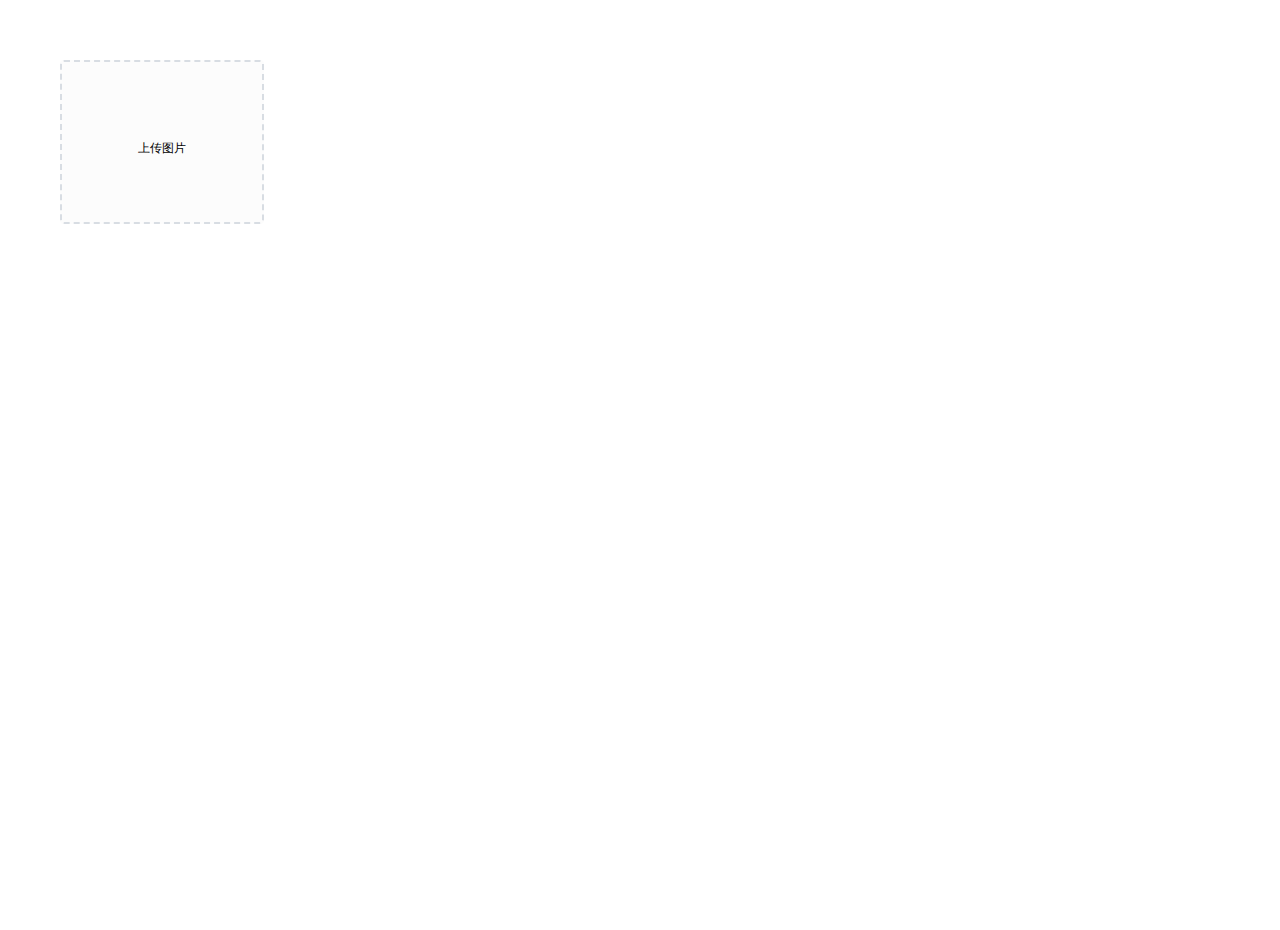
<file: reggie_take_out/src/main/resources/static/backend/page/demo/upload.html>
<!DOCTYPE html>
<html lang="en">
<head>
  <meta charset="UTF-8">
  <meta http-equiv="X-UA-Compatible" content="IE=edge">
  <meta name="viewport" content="width=device-width, initial-scale=1.0">
  <title>文件上传</title>
  <!-- 引入样式 -->
  <link rel="stylesheet" href="../../plugins/element-ui/index.css" />
  <link rel="stylesheet" href="../../styles/common.css" />
  <link rel="stylesheet" href="../../styles/page.css" />
</head>
<body>
   <div class="addBrand-container" id="food-add-app">
    <div class="container">
        <el-upload class="avatar-uploader"
                action="/common/upload"
                :show-file-list="false"
                :on-success="handleAvatarSuccess"
                :before-upload="beforeUpload"
                ref="upload">
            <img v-if="imageUrl" :src="imageUrl" class="avatar"></img>
            <i v-else class="el-icon-plus avatar-uploader-icon"></i>
        </el-upload>
    </div>
  </div>
    <!-- 开发环境版本，包含了有帮助的命令行警告 -->
    <script src="../../plugins/vue/vue.js"></script>
    <!-- 引入组件库 -->
    <script src="../../plugins/element-ui/index.js"></script>
    <!-- 引入axios -->
    <script src="../../plugins/axios/axios.min.js"></script>
    <script src="../../js/index.js"></script>
    <script>
      new Vue({
        el: '#food-add-app',
        data() {
          return {
            imageUrl: ''
          }
        },
        methods: {
          handleAvatarSuccess (response, file, fileList) {
              this.imageUrl = `/common/download?name=${response.data}`
          },
          beforeUpload (file) {
            if(file){
              const suffix = file.name.split('.')[1]
              const size = file.size / 1024 / 1024 < 2
              if(['png','jpeg','jpg'].indexOf(suffix) < 0){
                this.$message.error('上传图片只支持 png、jpeg、jpg 格式！')
                this.$refs.upload.clearFiles()
                return false
              }
              if(!size){
                this.$message.error('上传文件大小不能超过 2MB!')
                return false
              }
              return file
            }
          }
        }
      })
    </script>
</body>
</html>
</file>
<file: reggie_take_out/src/main/resources/static/backend/plugins/element-ui/index.css>
@charset "UTF-8";.el-pagination--small .arrow.disabled,.el-table .hidden-columns,.el-table td.is-hidden>*,.el-table th.is-hidden>*,.el-table--hidden{visibility:hidden}.el-input__suffix,.el-tree.is-dragging .el-tree-node__content *{pointer-events:none}.el-dropdown .el-dropdown-selfdefine:focus:active,.el-dropdown .el-dropdown-selfdefine:focus:not(.focusing),.el-message__closeBtn:focus,.el-message__content:focus,.el-popover:focus,.el-popover:focus:active,.el-popover__reference:focus:hover,.el-popover__reference:focus:not(.focusing),.el-rate:active,.el-rate:focus,.el-tooltip:focus:hover,.el-tooltip:focus:not(.focusing),.el-upload-list__item.is-success:active,.el-upload-list__item.is-success:not(.focusing):focus{outline-width:0}@font-face{font-family:element-icons;src:url(fonts/element-icons.woff) format("woff"),url(fonts/element-icons.ttf) format("truetype");font-weight:400;font-display:"auto";font-style:normal}[class*=" el-icon-"],[class^=el-icon-]{font-family:element-icons!important;speak:none;font-style:normal;font-weight:400;font-variant:normal;text-transform:none;line-height:1;vertical-align:baseline;display:inline-block;-webkit-font-smoothing:antialiased;-moz-osx-font-smoothing:grayscale}.el-icon-ice-cream-round:before{content:"\e6a0"}.el-icon-ice-cream-square:before{content:"\e6a3"}.el-icon-lollipop:before{content:"\e6a4"}.el-icon-potato-strips:before{content:"\e6a5"}.el-icon-milk-tea:before{content:"\e6a6"}.el-icon-ice-drink:before{content:"\e6a7"}.el-icon-ice-tea:before{content:"\e6a9"}.el-icon-coffee:before{content:"\e6aa"}.el-icon-orange:before{content:"\e6ab"}.el-icon-pear:before{content:"\e6ac"}.el-icon-apple:before{content:"\e6ad"}.el-icon-cherry:before{content:"\e6ae"}.el-icon-watermelon:before{content:"\e6af"}.el-icon-grape:before{content:"\e6b0"}.el-icon-refrigerator:before{content:"\e6b1"}.el-icon-goblet-square-full:before{content:"\e6b2"}.el-icon-goblet-square:before{content:"\e6b3"}.el-icon-goblet-full:before{content:"\e6b4"}.el-icon-goblet:before{content:"\e6b5"}.el-icon-cold-drink:before{content:"\e6b6"}.el-icon-coffee-cup:before{content:"\e6b8"}.el-icon-water-cup:before{content:"\e6b9"}.el-icon-hot-water:before{content:"\e6ba"}.el-icon-ice-cream:before{content:"\e6bb"}.el-icon-dessert:before{content:"\e6bc"}.el-icon-sugar:before{content:"\e6bd"}.el-icon-tableware:before{content:"\e6be"}.el-icon-burger:before{content:"\e6bf"}.el-icon-knife-fork:before{content:"\e6c1"}.el-icon-fork-spoon:before{content:"\e6c2"}.el-icon-chicken:before{content:"\e6c3"}.el-icon-food:before{content:"\e6c4"}.el-icon-dish-1:before{content:"\e6c5"}.el-icon-dish:before{content:"\e6c6"}.el-icon-moon-night:before{content:"\e6ee"}.el-icon-moon:before{content:"\e6f0"}.el-icon-cloudy-and-sunny:before{content:"\e6f1"}.el-icon-partly-cloudy:before{content:"\e6f2"}.el-icon-cloudy:before{content:"\e6f3"}.el-icon-sunny:before{content:"\e6f6"}.el-icon-sunset:before{content:"\e6f7"}.el-icon-sunrise-1:before{content:"\e6f8"}.el-icon-sunrise:before{content:"\e6f9"}.el-icon-heavy-rain:before{content:"\e6fa"}.el-icon-lightning:before{content:"\e6fb"}.el-icon-light-rain:before{content:"\e6fc"}.el-icon-wind-power:before{content:"\e6fd"}.el-icon-baseball:before{content:"\e712"}.el-icon-soccer:before{content:"\e713"}.el-icon-football:before{content:"\e715"}.el-icon-basketball:before{content:"\e716"}.el-icon-ship:before{content:"\e73f"}.el-icon-truck:before{content:"\e740"}.el-icon-bicycle:before{content:"\e741"}.el-icon-mobile-phone:before{content:"\e6d3"}.el-icon-service:before{content:"\e6d4"}.el-icon-key:before{content:"\e6e2"}.el-icon-unlock:before{content:"\e6e4"}.el-icon-lock:before{content:"\e6e5"}.el-icon-watch:before{content:"\e6fe"}.el-icon-watch-1:before{content:"\e6ff"}.el-icon-timer:before{content:"\e702"}.el-icon-alarm-clock:before{content:"\e703"}.el-icon-map-location:before{content:"\e704"}.el-icon-delete-location:before{content:"\e705"}.el-icon-add-location:before{content:"\e706"}.el-icon-location-information:before{content:"\e707"}.el-icon-location-outline:before{content:"\e708"}.el-icon-location:before{content:"\e79e"}.el-icon-place:before{content:"\e709"}.el-icon-discover:before{content:"\e70a"}.el-icon-first-aid-kit:before{content:"\e70b"}.el-icon-trophy-1:before{content:"\e70c"}.el-icon-trophy:before{content:"\e70d"}.el-icon-medal:before{content:"\e70e"}.el-icon-medal-1:before{content:"\e70f"}.el-icon-stopwatch:before{content:"\e710"}.el-icon-mic:before{content:"\e711"}.el-icon-copy-document:before{content:"\e718"}.el-icon-full-screen:before{content:"\e719"}.el-icon-switch-button:before{content:"\e71b"}.el-icon-aim:before{content:"\e71c"}.el-icon-crop:before{content:"\e71d"}.el-icon-odometer:before{content:"\e71e"}.el-icon-time:before{content:"\e71f"}.el-icon-bangzhu:before{content:"\e724"}.el-icon-close-notification:before{content:"\e726"}.el-icon-microphone:before{content:"\e727"}.el-icon-turn-off-microphone:before{content:"\e728"}.el-icon-position:before{content:"\e729"}.el-icon-postcard:before{content:"\e72a"}.el-icon-message:before{content:"\e72b"}.el-icon-chat-line-square:before{content:"\e72d"}.el-icon-chat-dot-square:before{content:"\e72e"}.el-icon-chat-dot-round:before{content:"\e72f"}.el-icon-chat-square:before{content:"\e730"}.el-icon-chat-line-round:before{content:"\e731"}.el-icon-chat-round:before{content:"\e732"}.el-icon-set-up:before{content:"\e733"}.el-icon-turn-off:before{content:"\e734"}.el-icon-open:before{content:"\e735"}.el-icon-connection:before{content:"\e736"}.el-icon-link:before{content:"\e737"}.el-icon-cpu:before{content:"\e738"}.el-icon-thumb:before{content:"\e739"}.el-icon-female:before{content:"\e73a"}.el-icon-male:before{content:"\e73b"}.el-icon-guide:before{content:"\e73c"}.el-icon-news:before{content:"\e73e"}.el-icon-price-tag:before{content:"\e744"}.el-icon-discount:before{content:"\e745"}.el-icon-wallet:before{content:"\e747"}.el-icon-coin:before{content:"\e748"}.el-icon-money:before{content:"\e749"}.el-icon-bank-card:before{content:"\e74a"}.el-icon-box:before{content:"\e74b"}.el-icon-present:before{content:"\e74c"}.el-icon-sell:before{content:"\e6d5"}.el-icon-sold-out:before{content:"\e6d6"}.el-icon-shopping-bag-2:before{content:"\e74d"}.el-icon-shopping-bag-1:before{content:"\e74e"}.el-icon-shopping-cart-2:before{content:"\e74f"}.el-icon-shopping-cart-1:before{content:"\e750"}.el-icon-shopping-cart-full:before{content:"\e751"}.el-icon-smoking:before{content:"\e752"}.el-icon-no-smoking:before{content:"\e753"}.el-icon-house:before{content:"\e754"}.el-icon-table-lamp:before{content:"\e755"}.el-icon-school:before{content:"\e756"}.el-icon-office-building:before{content:"\e757"}.el-icon-toilet-paper:before{content:"\e758"}.el-icon-notebook-2:before{content:"\e759"}.el-icon-notebook-1:before{content:"\e75a"}.el-icon-files:before{content:"\e75b"}.el-icon-collection:before{content:"\e75c"}.el-icon-receiving:before{content:"\e75d"}.el-icon-suitcase-1:before{content:"\e760"}.el-icon-suitcase:before{content:"\e761"}.el-icon-film:before{content:"\e763"}.el-icon-collection-tag:before{content:"\e765"}.el-icon-data-analysis:before{content:"\e766"}.el-icon-pie-chart:before{content:"\e767"}.el-icon-data-board:before{content:"\e768"}.el-icon-data-line:before{content:"\e76d"}.el-icon-reading:before{content:"\e769"}.el-icon-magic-stick:before{content:"\e76a"}.el-icon-coordinate:before{content:"\e76b"}.el-icon-mouse:before{content:"\e76c"}.el-icon-brush:before{content:"\e76e"}.el-icon-headset:before{content:"\e76f"}.el-icon-umbrella:before{content:"\e770"}.el-icon-scissors:before{content:"\e771"}.el-icon-mobile:before{content:"\e773"}.el-icon-attract:before{content:"\e774"}.el-icon-monitor:before{content:"\e775"}.el-icon-search:before{content:"\e778"}.el-icon-takeaway-box:before{content:"\e77a"}.el-icon-paperclip:before{content:"\e77d"}.el-icon-printer:before{content:"\e77e"}.el-icon-document-add:before{content:"\e782"}.el-icon-document:before{content:"\e785"}.el-icon-document-checked:before{content:"\e786"}.el-icon-document-copy:before{content:"\e787"}.el-icon-document-delete:before{content:"\e788"}.el-icon-document-remove:before{content:"\e789"}.el-icon-tickets:before{content:"\e78b"}.el-icon-folder-checked:before{content:"\e77f"}.el-icon-folder-delete:before{content:"\e780"}.el-icon-folder-remove:before{content:"\e781"}.el-icon-folder-add:before{content:"\e783"}.el-icon-folder-opened:before{content:"\e784"}.el-icon-folder:before{content:"\e78a"}.el-icon-edit-outline:before{content:"\e764"}.el-icon-edit:before{content:"\e78c"}.el-icon-date:before{content:"\e78e"}.el-icon-c-scale-to-original:before{content:"\e7c6"}.el-icon-view:before{content:"\e6ce"}.el-icon-loading:before{content:"\e6cf"}.el-icon-rank:before{content:"\e6d1"}.el-icon-sort-down:before{content:"\e7c4"}.el-icon-sort-up:before{content:"\e7c5"}.el-icon-sort:before{content:"\e6d2"}.el-icon-finished:before{content:"\e6cd"}.el-icon-refresh-left:before{content:"\e6c7"}.el-icon-refresh-right:before{content:"\e6c8"}.el-icon-refresh:before{content:"\e6d0"}.el-icon-video-play:before{content:"\e7c0"}.el-icon-video-pause:before{content:"\e7c1"}.el-icon-d-arrow-right:before{content:"\e6dc"}.el-icon-d-arrow-left:before{content:"\e6dd"}.el-icon-arrow-up:before{content:"\e6e1"}.el-icon-arrow-down:before{content:"\e6df"}.el-icon-arrow-right:before{content:"\e6e0"}.el-icon-arrow-left:before{content:"\e6de"}.el-icon-top-right:before{content:"\e6e7"}.el-icon-top-left:before{content:"\e6e8"}.el-icon-top:before{content:"\e6e6"}.el-icon-bottom:before{content:"\e6eb"}.el-icon-right:before{content:"\e6e9"}.el-icon-back:before{content:"\e6ea"}.el-icon-bottom-right:before{content:"\e6ec"}.el-icon-bottom-left:before{content:"\e6ed"}.el-icon-caret-top:before{content:"\e78f"}.el-icon-caret-bottom:before{content:"\e790"}.el-icon-caret-right:before{content:"\e791"}.el-icon-caret-left:before{content:"\e792"}.el-icon-d-caret:before{content:"\e79a"}.el-icon-share:before{content:"\e793"}.el-icon-menu:before{content:"\e798"}.el-icon-s-grid:before{content:"\e7a6"}.el-icon-s-check:before{content:"\e7a7"}.el-icon-s-data:before{content:"\e7a8"}.el-icon-s-opportunity:before{content:"\e7aa"}.el-icon-s-custom:before{content:"\e7ab"}.el-icon-s-claim:before{content:"\e7ad"}.el-icon-s-finance:before{content:"\e7ae"}.el-icon-s-comment:before{content:"\e7af"}.el-icon-s-flag:before{content:"\e7b0"}.el-icon-s-marketing:before{content:"\e7b1"}.el-icon-s-shop:before{content:"\e7b4"}.el-icon-s-open:before{content:"\e7b5"}.el-icon-s-management:before{content:"\e7b6"}.el-icon-s-ticket:before{content:"\e7b7"}.el-icon-s-release:before{content:"\e7b8"}.el-icon-s-home:before{content:"\e7b9"}.el-icon-s-promotion:before{content:"\e7ba"}.el-icon-s-operation:before{content:"\e7bb"}.el-icon-s-unfold:before{content:"\e7bc"}.el-icon-s-fold:before{content:"\e7a9"}.el-icon-s-platform:before{content:"\e7bd"}.el-icon-s-order:before{content:"\e7be"}.el-icon-s-cooperation:before{content:"\e7bf"}.el-icon-bell:before{content:"\e725"}.el-icon-message-solid:before{content:"\e799"}.el-icon-video-camera:before{content:"\e772"}.el-icon-video-camera-solid:before{content:"\e796"}.el-icon-camera:before{content:"\e779"}.el-icon-camera-solid:before{content:"\e79b"}.el-icon-download:before{content:"\e77c"}.el-icon-upload2:before{content:"\e77b"}.el-icon-upload:before{content:"\e7c3"}.el-icon-picture-outline-round:before{content:"\e75f"}.el-icon-picture-outline:before{content:"\e75e"}.el-icon-picture:before{content:"\e79f"}.el-icon-close:before{content:"\e6db"}.el-icon-check:before{content:"\e6da"}.el-icon-plus:before{content:"\e6d9"}.el-icon-minus:before{content:"\e6d8"}.el-icon-help:before{content:"\e73d"}.el-icon-s-help:before{content:"\e7b3"}.el-icon-circle-close:before{content:"\e78d"}.el-icon-circle-check:before{content:"\e720"}.el-icon-circle-plus-outline:before{content:"\e723"}.el-icon-remove-outline:before{content:"\e722"}.el-icon-zoom-out:before{content:"\e776"}.el-icon-zoom-in:before{content:"\e777"}.el-icon-error:before{content:"\e79d"}.el-icon-success:before{content:"\e79c"}.el-icon-circle-plus:before{content:"\e7a0"}.el-icon-remove:before{content:"\e7a2"}.el-icon-info:before{content:"\e7a1"}.el-icon-question:before{content:"\e7a4"}.el-icon-warning-outline:before{content:"\e6c9"}.el-icon-warning:before{content:"\e7a3"}.el-icon-goods:before{content:"\e7c2"}.el-icon-s-goods:before{content:"\e7b2"}.el-icon-star-off:before{content:"\e717"}.el-icon-star-on:before{content:"\e797"}.el-icon-more-outline:before{content:"\e6cc"}.el-icon-more:before{content:"\e794"}.el-icon-phone-outline:before{content:"\e6cb"}.el-icon-phone:before{content:"\e795"}.el-icon-user:before{content:"\e6e3"}.el-icon-user-solid:before{content:"\e7a5"}.el-icon-setting:before{content:"\e6ca"}.el-icon-s-tools:before{content:"\e7ac"}.el-icon-delete:before{content:"\e6d7"}.el-icon-delete-solid:before{content:"\e7c9"}.el-icon-eleme:before{content:"\e7c7"}.el-icon-platform-eleme:before{content:"\e7ca"}.el-icon-loading{-webkit-animation:rotating 2s linear infinite;animation:rotating 2s linear infinite}.el-icon--right{margin-left:5px}.el-icon--left{margin-right:5px}@-webkit-keyframes rotating{0%{-webkit-transform:rotateZ(0);transform:rotateZ(0)}100%{-webkit-transform:rotateZ(360deg);transform:rotateZ(360deg)}}@keyframes rotating{0%{-webkit-transform:rotateZ(0);transform:rotateZ(0)}100%{-webkit-transform:rotateZ(360deg);transform:rotateZ(360deg)}}.el-pagination{white-space:nowrap;padding:2px 5px;color:#303133;font-weight:700}.el-pagination::after,.el-pagination::before{display:table;content:""}.el-pagination::after{clear:both}.el-pagination button,.el-pagination span:not([class*=suffix]){display:inline-block;font-size:13px;min-width:35.5px;height:28px;line-height:28px;vertical-align:top;-webkit-box-sizing:border-box;box-sizing:border-box}.el-pagination .el-input__inner{text-align:center;-moz-appearance:textfield;line-height:normal}.el-pagination .el-input__suffix{right:0;-webkit-transform:scale(.8);transform:scale(.8)}.el-pagination .el-select .el-input{width:100px;margin:0 5px}.el-pagination .el-select .el-input .el-input__inner{padding-right:25px;border-radius:3px}.el-pagination button{border:none;padding:0 6px;background:0 0}.el-pagination button:focus{outline:0}.el-pagination button:hover{color:#409EFF}.el-pagination button:disabled{color:#C0C4CC;background-color:#FFF;cursor:not-allowed}.el-pagination .btn-next,.el-pagination .btn-prev{background:center center no-repeat #FFF;background-size:16px;cursor:pointer;margin:0;color:#303133}.el-pagination .btn-next .el-icon,.el-pagination .btn-prev .el-icon{display:block;font-size:12px;font-weight:700}.el-pagination .btn-prev{padding-right:12px}.el-pagination .btn-next{padding-left:12px}.el-pagination .el-pager li.disabled{color:#C0C4CC;cursor:not-allowed}.el-pager li,.el-pager li.btn-quicknext:hover,.el-pager li.btn-quickprev:hover{cursor:pointer}.el-pagination--small .btn-next,.el-pagination--small .btn-prev,.el-pagination--small .el-pager li,.el-pagination--small .el-pager li.btn-quicknext,.el-pagination--small .el-pager li.btn-quickprev,.el-pagination--small .el-pager li:last-child{border-color:transparent;font-size:12px;line-height:22px;height:22px;min-width:22px}.el-pagination--small .more::before,.el-pagination--small li.more::before{line-height:24px}.el-pagination--small button,.el-pagination--small span:not([class*=suffix]){height:22px;line-height:22px}.el-pagination--small .el-pagination__editor,.el-pagination--small .el-pagination__editor.el-input .el-input__inner{height:22px}.el-pagination__sizes{margin:0 10px 0 0;font-weight:400;color:#606266}.el-pagination__sizes .el-input .el-input__inner{font-size:13px;padding-left:8px}.el-pagination__sizes .el-input .el-input__inner:hover{border-color:#409EFF}.el-pagination__total{margin-right:10px;font-weight:400;color:#606266}.el-pagination__jump{margin-left:24px;font-weight:400;color:#606266}.el-pagination__jump .el-input__inner{padding:0 3px}.el-pagination__rightwrapper{float:right}.el-pagination__editor{line-height:18px;padding:0 2px;height:28px;text-align:center;margin:0 2px;-webkit-box-sizing:border-box;box-sizing:border-box;border-radius:3px}.el-pager,.el-pagination.is-background .btn-next,.el-pagination.is-background .btn-prev{padding:0}.el-pagination__editor.el-input{width:50px}.el-pagination__editor.el-input .el-input__inner{height:28px}.el-pagination__editor .el-input__inner::-webkit-inner-spin-button,.el-pagination__editor .el-input__inner::-webkit-outer-spin-button{-webkit-appearance:none;margin:0}.el-pagination.is-background .btn-next,.el-pagination.is-background .btn-prev,.el-pagination.is-background .el-pager li{margin:0 5px;background-color:#f4f4f5;color:#606266;min-width:30px;border-radius:2px}.el-pagination.is-background .btn-next.disabled,.el-pagination.is-background .btn-next:disabled,.el-pagination.is-background .btn-prev.disabled,.el-pagination.is-background .btn-prev:disabled,.el-pagination.is-background .el-pager li.disabled{color:#C0C4CC}.el-pagination.is-background .el-pager li:not(.disabled):hover{color:#409EFF}.el-pagination.is-background .el-pager li:not(.disabled).active{background-color:#409EFF;color:#FFF}.el-dialog,.el-pager li{background:#FFF;-webkit-box-sizing:border-box}.el-pagination.is-background.el-pagination--small .btn-next,.el-pagination.is-background.el-pagination--small .btn-prev,.el-pagination.is-background.el-pagination--small .el-pager li{margin:0 3px;min-width:22px}.el-pager,.el-pager li{vertical-align:top;margin:0;display:inline-block}.el-pager{-webkit-user-select:none;-moz-user-select:none;-ms-user-select:none;user-select:none;list-style:none;font-size:0}.el-date-table,.el-table th{-webkit-user-select:none;-moz-user-select:none}.el-pager .more::before{line-height:30px}.el-pager li{padding:0 4px;font-size:13px;min-width:35.5px;height:28px;line-height:28px;box-sizing:border-box;text-align:center}.el-menu--collapse .el-menu .el-submenu,.el-menu--popup{min-width:200px}.el-pager li.btn-quicknext,.el-pager li.btn-quickprev{line-height:28px;color:#303133}.el-pager li.btn-quicknext.disabled,.el-pager li.btn-quickprev.disabled{color:#C0C4CC}.el-pager li.active+li{border-left:0}.el-pager li:hover{color:#409EFF}.el-pager li.active{color:#409EFF;cursor:default}@-webkit-keyframes v-modal-in{0%{opacity:0}}@-webkit-keyframes v-modal-out{100%{opacity:0}}.el-dialog{position:relative;margin:0 auto 50px;border-radius:2px;-webkit-box-shadow:0 1px 3px rgba(0,0,0,.3);box-shadow:0 1px 3px rgba(0,0,0,.3);box-sizing:border-box;width:50%}.el-dialog.is-fullscreen{width:100%;margin-top:0;margin-bottom:0;height:100%;overflow:auto}.el-dialog__wrapper{position:fixed;top:0;right:0;bottom:0;left:0;overflow:auto;margin:0}.el-dialog__header{padding:20px 20px 10px}.el-dialog__headerbtn{position:absolute;top:20px;right:20px;padding:0;background:0 0;border:none;outline:0;cursor:pointer;font-size:16px}.el-dialog__headerbtn .el-dialog__close{color:#909399}.el-dialog__headerbtn:focus .el-dialog__close,.el-dialog__headerbtn:hover .el-dialog__close{color:#409EFF}.el-dialog__title{line-height:24px;font-size:18px;color:#303133}.el-dialog__body{padding:30px 20px;color:#606266;font-size:14px;word-break:break-all}.el-dialog__footer{padding:10px 20px 20px;text-align:right;-webkit-box-sizing:border-box;box-sizing:border-box}.el-dialog--center{text-align:center}.el-dialog--center .el-dialog__body{text-align:initial;padding:25px 25px 30px}.el-dialog--center .el-dialog__footer{text-align:inherit}.dialog-fade-enter-active{-webkit-animation:dialog-fade-in .3s;animation:dialog-fade-in .3s}.dialog-fade-leave-active{-webkit-animation:dialog-fade-out .3s;animation:dialog-fade-out .3s}@-webkit-keyframes dialog-fade-in{0%{-webkit-transform:translate3d(0,-20px,0);transform:translate3d(0,-20px,0);opacity:0}100%{-webkit-transform:translate3d(0,0,0);transform:translate3d(0,0,0);opacity:1}}@keyframes dialog-fade-in{0%{-webkit-transform:translate3d(0,-20px,0);transform:translate3d(0,-20px,0);opacity:0}100%{-webkit-transform:translate3d(0,0,0);transform:translate3d(0,0,0);opacity:1}}@-webkit-keyframes dialog-fade-out{0%{-webkit-transform:translate3d(0,0,0);transform:translate3d(0,0,0);opacity:1}100%{-webkit-transform:translate3d(0,-20px,0);transform:translate3d(0,-20px,0);opacity:0}}@keyframes dialog-fade-out{0%{-webkit-transform:translate3d(0,0,0);transform:translate3d(0,0,0);opacity:1}100%{-webkit-transform:translate3d(0,-20px,0);transform:translate3d(0,-20px,0);opacity:0}}.el-autocomplete{position:relative;display:inline-block}.el-autocomplete-suggestion{margin:5px 0;-webkit-box-shadow:0 2px 12px 0 rgba(0,0,0,.1);box-shadow:0 2px 12px 0 rgba(0,0,0,.1);border-radius:4px;border:1px solid #E4E7ED;-webkit-box-sizing:border-box;box-sizing:border-box;background-color:#FFF}.el-dropdown-menu,.el-menu--collapse .el-submenu .el-menu{z-index:10;-webkit-box-shadow:0 2px 12px 0 rgba(0,0,0,.1)}.el-autocomplete-suggestion__wrap{max-height:280px;padding:10px 0;-webkit-box-sizing:border-box;box-sizing:border-box}.el-autocomplete-suggestion__list{margin:0;padding:0}.el-autocomplete-suggestion li{padding:0 20px;margin:0;line-height:34px;cursor:pointer;color:#606266;font-size:14px;list-style:none;white-space:nowrap;overflow:hidden;text-overflow:ellipsis}.el-autocomplete-suggestion li.highlighted,.el-autocomplete-suggestion li:hover{background-color:#F5F7FA}.el-autocomplete-suggestion li.divider{margin-top:6px;border-top:1px solid #000}.el-autocomplete-suggestion li.divider:last-child{margin-bottom:-6px}.el-autocomplete-suggestion.is-loading li{text-align:center;height:100px;line-height:100px;font-size:20px;color:#999}.el-autocomplete-suggestion.is-loading li::after{display:inline-block;content:"";height:100%;vertical-align:middle}.el-autocomplete-suggestion.is-loading li:hover{background-color:#FFF}.el-autocomplete-suggestion.is-loading .el-icon-loading{vertical-align:middle}.el-dropdown{display:inline-block;position:relative;color:#606266;font-size:14px}.el-dropdown .el-button-group{display:block}.el-dropdown .el-button-group .el-button{float:none}.el-dropdown .el-dropdown__caret-button{padding-left:5px;padding-right:5px;position:relative;border-left:none}.el-dropdown .el-dropdown__caret-button::before{content:'';position:absolute;display:block;width:1px;top:5px;bottom:5px;left:0;background:rgba(255,255,255,.5)}.el-dropdown .el-dropdown__caret-button.el-button--default::before{background:rgba(220,223,230,.5)}.el-dropdown .el-dropdown__caret-button:hover::before{top:0;bottom:0}.el-dropdown .el-dropdown__caret-button .el-dropdown__icon{padding-left:0}.el-dropdown__icon{font-size:12px;margin:0 3px}.el-dropdown-menu{position:absolute;top:0;left:0;padding:10px 0;margin:5px 0;background-color:#FFF;border:1px solid #EBEEF5;border-radius:4px;box-shadow:0 2px 12px 0 rgba(0,0,0,.1)}.el-dropdown-menu__item{list-style:none;line-height:36px;padding:0 20px;margin:0;font-size:14px;color:#606266;cursor:pointer;outline:0}.el-dropdown-menu__item:focus,.el-dropdown-menu__item:not(.is-disabled):hover{background-color:#ecf5ff;color:#66b1ff}.el-dropdown-menu__item i{margin-right:5px}.el-dropdown-menu__item--divided{position:relative;margin-top:6px;border-top:1px solid #EBEEF5}.el-dropdown-menu__item--divided:before{content:'';height:6px;display:block;margin:0 -20px;background-color:#FFF}.el-dropdown-menu__item.is-disabled{cursor:default;color:#bbb;pointer-events:none}.el-dropdown-menu--medium{padding:6px 0}.el-dropdown-menu--medium .el-dropdown-menu__item{line-height:30px;padding:0 17px;font-size:14px}.el-dropdown-menu--medium .el-dropdown-menu__item.el-dropdown-menu__item--divided{margin-top:6px}.el-dropdown-menu--medium .el-dropdown-menu__item.el-dropdown-menu__item--divided:before{height:6px;margin:0 -17px}.el-dropdown-menu--small{padding:6px 0}.el-dropdown-menu--small .el-dropdown-menu__item{line-height:27px;padding:0 15px;font-size:13px}.el-dropdown-menu--small .el-dropdown-menu__item.el-dropdown-menu__item--divided{margin-top:4px}.el-dropdown-menu--small .el-dropdown-menu__item.el-dropdown-menu__item--divided:before{height:4px;margin:0 -15px}.el-dropdown-menu--mini{padding:3px 0}.el-dropdown-menu--mini .el-dropdown-menu__item{line-height:24px;padding:0 10px;font-size:12px}.el-dropdown-menu--mini .el-dropdown-menu__item.el-dropdown-menu__item--divided{margin-top:3px}.el-dropdown-menu--mini .el-dropdown-menu__item.el-dropdown-menu__item--divided:before{height:3px;margin:0 -10px}.el-menu{border-right:solid 1px #e6e6e6;list-style:none;position:relative;margin:0;padding-left:0;background-color:#FFF}.el-menu--horizontal>.el-menu-item:not(.is-disabled):focus,.el-menu--horizontal>.el-menu-item:not(.is-disabled):hover,.el-menu--horizontal>.el-submenu .el-submenu__title:hover{background-color:#fff}.el-menu::after,.el-menu::before{display:table;content:""}.el-menu::after{clear:both}.el-menu.el-menu--horizontal{border-bottom:solid 1px #e6e6e6}.el-menu--horizontal{border-right:none}.el-menu--horizontal>.el-menu-item{float:left;height:60px;line-height:60px;margin:0;border-bottom:2px solid transparent;color:#909399}.el-menu--horizontal>.el-menu-item a,.el-menu--horizontal>.el-menu-item a:hover{color:inherit}.el-menu--horizontal>.el-submenu{float:left}.el-menu--horizontal>.el-submenu:focus,.el-menu--horizontal>.el-submenu:hover{outline:0}.el-menu--horizontal>.el-submenu:focus .el-submenu__title,.el-menu--horizontal>.el-submenu:hover .el-submenu__title{color:#303133}.el-menu--horizontal>.el-submenu.is-active .el-submenu__title{border-bottom:2px solid #409EFF;color:#303133}.el-menu--horizontal>.el-submenu .el-submenu__title{height:60px;line-height:60px;border-bottom:2px solid transparent;color:#909399}.el-menu--horizontal>.el-submenu .el-submenu__icon-arrow{position:static;vertical-align:middle;margin-left:8px;margin-top:-3px}.el-menu--horizontal .el-menu .el-menu-item,.el-menu--horizontal .el-menu .el-submenu__title{background-color:#FFF;float:none;height:36px;line-height:36px;padding:0 10px;color:#909399}.el-menu--horizontal .el-menu .el-menu-item.is-active,.el-menu--horizontal .el-menu .el-submenu.is-active>.el-submenu__title{color:#303133}.el-menu--horizontal .el-menu-item:not(.is-disabled):focus,.el-menu--horizontal .el-menu-item:not(.is-disabled):hover{outline:0;color:#303133}.el-menu--horizontal>.el-menu-item.is-active{border-bottom:2px solid #409EFF;color:#303133}.el-menu--collapse{width:64px}.el-menu--collapse>.el-menu-item [class^=el-icon-],.el-menu--collapse>.el-submenu>.el-submenu__title [class^=el-icon-]{margin:0;vertical-align:middle;width:24px;text-align:center}.el-menu--collapse>.el-menu-item .el-submenu__icon-arrow,.el-menu--collapse>.el-submenu>.el-submenu__title .el-submenu__icon-arrow{display:none}.el-menu--collapse>.el-menu-item span,.el-menu--collapse>.el-submenu>.el-submenu__title span{height:0;width:0;overflow:hidden;visibility:hidden;display:inline-block}.el-menu--collapse>.el-menu-item.is-active i{color:inherit}.el-menu--collapse .el-submenu{position:relative}.el-menu--collapse .el-submenu .el-menu{position:absolute;margin-left:5px;top:0;left:100%;border:1px solid #E4E7ED;border-radius:2px;box-shadow:0 2px 12px 0 rgba(0,0,0,.1)}.el-menu-item,.el-submenu__title{height:56px;line-height:56px;position:relative;-webkit-box-sizing:border-box;white-space:nowrap;list-style:none}.el-menu--collapse .el-submenu.is-opened>.el-submenu__title .el-submenu__icon-arrow{-webkit-transform:none;transform:none}.el-menu--popup{z-index:100;border:none;padding:5px 0;border-radius:2px;-webkit-box-shadow:0 2px 12px 0 rgba(0,0,0,.1);box-shadow:0 2px 12px 0 rgba(0,0,0,.1)}.el-menu--popup-bottom-start{margin-top:5px}.el-menu--popup-right-start{margin-left:5px;margin-right:5px}.el-menu-item{font-size:14px;color:#303133;padding:0 20px;cursor:pointer;-webkit-transition:border-color .3s,background-color .3s,color .3s;transition:border-color .3s,background-color .3s,color .3s;box-sizing:border-box}.el-menu-item *{vertical-align:middle}.el-menu-item i{color:#909399}.el-menu-item:focus,.el-menu-item:hover{outline:0;background-color:#ecf5ff}.el-menu-item.is-disabled{opacity:.25;cursor:not-allowed;background:0 0!important}.el-menu-item [class^=el-icon-]{margin-right:5px;width:24px;text-align:center;font-size:18px;vertical-align:middle}.el-menu-item.is-active{color:#409EFF}.el-menu-item.is-active i{color:inherit}.el-submenu{list-style:none;margin:0;padding-left:0}.el-submenu__title{font-size:14px;color:#303133;padding:0 20px;cursor:pointer;-webkit-transition:border-color .3s,background-color .3s,color .3s;transition:border-color .3s,background-color .3s,color .3s;box-sizing:border-box}.el-submenu__title *{vertical-align:middle}.el-submenu__title i{color:#909399}.el-submenu__title:focus,.el-submenu__title:hover{outline:0;background-color:#ecf5ff}.el-submenu__title.is-disabled{opacity:.25;cursor:not-allowed;background:0 0!important}.el-submenu__title:hover{background-color:#ecf5ff}.el-submenu .el-menu{border:none}.el-submenu .el-menu-item{height:50px;line-height:50px;padding:0 45px;min-width:200px}.el-submenu__icon-arrow{position:absolute;top:50%;right:20px;margin-top:-7px;-webkit-transition:-webkit-transform .3s;transition:-webkit-transform .3s;transition:transform .3s;transition:transform .3s,-webkit-transform .3s;font-size:12px}.el-submenu.is-active .el-submenu__title{border-bottom-color:#409EFF}.el-submenu.is-opened>.el-submenu__title .el-submenu__icon-arrow{-webkit-transform:rotateZ(180deg);transform:rotateZ(180deg)}.el-submenu.is-disabled .el-menu-item,.el-submenu.is-disabled .el-submenu__title{opacity:.25;cursor:not-allowed;background:0 0!important}.el-submenu [class^=el-icon-]{vertical-align:middle;margin-right:5px;width:24px;text-align:center;font-size:18px}.el-menu-item-group>ul{padding:0}.el-menu-item-group__title{padding:7px 0 7px 20px;line-height:normal;font-size:12px;color:#909399}.el-radio-button__inner,.el-radio-group{display:inline-block;line-height:1;vertical-align:middle}.horizontal-collapse-transition .el-submenu__title .el-submenu__icon-arrow{-webkit-transition:.2s;transition:.2s;opacity:0}.el-radio-group{font-size:0}.el-radio-button{position:relative;display:inline-block;outline:0}.el-radio-button__inner{white-space:nowrap;background:#FFF;border:1px solid #DCDFE6;font-weight:500;border-left:0;color:#606266;-webkit-appearance:none;text-align:center;-webkit-box-sizing:border-box;box-sizing:border-box;outline:0;margin:0;position:relative;cursor:pointer;-webkit-transition:all .3s cubic-bezier(.645,.045,.355,1);transition:all .3s cubic-bezier(.645,.045,.355,1);padding:12px 20px;font-size:14px;border-radius:0}.el-radio-button__inner.is-round{padding:12px 20px}.el-radio-button__inner:hover{color:#409EFF}.el-radio-button__inner [class*=el-icon-]{line-height:.9}.el-radio-button__inner [class*=el-icon-]+span{margin-left:5px}.el-radio-button:first-child .el-radio-button__inner{border-left:1px solid #DCDFE6;border-radius:4px 0 0 4px;-webkit-box-shadow:none!important;box-shadow:none!important}.el-radio-button__orig-radio{opacity:0;outline:0;position:absolute;z-index:-1}.el-radio-button__orig-radio:checked+.el-radio-button__inner{color:#FFF;background-color:#409EFF;border-color:#409EFF;-webkit-box-shadow:-1px 0 0 0 #409EFF;box-shadow:-1px 0 0 0 #409EFF}.el-radio-button__orig-radio:disabled+.el-radio-button__inner{color:#C0C4CC;cursor:not-allowed;background-image:none;background-color:#FFF;border-color:#EBEEF5;-webkit-box-shadow:none;box-shadow:none}.el-radio-button__orig-radio:disabled:checked+.el-radio-button__inner{background-color:#F2F6FC}.el-radio-button:last-child .el-radio-button__inner{border-radius:0 4px 4px 0}.el-popover,.el-radio-button:first-child:last-child .el-radio-button__inner{border-radius:4px}.el-radio-button--medium .el-radio-button__inner{padding:10px 20px;font-size:14px;border-radius:0}.el-radio-button--medium .el-radio-button__inner.is-round{padding:10px 20px}.el-radio-button--small .el-radio-button__inner{padding:9px 15px;font-size:12px;border-radius:0}.el-radio-button--small .el-radio-button__inner.is-round{padding:9px 15px}.el-radio-button--mini .el-radio-button__inner{padding:7px 15px;font-size:12px;border-radius:0}.el-radio-button--mini .el-radio-button__inner.is-round{padding:7px 15px}.el-radio-button:focus:not(.is-focus):not(:active):not(.is-disabled){-webkit-box-shadow:0 0 2px 2px #409EFF;box-shadow:0 0 2px 2px #409EFF}.el-switch{display:-webkit-inline-box;display:-ms-inline-flexbox;display:inline-flex;-webkit-box-align:center;-ms-flex-align:center;align-items:center;position:relative;font-size:14px;line-height:20px;height:20px;vertical-align:middle}.el-switch__core,.el-switch__label{display:inline-block;cursor:pointer}.el-switch.is-disabled .el-switch__core,.el-switch.is-disabled .el-switch__label{cursor:not-allowed}.el-switch__label{-webkit-transition:.2s;transition:.2s;height:20px;font-size:14px;font-weight:500;vertical-align:middle;color:#303133}.el-switch__label.is-active{color:#409EFF}.el-switch__label--left{margin-right:10px}.el-switch__label--right{margin-left:10px}.el-switch__label *{line-height:1;font-size:14px;display:inline-block}.el-switch__input{position:absolute;width:0;height:0;opacity:0;margin:0}.el-switch__core{margin:0;position:relative;width:40px;height:20px;border:1px solid #DCDFE6;outline:0;border-radius:10px;-webkit-box-sizing:border-box;box-sizing:border-box;background:#DCDFE6;-webkit-transition:border-color .3s,background-color .3s;transition:border-color .3s,background-color .3s;vertical-align:middle}.el-switch__core:after{content:"";position:absolute;top:1px;left:1px;border-radius:100%;-webkit-transition:all .3s;transition:all .3s;width:16px;height:16px;background-color:#FFF}.el-switch.is-checked .el-switch__core{border-color:#409EFF;background-color:#409EFF}.el-switch.is-checked .el-switch__core::after{left:100%;margin-left:-17px}.el-switch.is-disabled{opacity:.6}.el-switch--wide .el-switch__label.el-switch__label--left span{left:10px}.el-switch--wide .el-switch__label.el-switch__label--right span{right:10px}.el-switch .label-fade-enter,.el-switch .label-fade-leave-active{opacity:0}.el-select-dropdown{position:absolute;z-index:1001;border:1px solid #E4E7ED;border-radius:4px;background-color:#FFF;-webkit-box-shadow:0 2px 12px 0 rgba(0,0,0,.1);box-shadow:0 2px 12px 0 rgba(0,0,0,.1);-webkit-box-sizing:border-box;box-sizing:border-box;margin:5px 0}.el-select-dropdown.is-multiple .el-select-dropdown__item.selected{color:#409EFF;background-color:#FFF}.el-select-dropdown.is-multiple .el-select-dropdown__item.selected.hover{background-color:#F5F7FA}.el-select-dropdown.is-multiple .el-select-dropdown__item.selected::after{position:absolute;right:20px;font-family:element-icons;content:"\e6da";font-size:12px;font-weight:700;-webkit-font-smoothing:antialiased;-moz-osx-font-smoothing:grayscale}.el-select-dropdown .el-scrollbar.is-empty .el-select-dropdown__list{padding:0}.el-select-dropdown__empty{padding:10px 0;margin:0;text-align:center;color:#999;font-size:14px}.el-select-dropdown__wrap{max-height:274px}.el-select-dropdown__list{list-style:none;padding:6px 0;margin:0;-webkit-box-sizing:border-box;box-sizing:border-box}.el-select-dropdown__item{font-size:14px;padding:0 20px;position:relative;white-space:nowrap;overflow:hidden;text-overflow:ellipsis;color:#606266;height:34px;line-height:34px;-webkit-box-sizing:border-box;box-sizing:border-box;cursor:pointer}.el-select-dropdown__item.is-disabled{color:#C0C4CC;cursor:not-allowed}.el-select-dropdown__item.is-disabled:hover{background-color:#FFF}.el-select-dropdown__item.hover,.el-select-dropdown__item:hover{background-color:#F5F7FA}.el-select-dropdown__item.selected{color:#409EFF;font-weight:700}.el-select-group{margin:0;padding:0}.el-select-group__wrap{position:relative;list-style:none;margin:0;padding:0}.el-select-group__wrap:not(:last-of-type){padding-bottom:24px}.el-select-group__wrap:not(:last-of-type)::after{content:'';position:absolute;display:block;left:20px;right:20px;bottom:12px;height:1px;background:#E4E7ED}.el-select-group__title{padding-left:20px;font-size:12px;color:#909399;line-height:30px}.el-select-group .el-select-dropdown__item{padding-left:20px}.el-select{display:inline-block;position:relative}.el-select .el-select__tags>span{display:contents}.el-select:hover .el-input__inner{border-color:#C0C4CC}.el-select .el-input__inner{cursor:pointer;padding-right:35px}.el-select .el-input__inner:focus{border-color:#409EFF}.el-select .el-input .el-select__caret{color:#C0C4CC;font-size:14px;-webkit-transition:-webkit-transform .3s;transition:-webkit-transform .3s;transition:transform .3s;transition:transform .3s,-webkit-transform .3s;-webkit-transform:rotateZ(180deg);transform:rotateZ(180deg);cursor:pointer}.el-select .el-input .el-select__caret.is-reverse{-webkit-transform:rotateZ(0);transform:rotateZ(0)}.el-select .el-input .el-select__caret.is-show-close{font-size:14px;text-align:center;-webkit-transform:rotateZ(180deg);transform:rotateZ(180deg);border-radius:100%;color:#C0C4CC;-webkit-transition:color .2s cubic-bezier(.645,.045,.355,1);transition:color .2s cubic-bezier(.645,.045,.355,1)}.el-select .el-input .el-select__caret.is-show-close:hover{color:#909399}.el-select .el-input.is-disabled .el-input__inner{cursor:not-allowed}.el-select .el-input.is-disabled .el-input__inner:hover{border-color:#E4E7ED}.el-select .el-input.is-focus .el-input__inner{border-color:#409EFF}.el-select>.el-input{display:block}.el-select__input{border:none;outline:0;padding:0;margin-left:15px;color:#666;font-size:14px;-webkit-appearance:none;-moz-appearance:none;appearance:none;height:28px;background-color:transparent}.el-select__input.is-mini{height:14px}.el-select__close{cursor:pointer;position:absolute;top:8px;z-index:1000;right:25px;color:#C0C4CC;line-height:18px;font-size:14px}.el-select__close:hover{color:#909399}.el-select__tags{position:absolute;line-height:normal;white-space:normal;z-index:1;top:50%;-webkit-transform:translateY(-50%);transform:translateY(-50%);display:-webkit-box;display:-ms-flexbox;display:flex;-webkit-box-align:center;-ms-flex-align:center;align-items:center;-ms-flex-wrap:wrap;flex-wrap:wrap}.el-select .el-tag__close{margin-top:-2px}.el-select .el-tag{-webkit-box-sizing:border-box;box-sizing:border-box;border-color:transparent;margin:2px 0 2px 6px;background-color:#f0f2f5}.el-select .el-tag__close.el-icon-close{background-color:#C0C4CC;right:-7px;top:0;color:#FFF}.el-select .el-tag__close.el-icon-close:hover{background-color:#909399}.el-table,.el-table__expanded-cell{background-color:#FFF}.el-select .el-tag__close.el-icon-close::before{display:block;-webkit-transform:translate(0,.5px);transform:translate(0,.5px)}.el-table{position:relative;overflow:hidden;-webkit-box-sizing:border-box;box-sizing:border-box;-webkit-box-flex:1;-ms-flex:1;flex:1;width:100%;max-width:100%;font-size:14px;color:#606266}.el-table--mini,.el-table--small,.el-table__expand-icon{font-size:12px}.el-table__empty-block{min-height:60px;text-align:center;width:100%;display:-webkit-box;display:-ms-flexbox;display:flex;-webkit-box-pack:center;-ms-flex-pack:center;justify-content:center;-webkit-box-align:center;-ms-flex-align:center;align-items:center}.el-table__empty-text{line-height:60px;width:50%;color:#909399}.el-table__expand-column .cell{padding:0;text-align:center}.el-table__expand-icon{position:relative;cursor:pointer;color:#666;-webkit-transition:-webkit-transform .2s ease-in-out;transition:-webkit-transform .2s ease-in-out;transition:transform .2s ease-in-out;transition:transform .2s ease-in-out,-webkit-transform .2s ease-in-out;height:20px}.el-table__expand-icon--expanded{-webkit-transform:rotate(90deg);transform:rotate(90deg)}.el-table__expand-icon>.el-icon{position:absolute;left:50%;top:50%;margin-left:-5px;margin-top:-5px}.el-table__expanded-cell[class*=cell]{padding:20px 50px}.el-table__expanded-cell:hover{background-color:transparent!important}.el-table__placeholder{display:inline-block;width:20px}.el-table__append-wrapper{overflow:hidden}.el-table--fit{border-right:0;border-bottom:0}.el-table--fit td.gutter,.el-table--fit th.gutter{border-right-width:1px}.el-table--scrollable-x .el-table__body-wrapper{overflow-x:auto}.el-table--scrollable-y .el-table__body-wrapper{overflow-y:auto}.el-table thead{color:#909399;font-weight:500}.el-table thead.is-group th{background:#F5F7FA}.el-table th,.el-table tr{background-color:#FFF}.el-table td,.el-table th{padding:12px 0;min-width:0;-webkit-box-sizing:border-box;box-sizing:border-box;text-overflow:ellipsis;vertical-align:middle;position:relative;text-align:left}.el-table td.is-center,.el-table th.is-center{text-align:center}.el-table td.is-right,.el-table th.is-right{text-align:right}.el-table td.gutter,.el-table th.gutter{width:15px;border-right-width:0;border-bottom-width:0;padding:0}.el-table--medium td,.el-table--medium th{padding:10px 0}.el-table--small td,.el-table--small th{padding:8px 0}.el-table--mini td,.el-table--mini th{padding:6px 0}.el-table .cell,.el-table--border td:first-child .cell,.el-table--border th:first-child .cell{padding-left:10px}.el-table tr input[type=checkbox]{margin:0}.el-table td,.el-table th.is-leaf{border-bottom:1px solid #EBEEF5}.el-table th.is-sortable{cursor:pointer}.el-table th{overflow:hidden;-ms-user-select:none;user-select:none}.el-table th>.cell{display:inline-block;-webkit-box-sizing:border-box;box-sizing:border-box;position:relative;vertical-align:middle;padding-left:10px;padding-right:10px;width:100%}.el-table th>.cell.highlight{color:#409EFF}.el-table th.required>div::before{display:inline-block;content:"";width:8px;height:8px;border-radius:50%;background:#ff4d51;margin-right:5px;vertical-align:middle}.el-table td div{-webkit-box-sizing:border-box;box-sizing:border-box}.el-table td.gutter{width:0}.el-table .cell{-webkit-box-sizing:border-box;box-sizing:border-box;overflow:hidden;text-overflow:ellipsis;white-space:normal;word-break:break-all;line-height:23px;padding-right:10px}.el-table .cell.el-tooltip{white-space:nowrap;min-width:50px}.el-table--border,.el-table--group{border:1px solid #EBEEF5}.el-table--border::after,.el-table--group::after,.el-table::before{content:'';position:absolute;background-color:#EBEEF5;z-index:1}.el-table--border::after,.el-table--group::after{top:0;right:0;width:1px;height:100%}.el-table::before{left:0;bottom:0;width:100%;height:1px}.el-table--border{border-right:none;border-bottom:none}.el-table--border.el-loading-parent--relative{border-color:transparent}.el-table--border td,.el-table--border th,.el-table__body-wrapper .el-table--border.is-scrolling-left~.el-table__fixed{border-right:1px solid #EBEEF5}.el-table--border th.gutter:last-of-type{border-bottom:1px solid #EBEEF5;border-bottom-width:1px}.el-table--border th,.el-table__fixed-right-patch{border-bottom:1px solid #EBEEF5}.el-table__fixed,.el-table__fixed-right{position:absolute;top:0;left:0;overflow-x:hidden;overflow-y:hidden;-webkit-box-shadow:0 0 10px rgba(0,0,0,.12);box-shadow:0 0 10px rgba(0,0,0,.12)}.el-table__fixed-right::before,.el-table__fixed::before{content:'';position:absolute;left:0;bottom:0;width:100%;height:1px;background-color:#EBEEF5;z-index:4}.el-table__fixed-right-patch{position:absolute;top:-1px;right:0;background-color:#FFF}.el-table__fixed-right{top:0;left:auto;right:0}.el-table__fixed-right .el-table__fixed-body-wrapper,.el-table__fixed-right .el-table__fixed-footer-wrapper,.el-table__fixed-right .el-table__fixed-header-wrapper{left:auto;right:0}.el-table__fixed-header-wrapper{position:absolute;left:0;top:0;z-index:3}.el-table__fixed-footer-wrapper{position:absolute;left:0;bottom:0;z-index:3}.el-table__fixed-footer-wrapper tbody td{border-top:1px solid #EBEEF5;background-color:#F5F7FA;color:#606266}.el-table__fixed-body-wrapper{position:absolute;left:0;top:37px;overflow:hidden;z-index:3}.el-table__body-wrapper,.el-table__footer-wrapper,.el-table__header-wrapper{width:100%}.el-table__footer-wrapper{margin-top:-1px}.el-table__footer-wrapper td{border-top:1px solid #EBEEF5}.el-table__body,.el-table__footer,.el-table__header{table-layout:fixed;border-collapse:separate}.el-table__footer-wrapper,.el-table__header-wrapper{overflow:hidden}.el-table__footer-wrapper tbody td,.el-table__header-wrapper tbody td{background-color:#F5F7FA;color:#606266}.el-table__body-wrapper{overflow:hidden;position:relative}.el-table__body-wrapper.is-scrolling-left~.el-table__fixed,.el-table__body-wrapper.is-scrolling-none~.el-table__fixed,.el-table__body-wrapper.is-scrolling-none~.el-table__fixed-right,.el-table__body-wrapper.is-scrolling-right~.el-table__fixed-right{-webkit-box-shadow:none;box-shadow:none}.el-picker-panel,.el-table-filter{-webkit-box-shadow:0 2px 12px 0 rgba(0,0,0,.1)}.el-table__body-wrapper .el-table--border.is-scrolling-right~.el-table__fixed-right{border-left:1px solid #EBEEF5}.el-table .caret-wrapper{display:-webkit-inline-box;display:-ms-inline-flexbox;display:inline-flex;-webkit-box-orient:vertical;-webkit-box-direction:normal;-ms-flex-direction:column;flex-direction:column;-webkit-box-align:center;-ms-flex-align:center;align-items:center;height:34px;width:24px;vertical-align:middle;cursor:pointer;overflow:initial;position:relative}.el-table .sort-caret{width:0;height:0;border:5px solid transparent;position:absolute;left:7px}.el-table .sort-caret.ascending{border-bottom-color:#C0C4CC;top:5px}.el-table .sort-caret.descending{border-top-color:#C0C4CC;bottom:7px}.el-table .ascending .sort-caret.ascending{border-bottom-color:#409EFF}.el-table .descending .sort-caret.descending{border-top-color:#409EFF}.el-table .hidden-columns{position:absolute;z-index:-1}.el-table--striped .el-table__body tr.el-table__row--striped td{background:#FAFAFA}.el-table--striped .el-table__body tr.el-table__row--striped.current-row td{background-color:#ecf5ff}.el-table__body tr.hover-row.current-row>td,.el-table__body tr.hover-row.el-table__row--striped.current-row>td,.el-table__body tr.hover-row.el-table__row--striped>td,.el-table__body tr.hover-row>td{background-color:#F5F7FA}.el-table__body tr.current-row>td{background-color:#ecf5ff}.el-table__column-resize-proxy{position:absolute;left:200px;top:0;bottom:0;width:0;border-left:1px solid #EBEEF5;z-index:10}.el-table__column-filter-trigger{display:inline-block;line-height:34px;cursor:pointer}.el-table__column-filter-trigger i{color:#909399;font-size:12px;-webkit-transform:scale(.75);transform:scale(.75)}.el-table--enable-row-transition .el-table__body td{-webkit-transition:background-color .25s ease;transition:background-color .25s ease}.el-table--enable-row-hover .el-table__body tr:hover>td{background-color:#F5F7FA}.el-table--fluid-height .el-table__fixed,.el-table--fluid-height .el-table__fixed-right{bottom:0;overflow:hidden}.el-table [class*=el-table__row--level] .el-table__expand-icon{display:inline-block;width:20px;line-height:20px;height:20px;text-align:center;margin-right:3px}.el-table-column--selection .cell{padding-left:14px;padding-right:14px}.el-table-filter{border:1px solid #EBEEF5;border-radius:2px;background-color:#FFF;box-shadow:0 2px 12px 0 rgba(0,0,0,.1);-webkit-box-sizing:border-box;box-sizing:border-box;margin:2px 0}.el-date-table td,.el-date-table td div{height:30px;-webkit-box-sizing:border-box}.el-table-filter__list{padding:5px 0;margin:0;list-style:none;min-width:100px}.el-table-filter__list-item{line-height:36px;padding:0 10px;cursor:pointer;font-size:14px}.el-table-filter__list-item:hover{background-color:#ecf5ff;color:#66b1ff}.el-table-filter__list-item.is-active{background-color:#409EFF;color:#FFF}.el-table-filter__content{min-width:100px}.el-table-filter__bottom{border-top:1px solid #EBEEF5;padding:8px}.el-table-filter__bottom button{background:0 0;border:none;color:#606266;cursor:pointer;font-size:13px;padding:0 3px}.el-date-table td.in-range div,.el-date-table td.in-range div:hover,.el-date-table.is-week-mode .el-date-table__row.current div,.el-date-table.is-week-mode .el-date-table__row:hover div{background-color:#F2F6FC}.el-table-filter__bottom button:hover{color:#409EFF}.el-table-filter__bottom button:focus{outline:0}.el-table-filter__bottom button.is-disabled{color:#C0C4CC;cursor:not-allowed}.el-table-filter__wrap{max-height:280px}.el-table-filter__checkbox-group{padding:10px}.el-table-filter__checkbox-group label.el-checkbox{display:block;margin-right:5px;margin-bottom:8px;margin-left:5px}.el-table-filter__checkbox-group .el-checkbox:last-child{margin-bottom:0}.el-date-table{font-size:12px;-ms-user-select:none;user-select:none}.el-date-table.is-week-mode .el-date-table__row:hover td.available:hover{color:#606266}.el-date-table.is-week-mode .el-date-table__row:hover td:first-child div{margin-left:5px;border-top-left-radius:15px;border-bottom-left-radius:15px}.el-date-table.is-week-mode .el-date-table__row:hover td:last-child div{margin-right:5px;border-top-right-radius:15px;border-bottom-right-radius:15px}.el-date-table td{width:32px;padding:4px 0;box-sizing:border-box;text-align:center;cursor:pointer;position:relative}.el-date-table td div{padding:3px 0;box-sizing:border-box}.el-date-table td span{width:24px;height:24px;display:block;margin:0 auto;line-height:24px;position:absolute;left:50%;-webkit-transform:translateX(-50%);transform:translateX(-50%);border-radius:50%}.el-date-table td.next-month,.el-date-table td.prev-month{color:#C0C4CC}.el-date-table td.today{position:relative}.el-date-table td.today span{color:#409EFF;font-weight:700}.el-date-table td.today.end-date span,.el-date-table td.today.start-date span{color:#FFF}.el-date-table td.available:hover{color:#409EFF}.el-date-table td.current:not(.disabled) span{color:#FFF;background-color:#409EFF}.el-date-table td.end-date div,.el-date-table td.start-date div{color:#FFF}.el-date-table td.end-date span,.el-date-table td.start-date span{background-color:#409EFF}.el-date-table td.start-date div{margin-left:5px;border-top-left-radius:15px;border-bottom-left-radius:15px}.el-date-table td.end-date div{margin-right:5px;border-top-right-radius:15px;border-bottom-right-radius:15px}.el-date-table td.disabled div{background-color:#F5F7FA;opacity:1;cursor:not-allowed;color:#C0C4CC}.el-date-table td.selected div{margin-left:5px;margin-right:5px;background-color:#F2F6FC;border-radius:15px}.el-date-table td.selected div:hover{background-color:#F2F6FC}.el-date-table td.selected span{background-color:#409EFF;color:#FFF;border-radius:15px}.el-date-table td.week{font-size:80%;color:#606266}.el-month-table,.el-year-table{font-size:12px;border-collapse:collapse}.el-date-table th{padding:5px;color:#606266;font-weight:400;border-bottom:solid 1px #EBEEF5}.el-month-table{margin:-1px}.el-month-table td{text-align:center;padding:8px 0;cursor:pointer}.el-month-table td div{height:48px;padding:6px 0;-webkit-box-sizing:border-box;box-sizing:border-box}.el-month-table td.today .cell{color:#409EFF;font-weight:700}.el-month-table td.today.end-date .cell,.el-month-table td.today.start-date .cell{color:#FFF}.el-month-table td.disabled .cell{background-color:#F5F7FA;cursor:not-allowed;color:#C0C4CC}.el-month-table td.disabled .cell:hover{color:#C0C4CC}.el-month-table td .cell{width:60px;height:36px;display:block;line-height:36px;color:#606266;margin:0 auto;border-radius:18px}.el-month-table td .cell:hover{color:#409EFF}.el-month-table td.in-range div,.el-month-table td.in-range div:hover{background-color:#F2F6FC}.el-month-table td.end-date div,.el-month-table td.start-date div{color:#FFF}.el-month-table td.end-date .cell,.el-month-table td.start-date .cell{color:#FFF;background-color:#409EFF}.el-month-table td.start-date div{border-top-left-radius:24px;border-bottom-left-radius:24px}.el-month-table td.end-date div{border-top-right-radius:24px;border-bottom-right-radius:24px}.el-month-table td.current:not(.disabled) .cell{color:#409EFF}.el-year-table{margin:-1px}.el-year-table .el-icon{color:#303133}.el-year-table td{text-align:center;padding:20px 3px;cursor:pointer}.el-year-table td.today .cell{color:#409EFF;font-weight:700}.el-year-table td.disabled .cell{background-color:#F5F7FA;cursor:not-allowed;color:#C0C4CC}.el-year-table td.disabled .cell:hover{color:#C0C4CC}.el-year-table td .cell{width:48px;height:32px;display:block;line-height:32px;color:#606266;margin:0 auto}.el-year-table td .cell:hover,.el-year-table td.current:not(.disabled) .cell{color:#409EFF}.el-date-range-picker{width:646px}.el-date-range-picker.has-sidebar{width:756px}.el-date-range-picker table{table-layout:fixed;width:100%}.el-date-range-picker .el-picker-panel__body{min-width:513px}.el-date-range-picker .el-picker-panel__content{margin:0}.el-date-range-picker__header{position:relative;text-align:center;height:28px}.el-date-range-picker__header [class*=arrow-left]{float:left}.el-date-range-picker__header [class*=arrow-right]{float:right}.el-date-range-picker__header div{font-size:16px;font-weight:500;margin-right:50px}.el-date-range-picker__content{float:left;width:50%;-webkit-box-sizing:border-box;box-sizing:border-box;margin:0;padding:16px}.el-date-range-picker__content.is-left{border-right:1px solid #e4e4e4}.el-date-range-picker__content .el-date-range-picker__header div{margin-left:50px;margin-right:50px}.el-date-range-picker__editors-wrap{-webkit-box-sizing:border-box;box-sizing:border-box;display:table-cell}.el-date-range-picker__editors-wrap.is-right{text-align:right}.el-date-range-picker__time-header{position:relative;border-bottom:1px solid #e4e4e4;font-size:12px;padding:8px 5px 5px;display:table;width:100%;-webkit-box-sizing:border-box;box-sizing:border-box}.el-date-range-picker__time-header>.el-icon-arrow-right{font-size:20px;vertical-align:middle;display:table-cell;color:#303133}.el-date-range-picker__time-picker-wrap{position:relative;display:table-cell;padding:0 5px}.el-date-range-picker__time-picker-wrap .el-picker-panel{position:absolute;top:13px;right:0;z-index:1;background:#FFF}.el-date-picker{width:322px}.el-date-picker.has-sidebar.has-time{width:434px}.el-date-picker.has-sidebar{width:438px}.el-date-picker.has-time .el-picker-panel__body-wrapper{position:relative}.el-date-picker .el-picker-panel__content{width:292px}.el-date-picker table{table-layout:fixed;width:100%}.el-date-picker__editor-wrap{position:relative;display:table-cell;padding:0 5px}.el-date-picker__time-header{position:relative;border-bottom:1px solid #e4e4e4;font-size:12px;padding:8px 5px 5px;display:table;width:100%;-webkit-box-sizing:border-box;box-sizing:border-box}.el-date-picker__header{margin:12px;text-align:center}.el-date-picker__header--bordered{margin-bottom:0;padding-bottom:12px;border-bottom:solid 1px #EBEEF5}.el-date-picker__header--bordered+.el-picker-panel__content{margin-top:0}.el-date-picker__header-label{font-size:16px;font-weight:500;padding:0 5px;line-height:22px;text-align:center;cursor:pointer;color:#606266}.el-date-picker__header-label.active,.el-date-picker__header-label:hover{color:#409EFF}.el-date-picker__prev-btn{float:left}.el-date-picker__next-btn{float:right}.el-date-picker__time-wrap{padding:10px;text-align:center}.el-date-picker__time-label{float:left;cursor:pointer;line-height:30px;margin-left:10px}.time-select{margin:5px 0;min-width:0}.time-select .el-picker-panel__content{max-height:200px;margin:0}.time-select-item{padding:8px 10px;font-size:14px;line-height:20px}.time-select-item.selected:not(.disabled){color:#409EFF;font-weight:700}.time-select-item.disabled{color:#E4E7ED;cursor:not-allowed}.time-select-item:hover{background-color:#F5F7FA;font-weight:700;cursor:pointer}.el-date-editor{position:relative;display:inline-block;text-align:left}.el-date-editor.el-input,.el-date-editor.el-input__inner{width:220px}.el-date-editor--monthrange.el-input,.el-date-editor--monthrange.el-input__inner{width:300px}.el-date-editor--daterange.el-input,.el-date-editor--daterange.el-input__inner,.el-date-editor--timerange.el-input,.el-date-editor--timerange.el-input__inner{width:350px}.el-date-editor--datetimerange.el-input,.el-date-editor--datetimerange.el-input__inner{width:400px}.el-date-editor--dates .el-input__inner{text-overflow:ellipsis;white-space:nowrap}.el-date-editor .el-icon-circle-close{cursor:pointer}.el-date-editor .el-range__icon{font-size:14px;margin-left:-5px;color:#C0C4CC;float:left;line-height:32px}.el-date-editor .el-range-input,.el-date-editor .el-range-separator{height:100%;margin:0;text-align:center;display:inline-block;font-size:14px}.el-date-editor .el-range-input{-webkit-appearance:none;-moz-appearance:none;appearance:none;border:none;outline:0;padding:0;width:39%;color:#606266}.el-date-editor .el-range-input::-webkit-input-placeholder{color:#C0C4CC}.el-date-editor .el-range-input:-ms-input-placeholder{color:#C0C4CC}.el-date-editor .el-range-input::-ms-input-placeholder{color:#C0C4CC}.el-date-editor .el-range-input::placeholder{color:#C0C4CC}.el-date-editor .el-range-separator{padding:0 5px;line-height:32px;width:5%;color:#303133}.el-date-editor .el-range__close-icon{font-size:14px;color:#C0C4CC;width:25px;display:inline-block;float:right;line-height:32px}.el-range-editor.el-input__inner{display:-webkit-inline-box;display:-ms-inline-flexbox;display:inline-flex;-webkit-box-align:center;-ms-flex-align:center;align-items:center;padding:3px 10px}.el-range-editor .el-range-input{line-height:1}.el-range-editor.is-active,.el-range-editor.is-active:hover{border-color:#409EFF}.el-range-editor--medium.el-input__inner{height:36px}.el-range-editor--medium .el-range-separator{line-height:28px;font-size:14px}.el-range-editor--medium .el-range-input{font-size:14px}.el-range-editor--medium .el-range__close-icon,.el-range-editor--medium .el-range__icon{line-height:28px}.el-range-editor--small.el-input__inner{height:32px}.el-range-editor--small .el-range-separator{line-height:24px;font-size:13px}.el-range-editor--small .el-range-input{font-size:13px}.el-range-editor--small .el-range__close-icon,.el-range-editor--small .el-range__icon{line-height:24px}.el-range-editor--mini.el-input__inner{height:28px}.el-range-editor--mini .el-range-separator{line-height:20px;font-size:12px}.el-range-editor--mini .el-range-input{font-size:12px}.el-range-editor--mini .el-range__close-icon,.el-range-editor--mini .el-range__icon{line-height:20px}.el-range-editor.is-disabled{background-color:#F5F7FA;border-color:#E4E7ED;color:#C0C4CC;cursor:not-allowed}.el-range-editor.is-disabled:focus,.el-range-editor.is-disabled:hover{border-color:#E4E7ED}.el-range-editor.is-disabled input{background-color:#F5F7FA;color:#C0C4CC;cursor:not-allowed}.el-range-editor.is-disabled input::-webkit-input-placeholder{color:#C0C4CC}.el-range-editor.is-disabled input:-ms-input-placeholder{color:#C0C4CC}.el-range-editor.is-disabled input::-ms-input-placeholder{color:#C0C4CC}.el-range-editor.is-disabled input::placeholder{color:#C0C4CC}.el-range-editor.is-disabled .el-range-separator{color:#C0C4CC}.el-picker-panel{color:#606266;border:1px solid #E4E7ED;box-shadow:0 2px 12px 0 rgba(0,0,0,.1);background:#FFF;border-radius:4px;line-height:30px;margin:5px 0}.el-popover,.el-time-panel{-webkit-box-shadow:0 2px 12px 0 rgba(0,0,0,.1)}.el-picker-panel__body-wrapper::after,.el-picker-panel__body::after{content:"";display:table;clear:both}.el-picker-panel__content{position:relative;margin:15px}.el-picker-panel__footer{border-top:1px solid #e4e4e4;padding:4px;text-align:right;background-color:#FFF;position:relative;font-size:0}.el-picker-panel__shortcut{display:block;width:100%;border:0;background-color:transparent;line-height:28px;font-size:14px;color:#606266;padding-left:12px;text-align:left;outline:0;cursor:pointer}.el-picker-panel__shortcut:hover{color:#409EFF}.el-picker-panel__shortcut.active{background-color:#e6f1fe;color:#409EFF}.el-picker-panel__btn{border:1px solid #dcdcdc;color:#333;line-height:24px;border-radius:2px;padding:0 20px;cursor:pointer;background-color:transparent;outline:0;font-size:12px}.el-picker-panel__btn[disabled]{color:#ccc;cursor:not-allowed}.el-picker-panel__icon-btn{font-size:12px;color:#303133;border:0;background:0 0;cursor:pointer;outline:0;margin-top:8px}.el-picker-panel__icon-btn:hover{color:#409EFF}.el-picker-panel__icon-btn.is-disabled{color:#bbb}.el-picker-panel__icon-btn.is-disabled:hover{cursor:not-allowed}.el-picker-panel__link-btn{vertical-align:middle}.el-picker-panel [slot=sidebar],.el-picker-panel__sidebar{position:absolute;top:0;bottom:0;width:110px;border-right:1px solid #e4e4e4;-webkit-box-sizing:border-box;box-sizing:border-box;padding-top:6px;background-color:#FFF;overflow:auto}.el-picker-panel [slot=sidebar]+.el-picker-panel__body,.el-picker-panel__sidebar+.el-picker-panel__body{margin-left:110px}.el-time-spinner.has-seconds .el-time-spinner__wrapper{width:33.3%}.el-time-spinner__wrapper{max-height:190px;overflow:auto;display:inline-block;width:50%;vertical-align:top;position:relative}.el-time-spinner__wrapper .el-scrollbar__wrap:not(.el-scrollbar__wrap--hidden-default){padding-bottom:15px}.el-time-spinner__input.el-input .el-input__inner,.el-time-spinner__list{padding:0;text-align:center}.el-time-spinner__wrapper.is-arrow{-webkit-box-sizing:border-box;box-sizing:border-box;text-align:center;overflow:hidden}.el-time-spinner__wrapper.is-arrow .el-time-spinner__list{-webkit-transform:translateY(-32px);transform:translateY(-32px)}.el-time-spinner__wrapper.is-arrow .el-time-spinner__item:hover:not(.disabled):not(.active){background:#FFF;cursor:default}.el-time-spinner__arrow{font-size:12px;color:#909399;position:absolute;left:0;width:100%;z-index:1;text-align:center;height:30px;line-height:30px;cursor:pointer}.el-time-spinner__arrow:hover{color:#409EFF}.el-time-spinner__arrow.el-icon-arrow-up{top:10px}.el-time-spinner__arrow.el-icon-arrow-down{bottom:10px}.el-time-spinner__input.el-input{width:70%}.el-time-spinner__list{margin:0;list-style:none}.el-time-spinner__list::after,.el-time-spinner__list::before{content:'';display:block;width:100%;height:80px}.el-time-spinner__item{height:32px;line-height:32px;font-size:12px;color:#606266}.el-time-spinner__item:hover:not(.disabled):not(.active){background:#F5F7FA;cursor:pointer}.el-time-spinner__item.active:not(.disabled){color:#303133;font-weight:700}.el-time-spinner__item.disabled{color:#C0C4CC;cursor:not-allowed}.el-time-panel{margin:5px 0;border:1px solid #E4E7ED;background-color:#FFF;box-shadow:0 2px 12px 0 rgba(0,0,0,.1);border-radius:2px;position:absolute;width:180px;left:0;z-index:1000;-webkit-user-select:none;-moz-user-select:none;-ms-user-select:none;user-select:none;-webkit-box-sizing:content-box;box-sizing:content-box}.el-slider__button,.el-slider__button-wrapper{-webkit-user-select:none;-moz-user-select:none;-ms-user-select:none}.el-time-panel__content{font-size:0;position:relative;overflow:hidden}.el-time-panel__content::after,.el-time-panel__content::before{content:"";top:50%;position:absolute;margin-top:-15px;height:32px;z-index:-1;left:0;right:0;-webkit-box-sizing:border-box;box-sizing:border-box;padding-top:6px;text-align:left;border-top:1px solid #E4E7ED;border-bottom:1px solid #E4E7ED}.el-time-panel__content::after{left:50%;margin-left:12%;margin-right:12%}.el-time-panel__content::before{padding-left:50%;margin-right:12%;margin-left:12%}.el-time-panel__content.has-seconds::after{left:calc(100% / 3 * 2)}.el-time-panel__content.has-seconds::before{padding-left:calc(100% / 3)}.el-time-panel__footer{border-top:1px solid #e4e4e4;padding:4px;height:36px;line-height:25px;text-align:right;-webkit-box-sizing:border-box;box-sizing:border-box}.el-time-panel__btn{border:none;line-height:28px;padding:0 5px;margin:0 5px;cursor:pointer;background-color:transparent;outline:0;font-size:12px;color:#303133}.el-time-panel__btn.confirm{font-weight:800;color:#409EFF}.el-time-range-picker{width:354px;overflow:visible}.el-time-range-picker__content{position:relative;text-align:center;padding:10px}.el-time-range-picker__cell{-webkit-box-sizing:border-box;box-sizing:border-box;margin:0;padding:4px 7px 7px;width:50%;display:inline-block}.el-time-range-picker__header{margin-bottom:5px;text-align:center;font-size:14px}.el-time-range-picker__body{border-radius:2px;border:1px solid #E4E7ED}.el-popover{position:absolute;background:#FFF;min-width:150px;border:1px solid #EBEEF5;padding:12px;z-index:2000;color:#606266;line-height:1.4;text-align:justify;font-size:14px;box-shadow:0 2px 12px 0 rgba(0,0,0,.1);word-break:break-all}.el-popover--plain{padding:18px 20px}.el-popover__title{color:#303133;font-size:16px;line-height:1;margin-bottom:12px}.v-modal-enter{-webkit-animation:v-modal-in .2s ease;animation:v-modal-in .2s ease}.v-modal-leave{-webkit-animation:v-modal-out .2s ease forwards;animation:v-modal-out .2s ease forwards}@keyframes v-modal-in{0%{opacity:0}}@keyframes v-modal-out{100%{opacity:0}}.v-modal{position:fixed;left:0;top:0;width:100%;height:100%;opacity:.5;background:#000}.el-popup-parent--hidden{overflow:hidden}.el-message-box{display:inline-block;width:420px;padding-bottom:10px;vertical-align:middle;background-color:#FFF;border-radius:4px;border:1px solid #EBEEF5;font-size:18px;-webkit-box-shadow:0 2px 12px 0 rgba(0,0,0,.1);box-shadow:0 2px 12px 0 rgba(0,0,0,.1);text-align:left;overflow:hidden;-webkit-backface-visibility:hidden;backface-visibility:hidden}.el-message-box__wrapper{position:fixed;top:0;bottom:0;left:0;right:0;text-align:center}.el-message-box__wrapper::after{content:"";display:inline-block;height:100%;width:0;vertical-align:middle}.el-message-box__header{position:relative;padding:15px 15px 10px}.el-message-box__title{padding-left:0;margin-bottom:0;font-size:18px;line-height:1;color:#303133}.el-message-box__headerbtn{position:absolute;top:15px;right:15px;padding:0;border:none;outline:0;background:0 0;font-size:16px;cursor:pointer}.el-form-item.is-error .el-input__inner,.el-form-item.is-error .el-input__inner:focus,.el-form-item.is-error .el-textarea__inner,.el-form-item.is-error .el-textarea__inner:focus,.el-message-box__input input.invalid,.el-message-box__input input.invalid:focus{border-color:#F56C6C}.el-message-box__headerbtn .el-message-box__close{color:#909399}.el-message-box__headerbtn:focus .el-message-box__close,.el-message-box__headerbtn:hover .el-message-box__close{color:#409EFF}.el-message-box__content{padding:10px 15px;color:#606266;font-size:14px}.el-message-box__container{position:relative}.el-message-box__input{padding-top:15px}.el-message-box__status{position:absolute;top:50%;-webkit-transform:translateY(-50%);transform:translateY(-50%);font-size:24px!important}.el-message-box__status::before{padding-left:1px}.el-message-box__status+.el-message-box__message{padding-left:36px;padding-right:12px}.el-message-box__status.el-icon-success{color:#67C23A}.el-message-box__status.el-icon-info{color:#909399}.el-message-box__status.el-icon-warning{color:#E6A23C}.el-message-box__status.el-icon-error{color:#F56C6C}.el-message-box__message{margin:0}.el-message-box__message p{margin:0;line-height:24px}.el-message-box__errormsg{color:#F56C6C;font-size:12px;min-height:18px;margin-top:2px}.el-message-box__btns{padding:5px 15px 0;text-align:right}.el-message-box__btns button:nth-child(2){margin-left:10px}.el-message-box__btns-reverse{-webkit-box-orient:horizontal;-webkit-box-direction:reverse;-ms-flex-direction:row-reverse;flex-direction:row-reverse}.el-message-box--center{padding-bottom:30px}.el-message-box--center .el-message-box__header{padding-top:30px}.el-message-box--center .el-message-box__title{position:relative;display:-webkit-box;display:-ms-flexbox;display:flex;-webkit-box-align:center;-ms-flex-align:center;align-items:center;-webkit-box-pack:center;-ms-flex-pack:center;justify-content:center}.el-message-box--center .el-message-box__status{position:relative;top:auto;padding-right:5px;text-align:center;-webkit-transform:translateY(-1px);transform:translateY(-1px)}.el-message-box--center .el-message-box__message{margin-left:0}.el-message-box--center .el-message-box__btns,.el-message-box--center .el-message-box__content{text-align:center}.el-message-box--center .el-message-box__content{padding-left:27px;padding-right:27px}.msgbox-fade-enter-active{-webkit-animation:msgbox-fade-in .3s;animation:msgbox-fade-in .3s}.msgbox-fade-leave-active{-webkit-animation:msgbox-fade-out .3s;animation:msgbox-fade-out .3s}@-webkit-keyframes msgbox-fade-in{0%{-webkit-transform:translate3d(0,-20px,0);transform:translate3d(0,-20px,0);opacity:0}100%{-webkit-transform:translate3d(0,0,0);transform:translate3d(0,0,0);opacity:1}}@keyframes msgbox-fade-in{0%{-webkit-transform:translate3d(0,-20px,0);transform:translate3d(0,-20px,0);opacity:0}100%{-webkit-transform:translate3d(0,0,0);transform:translate3d(0,0,0);opacity:1}}@-webkit-keyframes msgbox-fade-out{0%{-webkit-transform:translate3d(0,0,0);transform:translate3d(0,0,0);opacity:1}100%{-webkit-transform:translate3d(0,-20px,0);transform:translate3d(0,-20px,0);opacity:0}}@keyframes msgbox-fade-out{0%{-webkit-transform:translate3d(0,0,0);transform:translate3d(0,0,0);opacity:1}100%{-webkit-transform:translate3d(0,-20px,0);transform:translate3d(0,-20px,0);opacity:0}}.el-breadcrumb{font-size:14px;line-height:1}.el-breadcrumb::after,.el-breadcrumb::before{display:table;content:""}.el-breadcrumb::after{clear:both}.el-breadcrumb__separator{margin:0 9px;font-weight:700;color:#C0C4CC}.el-breadcrumb__separator[class*=icon]{margin:0 6px;font-weight:400}.el-breadcrumb__item{float:left}.el-breadcrumb__inner{color:#606266}.el-breadcrumb__inner a,.el-breadcrumb__inner.is-link{font-weight:700;text-decoration:none;-webkit-transition:color .2s cubic-bezier(.645,.045,.355,1);transition:color .2s cubic-bezier(.645,.045,.355,1);color:#303133}.el-breadcrumb__inner a:hover,.el-breadcrumb__inner.is-link:hover{color:#409EFF;cursor:pointer}.el-breadcrumb__item:last-child .el-breadcrumb__inner,.el-breadcrumb__item:last-child .el-breadcrumb__inner a,.el-breadcrumb__item:last-child .el-breadcrumb__inner a:hover,.el-breadcrumb__item:last-child .el-breadcrumb__inner:hover{font-weight:400;color:#606266;cursor:text}.el-breadcrumb__item:last-child .el-breadcrumb__separator{display:none}.el-form--label-left .el-form-item__label{text-align:left}.el-form--label-top .el-form-item__label{float:none;display:inline-block;text-align:left;padding:0 0 10px}.el-form--inline .el-form-item{display:inline-block;margin-right:10px;vertical-align:top}.el-form--inline .el-form-item__label{float:none;display:inline-block}.el-form--inline .el-form-item__content{display:inline-block;vertical-align:top}.el-form--inline.el-form--label-top .el-form-item__content{display:block}.el-form-item{margin-bottom:22px}.el-form-item::after,.el-form-item::before{display:table;content:""}.el-form-item::after{clear:both}.el-form-item .el-form-item{margin-bottom:0}.el-form-item--mini.el-form-item,.el-form-item--small.el-form-item{margin-bottom:18px}.el-form-item .el-input__validateIcon{display:none}.el-form-item--medium .el-form-item__content,.el-form-item--medium .el-form-item__label{line-height:36px}.el-form-item--small .el-form-item__content,.el-form-item--small .el-form-item__label{line-height:32px}.el-form-item--small .el-form-item__error{padding-top:2px}.el-form-item--mini .el-form-item__content,.el-form-item--mini .el-form-item__label{line-height:28px}.el-form-item--mini .el-form-item__error{padding-top:1px}.el-form-item__label-wrap{float:left}.el-form-item__label-wrap .el-form-item__label{display:inline-block;float:none}.el-form-item__label{text-align:right;vertical-align:middle;float:left;font-size:14px;color:#606266;line-height:40px;padding:0 12px 0 0;-webkit-box-sizing:border-box;box-sizing:border-box}.el-form-item__content{line-height:40px;position:relative;font-size:14px}.el-form-item__content::after,.el-form-item__content::before{display:table;content:""}.el-form-item__content::after{clear:both}.el-form-item__content .el-input-group{vertical-align:top}.el-form-item__error{color:#F56C6C;font-size:12px;line-height:1;padding-top:4px;position:absolute;top:100%;left:0}.el-form-item__error--inline{position:relative;top:auto;left:auto;display:inline-block;margin-left:10px}.el-form-item.is-required:not(.is-no-asterisk) .el-form-item__label-wrap>.el-form-item__label:before,.el-form-item.is-required:not(.is-no-asterisk)>.el-form-item__label:before{content:'*';color:#F56C6C;margin-right:4px}.el-form-item.is-error .el-input-group__append .el-input__inner,.el-form-item.is-error .el-input-group__prepend .el-input__inner{border-color:transparent}.el-form-item.is-error .el-input__validateIcon{color:#F56C6C}.el-form-item--feedback .el-input__validateIcon{display:inline-block}.el-tabs__header{padding:0;position:relative;margin:0 0 15px}.el-tabs__active-bar{position:absolute;bottom:0;left:0;height:2px;background-color:#409EFF;z-index:1;-webkit-transition:-webkit-transform .3s cubic-bezier(.645,.045,.355,1);transition:-webkit-transform .3s cubic-bezier(.645,.045,.355,1);transition:transform .3s cubic-bezier(.645,.045,.355,1);transition:transform .3s cubic-bezier(.645,.045,.355,1),-webkit-transform .3s cubic-bezier(.645,.045,.355,1);list-style:none}.el-tabs__new-tab{float:right;border:1px solid #d3dce6;height:18px;width:18px;line-height:18px;margin:12px 0 9px 10px;border-radius:3px;text-align:center;font-size:12px;color:#d3dce6;cursor:pointer;-webkit-transition:all .15s;transition:all .15s}.el-collapse-item__arrow,.el-tabs__nav{-webkit-transition:-webkit-transform .3s}.el-tabs__new-tab .el-icon-plus{-webkit-transform:scale(.8,.8);transform:scale(.8,.8)}.el-tabs__new-tab:hover{color:#409EFF}.el-tabs__nav-wrap{overflow:hidden;margin-bottom:-1px;position:relative}.el-tabs__nav-wrap::after{content:"";position:absolute;left:0;bottom:0;width:100%;height:2px;background-color:#E4E7ED;z-index:1}.el-tabs--border-card>.el-tabs__header .el-tabs__nav-wrap::after,.el-tabs--card>.el-tabs__header .el-tabs__nav-wrap::after{content:none}.el-tabs__nav-wrap.is-scrollable{padding:0 20px;-webkit-box-sizing:border-box;box-sizing:border-box}.el-tabs__nav-scroll{overflow:hidden}.el-tabs__nav-next,.el-tabs__nav-prev{position:absolute;cursor:pointer;line-height:44px;font-size:12px;color:#909399}.el-tabs__nav-next{right:0}.el-tabs__nav-prev{left:0}.el-tabs__nav{white-space:nowrap;position:relative;transition:-webkit-transform .3s;transition:transform .3s;transition:transform .3s,-webkit-transform .3s;float:left;z-index:2}.el-tabs__nav.is-stretch{min-width:100%;display:-webkit-box;display:-ms-flexbox;display:flex}.el-tabs__nav.is-stretch>*{-webkit-box-flex:1;-ms-flex:1;flex:1;text-align:center}.el-tabs__item{padding:0 20px;height:40px;-webkit-box-sizing:border-box;box-sizing:border-box;line-height:40px;display:inline-block;list-style:none;font-size:14px;font-weight:500;color:#303133;position:relative}.el-tabs__item:focus,.el-tabs__item:focus:active{outline:0}.el-tabs__item:focus.is-active.is-focus:not(:active){-webkit-box-shadow:0 0 2px 2px #409EFF inset;box-shadow:0 0 2px 2px #409EFF inset;border-radius:3px}.el-tabs__item .el-icon-close{border-radius:50%;text-align:center;-webkit-transition:all .3s cubic-bezier(.645,.045,.355,1);transition:all .3s cubic-bezier(.645,.045,.355,1);margin-left:5px}.el-tabs__item .el-icon-close:before{-webkit-transform:scale(.9);transform:scale(.9);display:inline-block}.el-tabs__item .el-icon-close:hover{background-color:#C0C4CC;color:#FFF}.el-tabs__item.is-active{color:#409EFF}.el-tabs__item:hover{color:#409EFF;cursor:pointer}.el-tabs__item.is-disabled{color:#C0C4CC;cursor:default}.el-tabs__content{overflow:hidden;position:relative}.el-tabs--card>.el-tabs__header{border-bottom:1px solid #E4E7ED}.el-tabs--card>.el-tabs__header .el-tabs__nav{border:1px solid #E4E7ED;border-bottom:none;border-radius:4px 4px 0 0;-webkit-box-sizing:border-box;box-sizing:border-box}.el-tabs--card>.el-tabs__header .el-tabs__active-bar{display:none}.el-tabs--card>.el-tabs__header .el-tabs__item .el-icon-close{position:relative;font-size:12px;width:0;height:14px;vertical-align:middle;line-height:15px;overflow:hidden;top:-1px;right:-2px;-webkit-transform-origin:100% 50%;transform-origin:100% 50%}.el-tabs--card>.el-tabs__header .el-tabs__item.is-active.is-closable .el-icon-close,.el-tabs--card>.el-tabs__header .el-tabs__item.is-closable:hover .el-icon-close{width:14px}.el-tabs--card>.el-tabs__header .el-tabs__item{border-bottom:1px solid transparent;border-left:1px solid #E4E7ED;-webkit-transition:color .3s cubic-bezier(.645,.045,.355,1),padding .3s cubic-bezier(.645,.045,.355,1);transition:color .3s cubic-bezier(.645,.045,.355,1),padding .3s cubic-bezier(.645,.045,.355,1)}.el-tabs--card>.el-tabs__header .el-tabs__item:first-child{border-left:none}.el-tabs--card>.el-tabs__header .el-tabs__item.is-closable:hover{padding-left:13px;padding-right:13px}.el-tabs--card>.el-tabs__header .el-tabs__item.is-active{border-bottom-color:#FFF}.el-tabs--card>.el-tabs__header .el-tabs__item.is-active.is-closable{padding-left:20px;padding-right:20px}.el-tabs--border-card{background:#FFF;border:1px solid #DCDFE6;-webkit-box-shadow:0 2px 4px 0 rgba(0,0,0,.12),0 0 6px 0 rgba(0,0,0,.04);box-shadow:0 2px 4px 0 rgba(0,0,0,.12),0 0 6px 0 rgba(0,0,0,.04)}.el-tabs--border-card>.el-tabs__content{padding:15px}.el-tabs--border-card>.el-tabs__header{background-color:#F5F7FA;border-bottom:1px solid #E4E7ED;margin:0}.el-tabs--border-card>.el-tabs__header .el-tabs__item{-webkit-transition:all .3s cubic-bezier(.645,.045,.355,1);transition:all .3s cubic-bezier(.645,.045,.355,1);border:1px solid transparent;margin-top:-1px;color:#909399}.el-tabs--border-card>.el-tabs__header .el-tabs__item+.el-tabs__item,.el-tabs--border-card>.el-tabs__header .el-tabs__item:first-child{margin-left:-1px}.el-tabs--border-card>.el-tabs__header .el-tabs__item.is-active{color:#409EFF;background-color:#FFF;border-right-color:#DCDFE6;border-left-color:#DCDFE6}.el-tabs--border-card>.el-tabs__header .el-tabs__item:not(.is-disabled):hover{color:#409EFF}.el-tabs--border-card>.el-tabs__header .el-tabs__item.is-disabled{color:#C0C4CC}.el-tabs--border-card>.el-tabs__header .is-scrollable .el-tabs__item:first-child{margin-left:0}.el-tabs--bottom .el-tabs__item.is-bottom:nth-child(2),.el-tabs--bottom .el-tabs__item.is-top:nth-child(2),.el-tabs--top .el-tabs__item.is-bottom:nth-child(2),.el-tabs--top .el-tabs__item.is-top:nth-child(2){padding-left:0}.el-tabs--bottom .el-tabs__item.is-bottom:last-child,.el-tabs--bottom .el-tabs__item.is-top:last-child,.el-tabs--top .el-tabs__item.is-bottom:last-child,.el-tabs--top .el-tabs__item.is-top:last-child{padding-right:0}.el-tabs--bottom .el-tabs--left>.el-tabs__header .el-tabs__item:nth-child(2),.el-tabs--bottom .el-tabs--right>.el-tabs__header .el-tabs__item:nth-child(2),.el-tabs--bottom.el-tabs--border-card>.el-tabs__header .el-tabs__item:nth-child(2),.el-tabs--bottom.el-tabs--card>.el-tabs__header .el-tabs__item:nth-child(2),.el-tabs--top .el-tabs--left>.el-tabs__header .el-tabs__item:nth-child(2),.el-tabs--top .el-tabs--right>.el-tabs__header .el-tabs__item:nth-child(2),.el-tabs--top.el-tabs--border-card>.el-tabs__header .el-tabs__item:nth-child(2),.el-tabs--top.el-tabs--card>.el-tabs__header .el-tabs__item:nth-child(2){padding-left:20px}.el-tabs--bottom .el-tabs--left>.el-tabs__header .el-tabs__item:last-child,.el-tabs--bottom .el-tabs--right>.el-tabs__header .el-tabs__item:last-child,.el-tabs--bottom.el-tabs--border-card>.el-tabs__header .el-tabs__item:last-child,.el-tabs--bottom.el-tabs--card>.el-tabs__header .el-tabs__item:last-child,.el-tabs--top .el-tabs--left>.el-tabs__header .el-tabs__item:last-child,.el-tabs--top .el-tabs--right>.el-tabs__header .el-tabs__item:last-child,.el-tabs--top.el-tabs--border-card>.el-tabs__header .el-tabs__item:last-child,.el-tabs--top.el-tabs--card>.el-tabs__header .el-tabs__item:last-child{padding-right:20px}.el-tabs--bottom .el-tabs__header.is-bottom{margin-bottom:0;margin-top:10px}.el-tabs--bottom.el-tabs--border-card .el-tabs__header.is-bottom{border-bottom:0;border-top:1px solid #DCDFE6}.el-tabs--bottom.el-tabs--border-card .el-tabs__nav-wrap.is-bottom{margin-top:-1px;margin-bottom:0}.el-tabs--bottom.el-tabs--border-card .el-tabs__item.is-bottom:not(.is-active){border:1px solid transparent}.el-tabs--bottom.el-tabs--border-card .el-tabs__item.is-bottom{margin:0 -1px -1px}.el-tabs--left,.el-tabs--right{overflow:hidden}.el-tabs--left .el-tabs__header.is-left,.el-tabs--left .el-tabs__header.is-right,.el-tabs--left .el-tabs__nav-scroll,.el-tabs--left .el-tabs__nav-wrap.is-left,.el-tabs--left .el-tabs__nav-wrap.is-right,.el-tabs--right .el-tabs__header.is-left,.el-tabs--right .el-tabs__header.is-right,.el-tabs--right .el-tabs__nav-scroll,.el-tabs--right .el-tabs__nav-wrap.is-left,.el-tabs--right .el-tabs__nav-wrap.is-right{height:100%}.el-tabs--left .el-tabs__active-bar.is-left,.el-tabs--left .el-tabs__active-bar.is-right,.el-tabs--right .el-tabs__active-bar.is-left,.el-tabs--right .el-tabs__active-bar.is-right{top:0;bottom:auto;width:2px;height:auto}.el-tabs--left .el-tabs__nav-wrap.is-left,.el-tabs--left .el-tabs__nav-wrap.is-right,.el-tabs--right .el-tabs__nav-wrap.is-left,.el-tabs--right .el-tabs__nav-wrap.is-right{margin-bottom:0}.el-tabs--left .el-tabs__nav-wrap.is-left>.el-tabs__nav-next,.el-tabs--left .el-tabs__nav-wrap.is-left>.el-tabs__nav-prev,.el-tabs--left .el-tabs__nav-wrap.is-right>.el-tabs__nav-next,.el-tabs--left .el-tabs__nav-wrap.is-right>.el-tabs__nav-prev,.el-tabs--right .el-tabs__nav-wrap.is-left>.el-tabs__nav-next,.el-tabs--right .el-tabs__nav-wrap.is-left>.el-tabs__nav-prev,.el-tabs--right .el-tabs__nav-wrap.is-right>.el-tabs__nav-next,.el-tabs--right .el-tabs__nav-wrap.is-right>.el-tabs__nav-prev{height:30px;line-height:30px;width:100%;text-align:center;cursor:pointer}.el-tabs--left .el-tabs__nav-wrap.is-left>.el-tabs__nav-next i,.el-tabs--left .el-tabs__nav-wrap.is-left>.el-tabs__nav-prev i,.el-tabs--left .el-tabs__nav-wrap.is-right>.el-tabs__nav-next i,.el-tabs--left .el-tabs__nav-wrap.is-right>.el-tabs__nav-prev i,.el-tabs--right .el-tabs__nav-wrap.is-left>.el-tabs__nav-next i,.el-tabs--right .el-tabs__nav-wrap.is-left>.el-tabs__nav-prev i,.el-tabs--right .el-tabs__nav-wrap.is-right>.el-tabs__nav-next i,.el-tabs--right .el-tabs__nav-wrap.is-right>.el-tabs__nav-prev i{-webkit-transform:rotateZ(90deg);transform:rotateZ(90deg)}.el-tabs--left .el-tabs__nav-wrap.is-left>.el-tabs__nav-prev,.el-tabs--left .el-tabs__nav-wrap.is-right>.el-tabs__nav-prev,.el-tabs--right .el-tabs__nav-wrap.is-left>.el-tabs__nav-prev,.el-tabs--right .el-tabs__nav-wrap.is-right>.el-tabs__nav-prev{left:auto;top:0}.el-tabs--left .el-tabs__nav-wrap.is-left>.el-tabs__nav-next,.el-tabs--left .el-tabs__nav-wrap.is-right>.el-tabs__nav-next,.el-tabs--right .el-tabs__nav-wrap.is-left>.el-tabs__nav-next,.el-tabs--right .el-tabs__nav-wrap.is-right>.el-tabs__nav-next{right:auto;bottom:0}.el-tabs--left .el-tabs__active-bar.is-left,.el-tabs--left .el-tabs__nav-wrap.is-left::after{right:0;left:auto}.el-tabs--left .el-tabs__nav-wrap.is-left.is-scrollable,.el-tabs--left .el-tabs__nav-wrap.is-right.is-scrollable,.el-tabs--right .el-tabs__nav-wrap.is-left.is-scrollable,.el-tabs--right .el-tabs__nav-wrap.is-right.is-scrollable{padding:30px 0}.el-tabs--left .el-tabs__nav-wrap.is-left::after,.el-tabs--left .el-tabs__nav-wrap.is-right::after,.el-tabs--right .el-tabs__nav-wrap.is-left::after,.el-tabs--right .el-tabs__nav-wrap.is-right::after{height:100%;width:2px;bottom:auto;top:0}.el-tabs--left .el-tabs__nav.is-left,.el-tabs--left .el-tabs__nav.is-right,.el-tabs--right .el-tabs__nav.is-left,.el-tabs--right .el-tabs__nav.is-right{float:none}.el-tabs--left .el-tabs__item.is-left,.el-tabs--left .el-tabs__item.is-right,.el-tabs--right .el-tabs__item.is-left,.el-tabs--right .el-tabs__item.is-right{display:block}.el-tabs--left.el-tabs--card .el-tabs__active-bar.is-left,.el-tabs--right.el-tabs--card .el-tabs__active-bar.is-right{display:none}.el-tabs--left .el-tabs__header.is-left{float:left;margin-bottom:0;margin-right:10px}.el-tabs--left .el-tabs__nav-wrap.is-left{margin-right:-1px}.el-tabs--left .el-tabs__item.is-left{text-align:right}.el-tabs--left.el-tabs--card .el-tabs__item.is-left{border-left:none;border-right:1px solid #E4E7ED;border-bottom:none;border-top:1px solid #E4E7ED;text-align:left}.el-tabs--left.el-tabs--card .el-tabs__item.is-left:first-child{border-right:1px solid #E4E7ED;border-top:none}.el-tabs--left.el-tabs--card .el-tabs__item.is-left.is-active{border:1px solid #E4E7ED;border-right-color:#fff;border-left:none;border-bottom:none}.el-tabs--left.el-tabs--card .el-tabs__item.is-left.is-active:first-child{border-top:none}.el-tabs--left.el-tabs--card .el-tabs__item.is-left.is-active:last-child{border-bottom:none}.el-tabs--left.el-tabs--card .el-tabs__nav{border-radius:4px 0 0 4px;border-bottom:1px solid #E4E7ED;border-right:none}.el-tabs--left.el-tabs--card .el-tabs__new-tab{float:none}.el-tabs--left.el-tabs--border-card .el-tabs__header.is-left{border-right:1px solid #dfe4ed}.el-tabs--left.el-tabs--border-card .el-tabs__item.is-left{border:1px solid transparent;margin:-1px 0 -1px -1px}.el-tabs--left.el-tabs--border-card .el-tabs__item.is-left.is-active{border-color:#d1dbe5 transparent}.el-tabs--right .el-tabs__header.is-right{float:right;margin-bottom:0;margin-left:10px}.el-tabs--right .el-tabs__nav-wrap.is-right{margin-left:-1px}.el-tabs--right .el-tabs__nav-wrap.is-right::after{left:0;right:auto}.el-tabs--right .el-tabs__active-bar.is-right{left:0}.el-tabs--right.el-tabs--card .el-tabs__item.is-right{border-bottom:none;border-top:1px solid #E4E7ED}.el-tabs--right.el-tabs--card .el-tabs__item.is-right:first-child{border-left:1px solid #E4E7ED;border-top:none}.el-tabs--right.el-tabs--card .el-tabs__item.is-right.is-active{border:1px solid #E4E7ED;border-left-color:#fff;border-right:none;border-bottom:none}.el-tabs--right.el-tabs--card .el-tabs__item.is-right.is-active:first-child{border-top:none}.el-tabs--right.el-tabs--card .el-tabs__item.is-right.is-active:last-child{border-bottom:none}.el-tabs--right.el-tabs--card .el-tabs__nav{border-radius:0 4px 4px 0;border-bottom:1px solid #E4E7ED;border-left:none}.el-tabs--right.el-tabs--border-card .el-tabs__header.is-right{border-left:1px solid #dfe4ed}.el-tabs--right.el-tabs--border-card .el-tabs__item.is-right{border:1px solid transparent;margin:-1px -1px -1px 0}.el-tabs--right.el-tabs--border-card .el-tabs__item.is-right.is-active{border-color:#d1dbe5 transparent}.slideInLeft-transition,.slideInRight-transition{display:inline-block}.slideInRight-enter{-webkit-animation:slideInRight-enter .3s;animation:slideInRight-enter .3s}.slideInRight-leave{position:absolute;left:0;right:0;-webkit-animation:slideInRight-leave .3s;animation:slideInRight-leave .3s}.slideInLeft-enter{-webkit-animation:slideInLeft-enter .3s;animation:slideInLeft-enter .3s}.slideInLeft-leave{position:absolute;left:0;right:0;-webkit-animation:slideInLeft-leave .3s;animation:slideInLeft-leave .3s}@-webkit-keyframes slideInRight-enter{0%{opacity:0;-webkit-transform-origin:0 0;transform-origin:0 0;-webkit-transform:translateX(100%);transform:translateX(100%)}to{opacity:1;-webkit-transform-origin:0 0;transform-origin:0 0;-webkit-transform:translateX(0);transform:translateX(0)}}@keyframes slideInRight-enter{0%{opacity:0;-webkit-transform-origin:0 0;transform-origin:0 0;-webkit-transform:translateX(100%);transform:translateX(100%)}to{opacity:1;-webkit-transform-origin:0 0;transform-origin:0 0;-webkit-transform:translateX(0);transform:translateX(0)}}@-webkit-keyframes slideInRight-leave{0%{-webkit-transform-origin:0 0;transform-origin:0 0;-webkit-transform:translateX(0);transform:translateX(0);opacity:1}100%{-webkit-transform-origin:0 0;transform-origin:0 0;-webkit-transform:translateX(100%);transform:translateX(100%);opacity:0}}@keyframes slideInRight-leave{0%{-webkit-transform-origin:0 0;transform-origin:0 0;-webkit-transform:translateX(0);transform:translateX(0);opacity:1}100%{-webkit-transform-origin:0 0;transform-origin:0 0;-webkit-transform:translateX(100%);transform:translateX(100%);opacity:0}}@-webkit-keyframes slideInLeft-enter{0%{opacity:0;-webkit-transform-origin:0 0;transform-origin:0 0;-webkit-transform:translateX(-100%);transform:translateX(-100%)}to{opacity:1;-webkit-transform-origin:0 0;transform-origin:0 0;-webkit-transform:translateX(0);transform:translateX(0)}}@keyframes slideInLeft-enter{0%{opacity:0;-webkit-transform-origin:0 0;transform-origin:0 0;-webkit-transform:translateX(-100%);transform:translateX(-100%)}to{opacity:1;-webkit-transform-origin:0 0;transform-origin:0 0;-webkit-transform:translateX(0);transform:translateX(0)}}@-webkit-keyframes slideInLeft-leave{0%{-webkit-transform-origin:0 0;transform-origin:0 0;-webkit-transform:translateX(0);transform:translateX(0);opacity:1}100%{-webkit-transform-origin:0 0;transform-origin:0 0;-webkit-transform:translateX(-100%);transform:translateX(-100%);opacity:0}}@keyframes slideInLeft-leave{0%{-webkit-transform-origin:0 0;transform-origin:0 0;-webkit-transform:translateX(0);transform:translateX(0);opacity:1}100%{-webkit-transform-origin:0 0;transform-origin:0 0;-webkit-transform:translateX(-100%);transform:translateX(-100%);opacity:0}}.el-tree{position:relative;cursor:default;background:#FFF;color:#606266}.el-tree__empty-block{position:relative;min-height:60px;text-align:center;width:100%;height:100%}.el-tree__empty-text{position:absolute;left:50%;top:50%;-webkit-transform:translate(-50%,-50%);transform:translate(-50%,-50%);color:#909399;font-size:14px}.el-tree__drop-indicator{position:absolute;left:0;right:0;height:1px;background-color:#409EFF}.el-tree-node{white-space:nowrap;outline:0}.el-tree-node:focus>.el-tree-node__content{background-color:#F5F7FA}.el-tree-node.is-drop-inner>.el-tree-node__content .el-tree-node__label{background-color:#409EFF;color:#fff}.el-tree-node__content{display:-webkit-box;display:-ms-flexbox;display:flex;-webkit-box-align:center;-ms-flex-align:center;align-items:center;height:26px;cursor:pointer}.el-tree-node__content>.el-tree-node__expand-icon{padding:6px}.el-tree-node__content>label.el-checkbox{margin-right:8px}.el-tree-node__content:hover{background-color:#F5F7FA}.el-tree.is-dragging .el-tree-node__content{cursor:move}.el-tree.is-dragging.is-drop-not-allow .el-tree-node__content{cursor:not-allowed}.el-tree-node__expand-icon{cursor:pointer;color:#C0C4CC;font-size:12px;-webkit-transform:rotate(0);transform:rotate(0);-webkit-transition:-webkit-transform .3s ease-in-out;transition:-webkit-transform .3s ease-in-out;transition:transform .3s ease-in-out;transition:transform .3s ease-in-out,-webkit-transform .3s ease-in-out}.el-tree-node__expand-icon.expanded{-webkit-transform:rotate(90deg);transform:rotate(90deg)}.el-tree-node__expand-icon.is-leaf{color:transparent;cursor:default}.el-tree-node__label{font-size:14px}.el-tree-node__loading-icon{margin-right:8px;font-size:14px;color:#C0C4CC}.el-tree-node>.el-tree-node__children{overflow:hidden;background-color:transparent}.el-tree-node.is-expanded>.el-tree-node__children{display:block}.el-tree--highlight-current .el-tree-node.is-current>.el-tree-node__content{background-color:#f0f7ff}.el-alert{width:100%;padding:8px 16px;margin:0;-webkit-box-sizing:border-box;box-sizing:border-box;border-radius:4px;position:relative;background-color:#FFF;overflow:hidden;opacity:1;display:-webkit-box;display:-ms-flexbox;display:flex;-webkit-box-align:center;-ms-flex-align:center;align-items:center;-webkit-transition:opacity .2s;transition:opacity .2s}.el-alert.is-light .el-alert__closebtn{color:#C0C4CC}.el-alert.is-dark .el-alert__closebtn,.el-alert.is-dark .el-alert__description{color:#FFF}.el-alert.is-center{-webkit-box-pack:center;-ms-flex-pack:center;justify-content:center}.el-alert--success.is-light{background-color:#f0f9eb;color:#67C23A}.el-alert--success.is-light .el-alert__description{color:#67C23A}.el-alert--success.is-dark{background-color:#67C23A;color:#FFF}.el-alert--info.is-light{background-color:#f4f4f5;color:#909399}.el-alert--info.is-dark{background-color:#909399;color:#FFF}.el-alert--info .el-alert__description{color:#909399}.el-alert--warning.is-light{background-color:#fdf6ec;color:#E6A23C}.el-alert--warning.is-light .el-alert__description{color:#E6A23C}.el-alert--warning.is-dark{background-color:#E6A23C;color:#FFF}.el-alert--error.is-light{background-color:#fef0f0;color:#F56C6C}.el-alert--error.is-light .el-alert__description{color:#F56C6C}.el-alert--error.is-dark{background-color:#F56C6C;color:#FFF}.el-alert__content{display:table-cell;padding:0 8px}.el-alert__icon{font-size:16px;width:16px}.el-alert__icon.is-big{font-size:28px;width:28px}.el-alert__title{font-size:13px;line-height:18px}.el-alert__title.is-bold{font-weight:700}.el-alert .el-alert__description{font-size:12px;margin:5px 0 0}.el-alert__closebtn{font-size:12px;opacity:1;position:absolute;top:12px;right:15px;cursor:pointer}.el-alert-fade-enter,.el-alert-fade-leave-active,.el-loading-fade-enter,.el-loading-fade-leave-active,.el-notification-fade-leave-active{opacity:0}.el-alert__closebtn.is-customed{font-style:normal;font-size:13px;top:9px}.el-notification{display:-webkit-box;display:-ms-flexbox;display:flex;width:330px;padding:14px 26px 14px 13px;border-radius:8px;-webkit-box-sizing:border-box;box-sizing:border-box;border:1px solid #EBEEF5;position:fixed;background-color:#FFF;-webkit-box-shadow:0 2px 12px 0 rgba(0,0,0,.1);box-shadow:0 2px 12px 0 rgba(0,0,0,.1);-webkit-transition:opacity .3s,left .3s,right .3s,top .4s,bottom .3s,-webkit-transform .3s;transition:opacity .3s,left .3s,right .3s,top .4s,bottom .3s,-webkit-transform .3s;transition:opacity .3s,transform .3s,left .3s,right .3s,top .4s,bottom .3s;transition:opacity .3s,transform .3s,left .3s,right .3s,top .4s,bottom .3s,-webkit-transform .3s;overflow:hidden}.el-notification.right{right:16px}.el-notification.left{left:16px}.el-notification__group{margin-left:13px;margin-right:8px}.el-notification__title{font-weight:700;font-size:16px;color:#303133;margin:0}.el-notification__content{font-size:14px;line-height:21px;margin:6px 0 0;color:#606266;text-align:justify}.el-notification__content p{margin:0}.el-notification__icon{height:24px;width:24px;font-size:24px}.el-notification__closeBtn{position:absolute;top:18px;right:15px;cursor:pointer;color:#909399;font-size:16px}.el-notification__closeBtn:hover{color:#606266}.el-notification .el-icon-success{color:#67C23A}.el-notification .el-icon-error{color:#F56C6C}.el-notification .el-icon-info{color:#909399}.el-notification .el-icon-warning{color:#E6A23C}.el-notification-fade-enter.right{right:0;-webkit-transform:translateX(100%);transform:translateX(100%)}.el-notification-fade-enter.left{left:0;-webkit-transform:translateX(-100%);transform:translateX(-100%)}.el-input-number{position:relative;display:inline-block;width:180px;line-height:38px}.el-input-number .el-input{display:block}.el-input-number .el-input__inner{-webkit-appearance:none;padding-left:50px;padding-right:50px;text-align:center}.el-input-number__decrease,.el-input-number__increase{position:absolute;z-index:1;top:1px;width:40px;height:auto;text-align:center;background:#F5F7FA;color:#606266;cursor:pointer;font-size:13px}.el-input-number__decrease:hover,.el-input-number__increase:hover{color:#409EFF}.el-input-number__decrease:hover:not(.is-disabled)~.el-input .el-input__inner:not(.is-disabled),.el-input-number__increase:hover:not(.is-disabled)~.el-input .el-input__inner:not(.is-disabled){border-color:#409EFF}.el-input-number__decrease.is-disabled,.el-input-number__increase.is-disabled{color:#C0C4CC;cursor:not-allowed}.el-input-number__increase{right:1px;border-radius:0 4px 4px 0;border-left:1px solid #DCDFE6}.el-input-number__decrease{left:1px;border-radius:4px 0 0 4px;border-right:1px solid #DCDFE6}.el-input-number.is-disabled .el-input-number__decrease,.el-input-number.is-disabled .el-input-number__increase{border-color:#E4E7ED;color:#E4E7ED}.el-input-number.is-disabled .el-input-number__decrease:hover,.el-input-number.is-disabled .el-input-number__increase:hover{color:#E4E7ED;cursor:not-allowed}.el-input-number--medium{width:200px;line-height:34px}.el-input-number--medium .el-input-number__decrease,.el-input-number--medium .el-input-number__increase{width:36px;font-size:14px}.el-input-number--medium .el-input__inner{padding-left:43px;padding-right:43px}.el-input-number--small{width:130px;line-height:30px}.el-input-number--small .el-input-number__decrease,.el-input-number--small .el-input-number__increase{width:32px;font-size:13px}.el-input-number--small .el-input-number__decrease [class*=el-icon],.el-input-number--small .el-input-number__increase [class*=el-icon]{-webkit-transform:scale(.9);transform:scale(.9)}.el-input-number--small .el-input__inner{padding-left:39px;padding-right:39px}.el-input-number--mini{width:130px;line-height:26px}.el-input-number--mini .el-input-number__decrease,.el-input-number--mini .el-input-number__increase{width:28px;font-size:12px}.el-input-number--mini .el-input-number__decrease [class*=el-icon],.el-input-number--mini .el-input-number__increase [class*=el-icon]{-webkit-transform:scale(.8);transform:scale(.8)}.el-input-number--mini .el-input__inner{padding-left:35px;padding-right:35px}.el-input-number.is-without-controls .el-input__inner{padding-left:15px;padding-right:15px}.el-input-number.is-controls-right .el-input__inner{padding-left:15px;padding-right:50px}.el-input-number.is-controls-right .el-input-number__decrease,.el-input-number.is-controls-right .el-input-number__increase{height:auto;line-height:19px}.el-input-number.is-controls-right .el-input-number__decrease [class*=el-icon],.el-input-number.is-controls-right .el-input-number__increase [class*=el-icon]{-webkit-transform:scale(.8);transform:scale(.8)}.el-input-number.is-controls-right .el-input-number__increase{border-radius:0 4px 0 0;border-bottom:1px solid #DCDFE6}.el-input-number.is-controls-right .el-input-number__decrease{right:1px;bottom:1px;top:auto;left:auto;border-right:none;border-left:1px solid #DCDFE6;border-radius:0 0 4px}.el-input-number.is-controls-right[class*=medium] [class*=decrease],.el-input-number.is-controls-right[class*=medium] [class*=increase]{line-height:17px}.el-input-number.is-controls-right[class*=small] [class*=decrease],.el-input-number.is-controls-right[class*=small] [class*=increase]{line-height:15px}.el-input-number.is-controls-right[class*=mini] [class*=decrease],.el-input-number.is-controls-right[class*=mini] [class*=increase]{line-height:13px}.el-tooltip__popper{position:absolute;border-radius:4px;padding:10px;z-index:2000;font-size:12px;line-height:1.2;min-width:10px;word-wrap:break-word}.el-tooltip__popper .popper__arrow,.el-tooltip__popper .popper__arrow::after{position:absolute;display:block;width:0;height:0;border-color:transparent;border-style:solid}.el-tooltip__popper .popper__arrow{border-width:6px}.el-tooltip__popper .popper__arrow::after{content:" ";border-width:5px}.el-progress-bar__inner::after,.el-row::after,.el-row::before,.el-slider::after,.el-slider::before,.el-slider__button-wrapper::after,.el-upload-cover::after{content:""}.el-tooltip__popper[x-placement^=top]{margin-bottom:12px}.el-tooltip__popper[x-placement^=top] .popper__arrow{bottom:-6px;border-top-color:#303133;border-bottom-width:0}.el-tooltip__popper[x-placement^=top] .popper__arrow::after{bottom:1px;margin-left:-5px;border-top-color:#303133;border-bottom-width:0}.el-tooltip__popper[x-placement^=bottom]{margin-top:12px}.el-tooltip__popper[x-placement^=bottom] .popper__arrow{top:-6px;border-top-width:0;border-bottom-color:#303133}.el-tooltip__popper[x-placement^=bottom] .popper__arrow::after{top:1px;margin-left:-5px;border-top-width:0;border-bottom-color:#303133}.el-tooltip__popper[x-placement^=right]{margin-left:12px}.el-tooltip__popper[x-placement^=right] .popper__arrow{left:-6px;border-right-color:#303133;border-left-width:0}.el-tooltip__popper[x-placement^=right] .popper__arrow::after{bottom:-5px;left:1px;border-right-color:#303133;border-left-width:0}.el-tooltip__popper[x-placement^=left]{margin-right:12px}.el-tooltip__popper[x-placement^=left] .popper__arrow{right:-6px;border-right-width:0;border-left-color:#303133}.el-tooltip__popper[x-placement^=left] .popper__arrow::after{right:1px;bottom:-5px;margin-left:-5px;border-right-width:0;border-left-color:#303133}.el-tooltip__popper.is-dark{background:#303133;color:#FFF}.el-tooltip__popper.is-light{background:#FFF;border:1px solid #303133}.el-tooltip__popper.is-light[x-placement^=top] .popper__arrow{border-top-color:#303133}.el-tooltip__popper.is-light[x-placement^=top] .popper__arrow::after{border-top-color:#FFF}.el-tooltip__popper.is-light[x-placement^=bottom] .popper__arrow{border-bottom-color:#303133}.el-tooltip__popper.is-light[x-placement^=bottom] .popper__arrow::after{border-bottom-color:#FFF}.el-tooltip__popper.is-light[x-placement^=left] .popper__arrow{border-left-color:#303133}.el-tooltip__popper.is-light[x-placement^=left] .popper__arrow::after{border-left-color:#FFF}.el-tooltip__popper.is-light[x-placement^=right] .popper__arrow{border-right-color:#303133}.el-tooltip__popper.is-light[x-placement^=right] .popper__arrow::after{border-right-color:#FFF}.el-slider::after,.el-slider::before{display:table}.el-slider__button-wrapper .el-tooltip,.el-slider__button-wrapper::after{vertical-align:middle;display:inline-block}.el-slider::after{clear:both}.el-slider__runway{width:100%;height:6px;margin:16px 0;background-color:#E4E7ED;border-radius:3px;position:relative;cursor:pointer;vertical-align:middle}.el-slider__runway.show-input{margin-right:160px;width:auto}.el-slider__runway.disabled{cursor:default}.el-slider__runway.disabled .el-slider__bar{background-color:#C0C4CC}.el-slider__runway.disabled .el-slider__button{border-color:#C0C4CC}.el-slider__runway.disabled .el-slider__button-wrapper.dragging,.el-slider__runway.disabled .el-slider__button-wrapper.hover,.el-slider__runway.disabled .el-slider__button-wrapper:hover{cursor:not-allowed}.el-slider__runway.disabled .el-slider__button.dragging,.el-slider__runway.disabled .el-slider__button.hover,.el-slider__runway.disabled .el-slider__button:hover{-webkit-transform:scale(1);transform:scale(1);cursor:not-allowed}.el-slider__button-wrapper,.el-slider__stop{-webkit-transform:translateX(-50%);position:absolute}.el-slider__input{float:right;margin-top:3px;width:130px}.el-slider__input.el-input-number--mini{margin-top:5px}.el-slider__input.el-input-number--medium{margin-top:0}.el-slider__input.el-input-number--large{margin-top:-2px}.el-slider__bar{height:6px;background-color:#409EFF;border-top-left-radius:3px;border-bottom-left-radius:3px;position:absolute}.el-slider__button-wrapper{height:36px;width:36px;z-index:1001;top:-15px;transform:translateX(-50%);background-color:transparent;text-align:center;user-select:none;line-height:normal}.el-slider__button-wrapper::after{height:100%}.el-slider__button-wrapper.hover,.el-slider__button-wrapper:hover{cursor:-webkit-grab;cursor:grab}.el-slider__button-wrapper.dragging{cursor:-webkit-grabbing;cursor:grabbing}.el-slider__button{width:16px;height:16px;border:2px solid #409EFF;background-color:#FFF;border-radius:50%;-webkit-transition:.2s;transition:.2s;user-select:none}.el-image-viewer__btn,.el-step__icon-inner{-webkit-user-select:none;-moz-user-select:none;-ms-user-select:none}.el-slider__button.dragging,.el-slider__button.hover,.el-slider__button:hover{-webkit-transform:scale(1.2);transform:scale(1.2)}.el-slider__button.hover,.el-slider__button:hover{cursor:-webkit-grab;cursor:grab}.el-slider__button.dragging{cursor:-webkit-grabbing;cursor:grabbing}.el-slider__stop{height:6px;width:6px;border-radius:100%;background-color:#FFF;transform:translateX(-50%)}.el-slider__marks{top:0;left:12px;width:18px;height:100%}.el-slider__marks-text{position:absolute;-webkit-transform:translateX(-50%);transform:translateX(-50%);font-size:14px;color:#909399;margin-top:15px}.el-slider.is-vertical{position:relative}.el-slider.is-vertical .el-slider__runway{width:6px;height:100%;margin:0 16px}.el-slider.is-vertical .el-slider__bar{width:6px;height:auto;border-radius:0 0 3px 3px}.el-slider.is-vertical .el-slider__button-wrapper{top:auto;left:-15px;-webkit-transform:translateY(50%);transform:translateY(50%)}.el-slider.is-vertical .el-slider__stop{-webkit-transform:translateY(50%);transform:translateY(50%)}.el-slider.is-vertical.el-slider--with-input{padding-bottom:58px}.el-slider.is-vertical.el-slider--with-input .el-slider__input{overflow:visible;float:none;position:absolute;bottom:22px;width:36px;margin-top:15px}.el-slider.is-vertical.el-slider--with-input .el-slider__input .el-input__inner{text-align:center;padding-left:5px;padding-right:5px}.el-slider.is-vertical.el-slider--with-input .el-slider__input .el-input-number__decrease,.el-slider.is-vertical.el-slider--with-input .el-slider__input .el-input-number__increase{top:32px;margin-top:-1px;border:1px solid #DCDFE6;line-height:20px;-webkit-box-sizing:border-box;box-sizing:border-box;-webkit-transition:border-color .2s cubic-bezier(.645,.045,.355,1);transition:border-color .2s cubic-bezier(.645,.045,.355,1)}.el-slider.is-vertical.el-slider--with-input .el-slider__input .el-input-number__decrease{width:18px;right:18px;border-bottom-left-radius:4px}.el-slider.is-vertical.el-slider--with-input .el-slider__input .el-input-number__increase{width:19px;border-bottom-right-radius:4px}.el-slider.is-vertical.el-slider--with-input .el-slider__input .el-input-number__increase~.el-input .el-input__inner{border-bottom-left-radius:0;border-bottom-right-radius:0}.el-slider.is-vertical.el-slider--with-input .el-slider__input:hover .el-input-number__decrease,.el-slider.is-vertical.el-slider--with-input .el-slider__input:hover .el-input-number__increase{border-color:#C0C4CC}.el-slider.is-vertical.el-slider--with-input .el-slider__input:active .el-input-number__decrease,.el-slider.is-vertical.el-slider--with-input .el-slider__input:active .el-input-number__increase{border-color:#409EFF}.el-slider.is-vertical .el-slider__marks-text{margin-top:0;left:15px;-webkit-transform:translateY(50%);transform:translateY(50%)}.el-loading-parent--relative{position:relative!important}.el-loading-parent--hidden{overflow:hidden!important}.el-loading-mask{position:absolute;z-index:2000;background-color:rgba(255,255,255,.9);margin:0;top:0;right:0;bottom:0;left:0;-webkit-transition:opacity .3s;transition:opacity .3s}.el-loading-mask.is-fullscreen{position:fixed}.el-loading-mask.is-fullscreen .el-loading-spinner{margin-top:-25px}.el-loading-mask.is-fullscreen .el-loading-spinner .circular{height:50px;width:50px}.el-loading-spinner{top:50%;margin-top:-21px;width:100%;text-align:center;position:absolute}.el-col-pull-0,.el-col-pull-1,.el-col-pull-10,.el-col-pull-11,.el-col-pull-13,.el-col-pull-14,.el-col-pull-15,.el-col-pull-16,.el-col-pull-17,.el-col-pull-18,.el-col-pull-19,.el-col-pull-2,.el-col-pull-20,.el-col-pull-21,.el-col-pull-22,.el-col-pull-23,.el-col-pull-24,.el-col-pull-3,.el-col-pull-4,.el-col-pull-5,.el-col-pull-6,.el-col-pull-7,.el-col-pull-8,.el-col-pull-9,.el-col-push-0,.el-col-push-1,.el-col-push-10,.el-col-push-11,.el-col-push-12,.el-col-push-13,.el-col-push-14,.el-col-push-15,.el-col-push-16,.el-col-push-17,.el-col-push-18,.el-col-push-19,.el-col-push-2,.el-col-push-20,.el-col-push-21,.el-col-push-22,.el-col-push-23,.el-col-push-24,.el-col-push-3,.el-col-push-4,.el-col-push-5,.el-col-push-6,.el-col-push-7,.el-col-push-8,.el-col-push-9,.el-row{position:relative}.el-loading-spinner .el-loading-text{color:#409EFF;margin:3px 0;font-size:14px}.el-loading-spinner .circular{height:42px;width:42px;-webkit-animation:loading-rotate 2s linear infinite;animation:loading-rotate 2s linear infinite}.el-loading-spinner .path{-webkit-animation:loading-dash 1.5s ease-in-out infinite;animation:loading-dash 1.5s ease-in-out infinite;stroke-dasharray:90,150;stroke-dashoffset:0;stroke-width:2;stroke:#409EFF;stroke-linecap:round}.el-loading-spinner i{color:#409EFF}@-webkit-keyframes loading-rotate{100%{-webkit-transform:rotate(360deg);transform:rotate(360deg)}}@keyframes loading-rotate{100%{-webkit-transform:rotate(360deg);transform:rotate(360deg)}}@-webkit-keyframes loading-dash{0%{stroke-dasharray:1,200;stroke-dashoffset:0}50%{stroke-dasharray:90,150;stroke-dashoffset:-40px}100%{stroke-dasharray:90,150;stroke-dashoffset:-120px}}@keyframes loading-dash{0%{stroke-dasharray:1,200;stroke-dashoffset:0}50%{stroke-dasharray:90,150;stroke-dashoffset:-40px}100%{stroke-dasharray:90,150;stroke-dashoffset:-120px}}.el-row{-webkit-box-sizing:border-box;box-sizing:border-box}.el-row::after,.el-row::before{display:table}.el-row::after{clear:both}.el-row--flex{display:-webkit-box;display:-ms-flexbox;display:flex}.el-col-0,.el-row--flex:after,.el-row--flex:before{display:none}.el-row--flex.is-justify-center{-webkit-box-pack:center;-ms-flex-pack:center;justify-content:center}.el-row--flex.is-justify-end{-webkit-box-pack:end;-ms-flex-pack:end;justify-content:flex-end}.el-row--flex.is-justify-space-between{-webkit-box-pack:justify;-ms-flex-pack:justify;justify-content:space-between}.el-row--flex.is-justify-space-around{-ms-flex-pack:distribute;justify-content:space-around}.el-row--flex.is-align-middle{-webkit-box-align:center;-ms-flex-align:center;align-items:center}.el-row--flex.is-align-bottom{-webkit-box-align:end;-ms-flex-align:end;align-items:flex-end}[class*=el-col-]{float:left;-webkit-box-sizing:border-box;box-sizing:border-box}.el-upload--picture-card,.el-upload-dragger{-webkit-box-sizing:border-box;cursor:pointer}.el-col-0{width:0%}.el-col-offset-0{margin-left:0}.el-col-pull-0{right:0}.el-col-push-0{left:0}.el-col-1{width:4.16667%}.el-col-offset-1{margin-left:4.16667%}.el-col-pull-1{right:4.16667%}.el-col-push-1{left:4.16667%}.el-col-2{width:8.33333%}.el-col-offset-2{margin-left:8.33333%}.el-col-pull-2{right:8.33333%}.el-col-push-2{left:8.33333%}.el-col-3{width:12.5%}.el-col-offset-3{margin-left:12.5%}.el-col-pull-3{right:12.5%}.el-col-push-3{left:12.5%}.el-col-4{width:16.66667%}.el-col-offset-4{margin-left:16.66667%}.el-col-pull-4{right:16.66667%}.el-col-push-4{left:16.66667%}.el-col-5{width:20.83333%}.el-col-offset-5{margin-left:20.83333%}.el-col-pull-5{right:20.83333%}.el-col-push-5{left:20.83333%}.el-col-6{width:25%}.el-col-offset-6{margin-left:25%}.el-col-pull-6{right:25%}.el-col-push-6{left:25%}.el-col-7{width:29.16667%}.el-col-offset-7{margin-left:29.16667%}.el-col-pull-7{right:29.16667%}.el-col-push-7{left:29.16667%}.el-col-8{width:33.33333%}.el-col-offset-8{margin-left:33.33333%}.el-col-pull-8{right:33.33333%}.el-col-push-8{left:33.33333%}.el-col-9{width:37.5%}.el-col-offset-9{margin-left:37.5%}.el-col-pull-9{right:37.5%}.el-col-push-9{left:37.5%}.el-col-10{width:41.66667%}.el-col-offset-10{margin-left:41.66667%}.el-col-pull-10{right:41.66667%}.el-col-push-10{left:41.66667%}.el-col-11{width:45.83333%}.el-col-offset-11{margin-left:45.83333%}.el-col-pull-11{right:45.83333%}.el-col-push-11{left:45.83333%}.el-col-12{width:50%}.el-col-offset-12{margin-left:50%}.el-col-pull-12{position:relative;right:50%}.el-col-push-12{left:50%}.el-col-13{width:54.16667%}.el-col-offset-13{margin-left:54.16667%}.el-col-pull-13{right:54.16667%}.el-col-push-13{left:54.16667%}.el-col-14{width:58.33333%}.el-col-offset-14{margin-left:58.33333%}.el-col-pull-14{right:58.33333%}.el-col-push-14{left:58.33333%}.el-col-15{width:62.5%}.el-col-offset-15{margin-left:62.5%}.el-col-pull-15{right:62.5%}.el-col-push-15{left:62.5%}.el-col-16{width:66.66667%}.el-col-offset-16{margin-left:66.66667%}.el-col-pull-16{right:66.66667%}.el-col-push-16{left:66.66667%}.el-col-17{width:70.83333%}.el-col-offset-17{margin-left:70.83333%}.el-col-pull-17{right:70.83333%}.el-col-push-17{left:70.83333%}.el-col-18{width:75%}.el-col-offset-18{margin-left:75%}.el-col-pull-18{right:75%}.el-col-push-18{left:75%}.el-col-19{width:79.16667%}.el-col-offset-19{margin-left:79.16667%}.el-col-pull-19{right:79.16667%}.el-col-push-19{left:79.16667%}.el-col-20{width:83.33333%}.el-col-offset-20{margin-left:83.33333%}.el-col-pull-20{right:83.33333%}.el-col-push-20{left:83.33333%}.el-col-21{width:87.5%}.el-col-offset-21{margin-left:87.5%}.el-col-pull-21{right:87.5%}.el-col-push-21{left:87.5%}.el-col-22{width:91.66667%}.el-col-offset-22{margin-left:91.66667%}.el-col-pull-22{right:91.66667%}.el-col-push-22{left:91.66667%}.el-col-23{width:95.83333%}.el-col-offset-23{margin-left:95.83333%}.el-col-pull-23{right:95.83333%}.el-col-push-23{left:95.83333%}.el-col-24{width:100%}.el-col-offset-24{margin-left:100%}.el-col-pull-24{right:100%}.el-col-push-24{left:100%}@media only screen and (max-width:767px){.el-col-xs-0{display:none;width:0%}.el-col-xs-offset-0{margin-left:0}.el-col-xs-pull-0{position:relative;right:0}.el-col-xs-push-0{position:relative;left:0}.el-col-xs-1{width:4.16667%}.el-col-xs-offset-1{margin-left:4.16667%}.el-col-xs-pull-1{position:relative;right:4.16667%}.el-col-xs-push-1{position:relative;left:4.16667%}.el-col-xs-2{width:8.33333%}.el-col-xs-offset-2{margin-left:8.33333%}.el-col-xs-pull-2{position:relative;right:8.33333%}.el-col-xs-push-2{position:relative;left:8.33333%}.el-col-xs-3{width:12.5%}.el-col-xs-offset-3{margin-left:12.5%}.el-col-xs-pull-3{position:relative;right:12.5%}.el-col-xs-push-3{position:relative;left:12.5%}.el-col-xs-4{width:16.66667%}.el-col-xs-offset-4{margin-left:16.66667%}.el-col-xs-pull-4{position:relative;right:16.66667%}.el-col-xs-push-4{position:relative;left:16.66667%}.el-col-xs-5{width:20.83333%}.el-col-xs-offset-5{margin-left:20.83333%}.el-col-xs-pull-5{position:relative;right:20.83333%}.el-col-xs-push-5{position:relative;left:20.83333%}.el-col-xs-6{width:25%}.el-col-xs-offset-6{margin-left:25%}.el-col-xs-pull-6{position:relative;right:25%}.el-col-xs-push-6{position:relative;left:25%}.el-col-xs-7{width:29.16667%}.el-col-xs-offset-7{margin-left:29.16667%}.el-col-xs-pull-7{position:relative;right:29.16667%}.el-col-xs-push-7{position:relative;left:29.16667%}.el-col-xs-8{width:33.33333%}.el-col-xs-offset-8{margin-left:33.33333%}.el-col-xs-pull-8{position:relative;right:33.33333%}.el-col-xs-push-8{position:relative;left:33.33333%}.el-col-xs-9{width:37.5%}.el-col-xs-offset-9{margin-left:37.5%}.el-col-xs-pull-9{position:relative;right:37.5%}.el-col-xs-push-9{position:relative;left:37.5%}.el-col-xs-10{width:41.66667%}.el-col-xs-offset-10{margin-left:41.66667%}.el-col-xs-pull-10{position:relative;right:41.66667%}.el-col-xs-push-10{position:relative;left:41.66667%}.el-col-xs-11{width:45.83333%}.el-col-xs-offset-11{margin-left:45.83333%}.el-col-xs-pull-11{position:relative;right:45.83333%}.el-col-xs-push-11{position:relative;left:45.83333%}.el-col-xs-12{width:50%}.el-col-xs-offset-12{margin-left:50%}.el-col-xs-pull-12{position:relative;right:50%}.el-col-xs-push-12{position:relative;left:50%}.el-col-xs-13{width:54.16667%}.el-col-xs-offset-13{margin-left:54.16667%}.el-col-xs-pull-13{position:relative;right:54.16667%}.el-col-xs-push-13{position:relative;left:54.16667%}.el-col-xs-14{width:58.33333%}.el-col-xs-offset-14{margin-left:58.33333%}.el-col-xs-pull-14{position:relative;right:58.33333%}.el-col-xs-push-14{position:relative;left:58.33333%}.el-col-xs-15{width:62.5%}.el-col-xs-offset-15{margin-left:62.5%}.el-col-xs-pull-15{position:relative;right:62.5%}.el-col-xs-push-15{position:relative;left:62.5%}.el-col-xs-16{width:66.66667%}.el-col-xs-offset-16{margin-left:66.66667%}.el-col-xs-pull-16{position:relative;right:66.66667%}.el-col-xs-push-16{position:relative;left:66.66667%}.el-col-xs-17{width:70.83333%}.el-col-xs-offset-17{margin-left:70.83333%}.el-col-xs-pull-17{position:relative;right:70.83333%}.el-col-xs-push-17{position:relative;left:70.83333%}.el-col-xs-18{width:75%}.el-col-xs-offset-18{margin-left:75%}.el-col-xs-pull-18{position:relative;right:75%}.el-col-xs-push-18{position:relative;left:75%}.el-col-xs-19{width:79.16667%}.el-col-xs-offset-19{margin-left:79.16667%}.el-col-xs-pull-19{position:relative;right:79.16667%}.el-col-xs-push-19{position:relative;left:79.16667%}.el-col-xs-20{width:83.33333%}.el-col-xs-offset-20{margin-left:83.33333%}.el-col-xs-pull-20{position:relative;right:83.33333%}.el-col-xs-push-20{position:relative;left:83.33333%}.el-col-xs-21{width:87.5%}.el-col-xs-offset-21{margin-left:87.5%}.el-col-xs-pull-21{position:relative;right:87.5%}.el-col-xs-push-21{position:relative;left:87.5%}.el-col-xs-22{width:91.66667%}.el-col-xs-offset-22{margin-left:91.66667%}.el-col-xs-pull-22{position:relative;right:91.66667%}.el-col-xs-push-22{position:relative;left:91.66667%}.el-col-xs-23{width:95.83333%}.el-col-xs-offset-23{margin-left:95.83333%}.el-col-xs-pull-23{position:relative;right:95.83333%}.el-col-xs-push-23{position:relative;left:95.83333%}.el-col-xs-24{width:100%}.el-col-xs-offset-24{margin-left:100%}.el-col-xs-pull-24{position:relative;right:100%}.el-col-xs-push-24{position:relative;left:100%}}@media only screen and (min-width:768px){.el-col-sm-0{display:none;width:0%}.el-col-sm-offset-0{margin-left:0}.el-col-sm-pull-0{position:relative;right:0}.el-col-sm-push-0{position:relative;left:0}.el-col-sm-1{width:4.16667%}.el-col-sm-offset-1{margin-left:4.16667%}.el-col-sm-pull-1{position:relative;right:4.16667%}.el-col-sm-push-1{position:relative;left:4.16667%}.el-col-sm-2{width:8.33333%}.el-col-sm-offset-2{margin-left:8.33333%}.el-col-sm-pull-2{position:relative;right:8.33333%}.el-col-sm-push-2{position:relative;left:8.33333%}.el-col-sm-3{width:12.5%}.el-col-sm-offset-3{margin-left:12.5%}.el-col-sm-pull-3{position:relative;right:12.5%}.el-col-sm-push-3{position:relative;left:12.5%}.el-col-sm-4{width:16.66667%}.el-col-sm-offset-4{margin-left:16.66667%}.el-col-sm-pull-4{position:relative;right:16.66667%}.el-col-sm-push-4{position:relative;left:16.66667%}.el-col-sm-5{width:20.83333%}.el-col-sm-offset-5{margin-left:20.83333%}.el-col-sm-pull-5{position:relative;right:20.83333%}.el-col-sm-push-5{position:relative;left:20.83333%}.el-col-sm-6{width:25%}.el-col-sm-offset-6{margin-left:25%}.el-col-sm-pull-6{position:relative;right:25%}.el-col-sm-push-6{position:relative;left:25%}.el-col-sm-7{width:29.16667%}.el-col-sm-offset-7{margin-left:29.16667%}.el-col-sm-pull-7{position:relative;right:29.16667%}.el-col-sm-push-7{position:relative;left:29.16667%}.el-col-sm-8{width:33.33333%}.el-col-sm-offset-8{margin-left:33.33333%}.el-col-sm-pull-8{position:relative;right:33.33333%}.el-col-sm-push-8{position:relative;left:33.33333%}.el-col-sm-9{width:37.5%}.el-col-sm-offset-9{margin-left:37.5%}.el-col-sm-pull-9{position:relative;right:37.5%}.el-col-sm-push-9{position:relative;left:37.5%}.el-col-sm-10{width:41.66667%}.el-col-sm-offset-10{margin-left:41.66667%}.el-col-sm-pull-10{position:relative;right:41.66667%}.el-col-sm-push-10{position:relative;left:41.66667%}.el-col-sm-11{width:45.83333%}.el-col-sm-offset-11{margin-left:45.83333%}.el-col-sm-pull-11{position:relative;right:45.83333%}.el-col-sm-push-11{position:relative;left:45.83333%}.el-col-sm-12{width:50%}.el-col-sm-offset-12{margin-left:50%}.el-col-sm-pull-12{position:relative;right:50%}.el-col-sm-push-12{position:relative;left:50%}.el-col-sm-13{width:54.16667%}.el-col-sm-offset-13{margin-left:54.16667%}.el-col-sm-pull-13{position:relative;right:54.16667%}.el-col-sm-push-13{position:relative;left:54.16667%}.el-col-sm-14{width:58.33333%}.el-col-sm-offset-14{margin-left:58.33333%}.el-col-sm-pull-14{position:relative;right:58.33333%}.el-col-sm-push-14{position:relative;left:58.33333%}.el-col-sm-15{width:62.5%}.el-col-sm-offset-15{margin-left:62.5%}.el-col-sm-pull-15{position:relative;right:62.5%}.el-col-sm-push-15{position:relative;left:62.5%}.el-col-sm-16{width:66.66667%}.el-col-sm-offset-16{margin-left:66.66667%}.el-col-sm-pull-16{position:relative;right:66.66667%}.el-col-sm-push-16{position:relative;left:66.66667%}.el-col-sm-17{width:70.83333%}.el-col-sm-offset-17{margin-left:70.83333%}.el-col-sm-pull-17{position:relative;right:70.83333%}.el-col-sm-push-17{position:relative;left:70.83333%}.el-col-sm-18{width:75%}.el-col-sm-offset-18{margin-left:75%}.el-col-sm-pull-18{position:relative;right:75%}.el-col-sm-push-18{position:relative;left:75%}.el-col-sm-19{width:79.16667%}.el-col-sm-offset-19{margin-left:79.16667%}.el-col-sm-pull-19{position:relative;right:79.16667%}.el-col-sm-push-19{position:relative;left:79.16667%}.el-col-sm-20{width:83.33333%}.el-col-sm-offset-20{margin-left:83.33333%}.el-col-sm-pull-20{position:relative;right:83.33333%}.el-col-sm-push-20{position:relative;left:83.33333%}.el-col-sm-21{width:87.5%}.el-col-sm-offset-21{margin-left:87.5%}.el-col-sm-pull-21{position:relative;right:87.5%}.el-col-sm-push-21{position:relative;left:87.5%}.el-col-sm-22{width:91.66667%}.el-col-sm-offset-22{margin-left:91.66667%}.el-col-sm-pull-22{position:relative;right:91.66667%}.el-col-sm-push-22{position:relative;left:91.66667%}.el-col-sm-23{width:95.83333%}.el-col-sm-offset-23{margin-left:95.83333%}.el-col-sm-pull-23{position:relative;right:95.83333%}.el-col-sm-push-23{position:relative;left:95.83333%}.el-col-sm-24{width:100%}.el-col-sm-offset-24{margin-left:100%}.el-col-sm-pull-24{position:relative;right:100%}.el-col-sm-push-24{position:relative;left:100%}}@media only screen and (min-width:992px){.el-col-md-0{display:none;width:0%}.el-col-md-offset-0{margin-left:0}.el-col-md-pull-0{position:relative;right:0}.el-col-md-push-0{position:relative;left:0}.el-col-md-1{width:4.16667%}.el-col-md-offset-1{margin-left:4.16667%}.el-col-md-pull-1{position:relative;right:4.16667%}.el-col-md-push-1{position:relative;left:4.16667%}.el-col-md-2{width:8.33333%}.el-col-md-offset-2{margin-left:8.33333%}.el-col-md-pull-2{position:relative;right:8.33333%}.el-col-md-push-2{position:relative;left:8.33333%}.el-col-md-3{width:12.5%}.el-col-md-offset-3{margin-left:12.5%}.el-col-md-pull-3{position:relative;right:12.5%}.el-col-md-push-3{position:relative;left:12.5%}.el-col-md-4{width:16.66667%}.el-col-md-offset-4{margin-left:16.66667%}.el-col-md-pull-4{position:relative;right:16.66667%}.el-col-md-push-4{position:relative;left:16.66667%}.el-col-md-5{width:20.83333%}.el-col-md-offset-5{margin-left:20.83333%}.el-col-md-pull-5{position:relative;right:20.83333%}.el-col-md-push-5{position:relative;left:20.83333%}.el-col-md-6{width:25%}.el-col-md-offset-6{margin-left:25%}.el-col-md-pull-6{position:relative;right:25%}.el-col-md-push-6{position:relative;left:25%}.el-col-md-7{width:29.16667%}.el-col-md-offset-7{margin-left:29.16667%}.el-col-md-pull-7{position:relative;right:29.16667%}.el-col-md-push-7{position:relative;left:29.16667%}.el-col-md-8{width:33.33333%}.el-col-md-offset-8{margin-left:33.33333%}.el-col-md-pull-8{position:relative;right:33.33333%}.el-col-md-push-8{position:relative;left:33.33333%}.el-col-md-9{width:37.5%}.el-col-md-offset-9{margin-left:37.5%}.el-col-md-pull-9{position:relative;right:37.5%}.el-col-md-push-9{position:relative;left:37.5%}.el-col-md-10{width:41.66667%}.el-col-md-offset-10{margin-left:41.66667%}.el-col-md-pull-10{position:relative;right:41.66667%}.el-col-md-push-10{position:relative;left:41.66667%}.el-col-md-11{width:45.83333%}.el-col-md-offset-11{margin-left:45.83333%}.el-col-md-pull-11{position:relative;right:45.83333%}.el-col-md-push-11{position:relative;left:45.83333%}.el-col-md-12{width:50%}.el-col-md-offset-12{margin-left:50%}.el-col-md-pull-12{position:relative;right:50%}.el-col-md-push-12{position:relative;left:50%}.el-col-md-13{width:54.16667%}.el-col-md-offset-13{margin-left:54.16667%}.el-col-md-pull-13{position:relative;right:54.16667%}.el-col-md-push-13{position:relative;left:54.16667%}.el-col-md-14{width:58.33333%}.el-col-md-offset-14{margin-left:58.33333%}.el-col-md-pull-14{position:relative;right:58.33333%}.el-col-md-push-14{position:relative;left:58.33333%}.el-col-md-15{width:62.5%}.el-col-md-offset-15{margin-left:62.5%}.el-col-md-pull-15{position:relative;right:62.5%}.el-col-md-push-15{position:relative;left:62.5%}.el-col-md-16{width:66.66667%}.el-col-md-offset-16{margin-left:66.66667%}.el-col-md-pull-16{position:relative;right:66.66667%}.el-col-md-push-16{position:relative;left:66.66667%}.el-col-md-17{width:70.83333%}.el-col-md-offset-17{margin-left:70.83333%}.el-col-md-pull-17{position:relative;right:70.83333%}.el-col-md-push-17{position:relative;left:70.83333%}.el-col-md-18{width:75%}.el-col-md-offset-18{margin-left:75%}.el-col-md-pull-18{position:relative;right:75%}.el-col-md-push-18{position:relative;left:75%}.el-col-md-19{width:79.16667%}.el-col-md-offset-19{margin-left:79.16667%}.el-col-md-pull-19{position:relative;right:79.16667%}.el-col-md-push-19{position:relative;left:79.16667%}.el-col-md-20{width:83.33333%}.el-col-md-offset-20{margin-left:83.33333%}.el-col-md-pull-20{position:relative;right:83.33333%}.el-col-md-push-20{position:relative;left:83.33333%}.el-col-md-21{width:87.5%}.el-col-md-offset-21{margin-left:87.5%}.el-col-md-pull-21{position:relative;right:87.5%}.el-col-md-push-21{position:relative;left:87.5%}.el-col-md-22{width:91.66667%}.el-col-md-offset-22{margin-left:91.66667%}.el-col-md-pull-22{position:relative;right:91.66667%}.el-col-md-push-22{position:relative;left:91.66667%}.el-col-md-23{width:95.83333%}.el-col-md-offset-23{margin-left:95.83333%}.el-col-md-pull-23{position:relative;right:95.83333%}.el-col-md-push-23{position:relative;left:95.83333%}.el-col-md-24{width:100%}.el-col-md-offset-24{margin-left:100%}.el-col-md-pull-24{position:relative;right:100%}.el-col-md-push-24{position:relative;left:100%}}@media only screen and (min-width:1200px){.el-col-lg-0{display:none;width:0%}.el-col-lg-offset-0{margin-left:0}.el-col-lg-pull-0{position:relative;right:0}.el-col-lg-push-0{position:relative;left:0}.el-col-lg-1{width:4.16667%}.el-col-lg-offset-1{margin-left:4.16667%}.el-col-lg-pull-1{position:relative;right:4.16667%}.el-col-lg-push-1{position:relative;left:4.16667%}.el-col-lg-2{width:8.33333%}.el-col-lg-offset-2{margin-left:8.33333%}.el-col-lg-pull-2{position:relative;right:8.33333%}.el-col-lg-push-2{position:relative;left:8.33333%}.el-col-lg-3{width:12.5%}.el-col-lg-offset-3{margin-left:12.5%}.el-col-lg-pull-3{position:relative;right:12.5%}.el-col-lg-push-3{position:relative;left:12.5%}.el-col-lg-4{width:16.66667%}.el-col-lg-offset-4{margin-left:16.66667%}.el-col-lg-pull-4{position:relative;right:16.66667%}.el-col-lg-push-4{position:relative;left:16.66667%}.el-col-lg-5{width:20.83333%}.el-col-lg-offset-5{margin-left:20.83333%}.el-col-lg-pull-5{position:relative;right:20.83333%}.el-col-lg-push-5{position:relative;left:20.83333%}.el-col-lg-6{width:25%}.el-col-lg-offset-6{margin-left:25%}.el-col-lg-pull-6{position:relative;right:25%}.el-col-lg-push-6{position:relative;left:25%}.el-col-lg-7{width:29.16667%}.el-col-lg-offset-7{margin-left:29.16667%}.el-col-lg-pull-7{position:relative;right:29.16667%}.el-col-lg-push-7{position:relative;left:29.16667%}.el-col-lg-8{width:33.33333%}.el-col-lg-offset-8{margin-left:33.33333%}.el-col-lg-pull-8{position:relative;right:33.33333%}.el-col-lg-push-8{position:relative;left:33.33333%}.el-col-lg-9{width:37.5%}.el-col-lg-offset-9{margin-left:37.5%}.el-col-lg-pull-9{position:relative;right:37.5%}.el-col-lg-push-9{position:relative;left:37.5%}.el-col-lg-10{width:41.66667%}.el-col-lg-offset-10{margin-left:41.66667%}.el-col-lg-pull-10{position:relative;right:41.66667%}.el-col-lg-push-10{position:relative;left:41.66667%}.el-col-lg-11{width:45.83333%}.el-col-lg-offset-11{margin-left:45.83333%}.el-col-lg-pull-11{position:relative;right:45.83333%}.el-col-lg-push-11{position:relative;left:45.83333%}.el-col-lg-12{width:50%}.el-col-lg-offset-12{margin-left:50%}.el-col-lg-pull-12{position:relative;right:50%}.el-col-lg-push-12{position:relative;left:50%}.el-col-lg-13{width:54.16667%}.el-col-lg-offset-13{margin-left:54.16667%}.el-col-lg-pull-13{position:relative;right:54.16667%}.el-col-lg-push-13{position:relative;left:54.16667%}.el-col-lg-14{width:58.33333%}.el-col-lg-offset-14{margin-left:58.33333%}.el-col-lg-pull-14{position:relative;right:58.33333%}.el-col-lg-push-14{position:relative;left:58.33333%}.el-col-lg-15{width:62.5%}.el-col-lg-offset-15{margin-left:62.5%}.el-col-lg-pull-15{position:relative;right:62.5%}.el-col-lg-push-15{position:relative;left:62.5%}.el-col-lg-16{width:66.66667%}.el-col-lg-offset-16{margin-left:66.66667%}.el-col-lg-pull-16{position:relative;right:66.66667%}.el-col-lg-push-16{position:relative;left:66.66667%}.el-col-lg-17{width:70.83333%}.el-col-lg-offset-17{margin-left:70.83333%}.el-col-lg-pull-17{position:relative;right:70.83333%}.el-col-lg-push-17{position:relative;left:70.83333%}.el-col-lg-18{width:75%}.el-col-lg-offset-18{margin-left:75%}.el-col-lg-pull-18{position:relative;right:75%}.el-col-lg-push-18{position:relative;left:75%}.el-col-lg-19{width:79.16667%}.el-col-lg-offset-19{margin-left:79.16667%}.el-col-lg-pull-19{position:relative;right:79.16667%}.el-col-lg-push-19{position:relative;left:79.16667%}.el-col-lg-20{width:83.33333%}.el-col-lg-offset-20{margin-left:83.33333%}.el-col-lg-pull-20{position:relative;right:83.33333%}.el-col-lg-push-20{position:relative;left:83.33333%}.el-col-lg-21{width:87.5%}.el-col-lg-offset-21{margin-left:87.5%}.el-col-lg-pull-21{position:relative;right:87.5%}.el-col-lg-push-21{position:relative;left:87.5%}.el-col-lg-22{width:91.66667%}.el-col-lg-offset-22{margin-left:91.66667%}.el-col-lg-pull-22{position:relative;right:91.66667%}.el-col-lg-push-22{position:relative;left:91.66667%}.el-col-lg-23{width:95.83333%}.el-col-lg-offset-23{margin-left:95.83333%}.el-col-lg-pull-23{position:relative;right:95.83333%}.el-col-lg-push-23{position:relative;left:95.83333%}.el-col-lg-24{width:100%}.el-col-lg-offset-24{margin-left:100%}.el-col-lg-pull-24{position:relative;right:100%}.el-col-lg-push-24{position:relative;left:100%}}@media only screen and (min-width:1920px){.el-col-xl-0{display:none;width:0%}.el-col-xl-offset-0{margin-left:0}.el-col-xl-pull-0{position:relative;right:0}.el-col-xl-push-0{position:relative;left:0}.el-col-xl-1{width:4.16667%}.el-col-xl-offset-1{margin-left:4.16667%}.el-col-xl-pull-1{position:relative;right:4.16667%}.el-col-xl-push-1{position:relative;left:4.16667%}.el-col-xl-2{width:8.33333%}.el-col-xl-offset-2{margin-left:8.33333%}.el-col-xl-pull-2{position:relative;right:8.33333%}.el-col-xl-push-2{position:relative;left:8.33333%}.el-col-xl-3{width:12.5%}.el-col-xl-offset-3{margin-left:12.5%}.el-col-xl-pull-3{position:relative;right:12.5%}.el-col-xl-push-3{position:relative;left:12.5%}.el-col-xl-4{width:16.66667%}.el-col-xl-offset-4{margin-left:16.66667%}.el-col-xl-pull-4{position:relative;right:16.66667%}.el-col-xl-push-4{position:relative;left:16.66667%}.el-col-xl-5{width:20.83333%}.el-col-xl-offset-5{margin-left:20.83333%}.el-col-xl-pull-5{position:relative;right:20.83333%}.el-col-xl-push-5{position:relative;left:20.83333%}.el-col-xl-6{width:25%}.el-col-xl-offset-6{margin-left:25%}.el-col-xl-pull-6{position:relative;right:25%}.el-col-xl-push-6{position:relative;left:25%}.el-col-xl-7{width:29.16667%}.el-col-xl-offset-7{margin-left:29.16667%}.el-col-xl-pull-7{position:relative;right:29.16667%}.el-col-xl-push-7{position:relative;left:29.16667%}.el-col-xl-8{width:33.33333%}.el-col-xl-offset-8{margin-left:33.33333%}.el-col-xl-pull-8{position:relative;right:33.33333%}.el-col-xl-push-8{position:relative;left:33.33333%}.el-col-xl-9{width:37.5%}.el-col-xl-offset-9{margin-left:37.5%}.el-col-xl-pull-9{position:relative;right:37.5%}.el-col-xl-push-9{position:relative;left:37.5%}.el-col-xl-10{width:41.66667%}.el-col-xl-offset-10{margin-left:41.66667%}.el-col-xl-pull-10{position:relative;right:41.66667%}.el-col-xl-push-10{position:relative;left:41.66667%}.el-col-xl-11{width:45.83333%}.el-col-xl-offset-11{margin-left:45.83333%}.el-col-xl-pull-11{position:relative;right:45.83333%}.el-col-xl-push-11{position:relative;left:45.83333%}.el-col-xl-12{width:50%}.el-col-xl-offset-12{margin-left:50%}.el-col-xl-pull-12{position:relative;right:50%}.el-col-xl-push-12{position:relative;left:50%}.el-col-xl-13{width:54.16667%}.el-col-xl-offset-13{margin-left:54.16667%}.el-col-xl-pull-13{position:relative;right:54.16667%}.el-col-xl-push-13{position:relative;left:54.16667%}.el-col-xl-14{width:58.33333%}.el-col-xl-offset-14{margin-left:58.33333%}.el-col-xl-pull-14{position:relative;right:58.33333%}.el-col-xl-push-14{position:relative;left:58.33333%}.el-col-xl-15{width:62.5%}.el-col-xl-offset-15{margin-left:62.5%}.el-col-xl-pull-15{position:relative;right:62.5%}.el-col-xl-push-15{position:relative;left:62.5%}.el-col-xl-16{width:66.66667%}.el-col-xl-offset-16{margin-left:66.66667%}.el-col-xl-pull-16{position:relative;right:66.66667%}.el-col-xl-push-16{position:relative;left:66.66667%}.el-col-xl-17{width:70.83333%}.el-col-xl-offset-17{margin-left:70.83333%}.el-col-xl-pull-17{position:relative;right:70.83333%}.el-col-xl-push-17{position:relative;left:70.83333%}.el-col-xl-18{width:75%}.el-col-xl-offset-18{margin-left:75%}.el-col-xl-pull-18{position:relative;right:75%}.el-col-xl-push-18{position:relative;left:75%}.el-col-xl-19{width:79.16667%}.el-col-xl-offset-19{margin-left:79.16667%}.el-col-xl-pull-19{position:relative;right:79.16667%}.el-col-xl-push-19{position:relative;left:79.16667%}.el-col-xl-20{width:83.33333%}.el-col-xl-offset-20{margin-left:83.33333%}.el-col-xl-pull-20{position:relative;right:83.33333%}.el-col-xl-push-20{position:relative;left:83.33333%}.el-col-xl-21{width:87.5%}.el-col-xl-offset-21{margin-left:87.5%}.el-col-xl-pull-21{position:relative;right:87.5%}.el-col-xl-push-21{position:relative;left:87.5%}.el-col-xl-22{width:91.66667%}.el-col-xl-offset-22{margin-left:91.66667%}.el-col-xl-pull-22{position:relative;right:91.66667%}.el-col-xl-push-22{position:relative;left:91.66667%}.el-col-xl-23{width:95.83333%}.el-col-xl-offset-23{margin-left:95.83333%}.el-col-xl-pull-23{position:relative;right:95.83333%}.el-col-xl-push-23{position:relative;left:95.83333%}.el-col-xl-24{width:100%}.el-col-xl-offset-24{margin-left:100%}.el-col-xl-pull-24{position:relative;right:100%}.el-col-xl-push-24{position:relative;left:100%}}@-webkit-keyframes progress{0%{background-position:0 0}100%{background-position:32px 0}}.el-upload{display:inline-block;text-align:center;cursor:pointer;outline:0}.el-upload__input{display:none}.el-upload__tip{font-size:12px;color:#606266;margin-top:7px}.el-upload iframe{position:absolute;z-index:-1;top:0;left:0;opacity:0;filter:alpha(opacity=0)}.el-upload--picture-card{background-color:#fbfdff;border:1px dashed #c0ccda;border-radius:6px;box-sizing:border-box;width:148px;height:148px;line-height:146px;vertical-align:top}.el-upload--picture-card i{font-size:28px;color:#8c939d}.el-upload--picture-card:hover,.el-upload:focus{border-color:#409EFF;color:#409EFF}.el-upload:focus .el-upload-dragger{border-color:#409EFF}.el-upload-dragger{background-color:#fff;border:1px dashed #d9d9d9;border-radius:6px;box-sizing:border-box;width:360px;height:180px;text-align:center;position:relative;overflow:hidden}.el-upload-dragger .el-icon-upload{font-size:67px;color:#C0C4CC;margin:40px 0 16px;line-height:50px}.el-upload-dragger+.el-upload__tip{text-align:center}.el-upload-dragger~.el-upload__files{border-top:1px solid #DCDFE6;margin-top:7px;padding-top:5px}.el-upload-dragger .el-upload__text{color:#606266;font-size:14px;text-align:center}.el-upload-dragger .el-upload__text em{color:#409EFF;font-style:normal}.el-upload-dragger:hover{border-color:#409EFF}.el-upload-dragger.is-dragover{background-color:rgba(32,159,255,.06);border:2px dashed #409EFF}.el-upload-list{margin:0;padding:0;list-style:none}.el-upload-list__item{-webkit-transition:all .5s cubic-bezier(.55,0,.1,1);transition:all .5s cubic-bezier(.55,0,.1,1);font-size:14px;color:#606266;line-height:1.8;margin-top:5px;position:relative;-webkit-box-sizing:border-box;box-sizing:border-box;border-radius:4px;width:100%}.el-upload-list__item .el-progress{position:absolute;top:20px;width:100%}.el-upload-list__item .el-progress__text{position:absolute;right:0;top:-13px}.el-upload-list__item .el-progress-bar{margin-right:0;padding-right:0}.el-upload-list__item:first-child{margin-top:10px}.el-upload-list__item .el-icon-upload-success{color:#67C23A}.el-upload-list__item .el-icon-close{display:none;position:absolute;top:5px;right:5px;cursor:pointer;opacity:.75;color:#606266}.el-upload-list__item .el-icon-close:hover{opacity:1}.el-upload-list__item .el-icon-close-tip{display:none;position:absolute;top:5px;right:5px;font-size:12px;cursor:pointer;opacity:1;color:#409EFF}.el-upload-list__item:hover{background-color:#F5F7FA}.el-upload-list__item:hover .el-icon-close{display:inline-block}.el-upload-list__item:hover .el-progress__text{display:none}.el-upload-list__item.is-success .el-upload-list__item-status-label{display:block}.el-upload-list__item.is-success .el-upload-list__item-name:focus,.el-upload-list__item.is-success .el-upload-list__item-name:hover{color:#409EFF;cursor:pointer}.el-upload-list__item.is-success:focus:not(:hover) .el-icon-close-tip{display:inline-block}.el-upload-list__item.is-success:active .el-icon-close-tip,.el-upload-list__item.is-success:focus .el-upload-list__item-status-label,.el-upload-list__item.is-success:hover .el-upload-list__item-status-label,.el-upload-list__item.is-success:not(.focusing):focus .el-icon-close-tip{display:none}.el-upload-list.is-disabled .el-upload-list__item:hover .el-upload-list__item-status-label{display:block}.el-upload-list__item-name{color:#606266;display:block;margin-right:40px;overflow:hidden;padding-left:4px;text-overflow:ellipsis;-webkit-transition:color .3s;transition:color .3s;white-space:nowrap}.el-upload-list__item-name [class^=el-icon]{height:100%;margin-right:7px;color:#909399;line-height:inherit}.el-upload-list__item-status-label{position:absolute;right:5px;top:0;line-height:inherit;display:none}.el-upload-list__item-delete{position:absolute;right:10px;top:0;font-size:12px;color:#606266;display:none}.el-upload-list__item-delete:hover{color:#409EFF}.el-upload-list--picture-card{margin:0;display:inline;vertical-align:top}.el-upload-list--picture-card .el-upload-list__item{overflow:hidden;background-color:#fff;border:1px solid #c0ccda;border-radius:6px;-webkit-box-sizing:border-box;box-sizing:border-box;width:148px;height:148px;margin:0 8px 8px 0;display:inline-block}.el-upload-list--picture-card .el-upload-list__item .el-icon-check,.el-upload-list--picture-card .el-upload-list__item .el-icon-circle-check{color:#FFF}.el-upload-list--picture-card .el-upload-list__item .el-icon-close,.el-upload-list--picture-card .el-upload-list__item:hover .el-upload-list__item-status-label{display:none}.el-upload-list--picture-card .el-upload-list__item:hover .el-progress__text{display:block}.el-upload-list--picture-card .el-upload-list__item-name{display:none}.el-upload-list--picture-card .el-upload-list__item-thumbnail{width:100%;height:100%}.el-upload-list--picture-card .el-upload-list__item-status-label{position:absolute;right:-15px;top:-6px;width:40px;height:24px;background:#13ce66;text-align:center;-webkit-transform:rotate(45deg);transform:rotate(45deg);-webkit-box-shadow:0 0 1pc 1px rgba(0,0,0,.2);box-shadow:0 0 1pc 1px rgba(0,0,0,.2)}.el-upload-list--picture-card .el-upload-list__item-status-label i{font-size:12px;margin-top:11px;-webkit-transform:rotate(-45deg);transform:rotate(-45deg)}.el-upload-list--picture-card .el-upload-list__item-actions{position:absolute;width:100%;height:100%;left:0;top:0;cursor:default;text-align:center;color:#fff;opacity:0;font-size:20px;background-color:rgba(0,0,0,.5);-webkit-transition:opacity .3s;transition:opacity .3s}.el-upload-list--picture-card .el-upload-list__item-actions::after{display:inline-block;content:"";height:100%;vertical-align:middle}.el-upload-list--picture-card .el-upload-list__item-actions span{display:none;cursor:pointer}.el-upload-list--picture-card .el-upload-list__item-actions span+span{margin-left:15px}.el-upload-list--picture-card .el-upload-list__item-actions .el-upload-list__item-delete{position:static;font-size:inherit;color:inherit}.el-upload-list--picture-card .el-upload-list__item-actions:hover{opacity:1}.el-upload-list--picture-card .el-upload-list__item-actions:hover span{display:inline-block}.el-upload-list--picture-card .el-progress{top:50%;left:50%;-webkit-transform:translate(-50%,-50%);transform:translate(-50%,-50%);bottom:auto;width:126px}.el-upload-list--picture-card .el-progress .el-progress__text{top:50%}.el-upload-list--picture .el-upload-list__item{overflow:hidden;z-index:0;background-color:#fff;border:1px solid #c0ccda;border-radius:6px;-webkit-box-sizing:border-box;box-sizing:border-box;margin-top:10px;padding:10px 10px 10px 90px;height:92px}.el-upload-list--picture .el-upload-list__item .el-icon-check,.el-upload-list--picture .el-upload-list__item .el-icon-circle-check{color:#FFF}.el-upload-list--picture .el-upload-list__item:hover .el-upload-list__item-status-label{background:0 0;-webkit-box-shadow:none;box-shadow:none;top:-2px;right:-12px}.el-upload-list--picture .el-upload-list__item:hover .el-progress__text{display:block}.el-upload-list--picture .el-upload-list__item.is-success .el-upload-list__item-name{line-height:70px;margin-top:0}.el-upload-list--picture .el-upload-list__item.is-success .el-upload-list__item-name i{display:none}.el-upload-list--picture .el-upload-list__item-thumbnail{vertical-align:middle;display:inline-block;width:70px;height:70px;float:left;position:relative;z-index:1;margin-left:-80px;background-color:#FFF}.el-upload-list--picture .el-upload-list__item-name{display:block;margin-top:20px}.el-upload-list--picture .el-upload-list__item-name i{font-size:70px;line-height:1;position:absolute;left:9px;top:10px}.el-upload-list--picture .el-upload-list__item-status-label{position:absolute;right:-17px;top:-7px;width:46px;height:26px;background:#13ce66;text-align:center;-webkit-transform:rotate(45deg);transform:rotate(45deg);-webkit-box-shadow:0 1px 1px #ccc;box-shadow:0 1px 1px #ccc}.el-upload-list--picture .el-upload-list__item-status-label i{font-size:12px;margin-top:12px;-webkit-transform:rotate(-45deg);transform:rotate(-45deg)}.el-upload-list--picture .el-progress{position:relative;top:-7px}.el-upload-cover{position:absolute;left:0;top:0;width:100%;height:100%;overflow:hidden;z-index:10;cursor:default}.el-upload-cover::after{display:inline-block;height:100%;vertical-align:middle}.el-upload-cover img{display:block;width:100%;height:100%}.el-upload-cover__label{position:absolute;right:-15px;top:-6px;width:40px;height:24px;background:#13ce66;text-align:center;-webkit-transform:rotate(45deg);transform:rotate(45deg);-webkit-box-shadow:0 0 1pc 1px rgba(0,0,0,.2);box-shadow:0 0 1pc 1px rgba(0,0,0,.2)}.el-upload-cover__label i{font-size:12px;margin-top:11px;-webkit-transform:rotate(-45deg);transform:rotate(-45deg);color:#fff}.el-upload-cover__progress{display:inline-block;vertical-align:middle;position:static;width:243px}.el-upload-cover__progress+.el-upload__inner{opacity:0}.el-upload-cover__content{position:absolute;top:0;left:0;width:100%;height:100%}.el-upload-cover__interact{position:absolute;bottom:0;left:0;width:100%;height:100%;background-color:rgba(0,0,0,.72);text-align:center}.el-upload-cover__interact .btn{display:inline-block;color:#FFF;font-size:14px;cursor:pointer;vertical-align:middle;-webkit-transition:opacity .3s cubic-bezier(.23,1,.32,1),-webkit-transform .3s cubic-bezier(.23,1,.32,1);transition:opacity .3s cubic-bezier(.23,1,.32,1),-webkit-transform .3s cubic-bezier(.23,1,.32,1);transition:transform .3s cubic-bezier(.23,1,.32,1),opacity .3s cubic-bezier(.23,1,.32,1);transition:transform .3s cubic-bezier(.23,1,.32,1),opacity .3s cubic-bezier(.23,1,.32,1),-webkit-transform .3s cubic-bezier(.23,1,.32,1);margin-top:60px}.el-upload-cover__interact .btn span{opacity:0;-webkit-transition:opacity .15s linear;transition:opacity .15s linear}.el-upload-cover__interact .btn:not(:first-child){margin-left:35px}.el-upload-cover__interact .btn:hover{-webkit-transform:translateY(-13px);transform:translateY(-13px)}.el-upload-cover__interact .btn:hover span{opacity:1}.el-upload-cover__interact .btn i{color:#FFF;display:block;font-size:24px;line-height:inherit;margin:0 auto 5px}.el-upload-cover__title{position:absolute;bottom:0;left:0;background-color:#FFF;height:36px;width:100%;overflow:hidden;text-overflow:ellipsis;white-space:nowrap;font-weight:400;text-align:left;padding:0 10px;margin:0;line-height:36px;font-size:14px;color:#303133}.el-upload-cover+.el-upload__inner{opacity:0;position:relative;z-index:1}.el-progress{position:relative;line-height:1}.el-progress__text{font-size:14px;color:#606266;display:inline-block;vertical-align:middle;margin-left:10px;line-height:1}.el-progress__text i{vertical-align:middle;display:block}.el-progress--circle,.el-progress--dashboard{display:inline-block}.el-progress--circle .el-progress__text,.el-progress--dashboard .el-progress__text{position:absolute;top:50%;left:0;width:100%;text-align:center;margin:0;-webkit-transform:translate(0,-50%);transform:translate(0,-50%)}.el-progress--circle .el-progress__text i,.el-progress--dashboard .el-progress__text i{vertical-align:middle;display:inline-block}.el-progress--without-text .el-progress__text{display:none}.el-progress--without-text .el-progress-bar{padding-right:0;margin-right:0;display:block}.el-progress-bar,.el-progress-bar__inner::after,.el-progress-bar__innerText,.el-spinner{display:inline-block;vertical-align:middle}.el-progress--text-inside .el-progress-bar{padding-right:0;margin-right:0}.el-progress.is-success .el-progress-bar__inner{background-color:#67C23A}.el-progress.is-success .el-progress__text{color:#67C23A}.el-progress.is-warning .el-progress-bar__inner{background-color:#E6A23C}.el-progress.is-warning .el-progress__text{color:#E6A23C}.el-progress.is-exception .el-progress-bar__inner{background-color:#F56C6C}.el-progress.is-exception .el-progress__text{color:#F56C6C}.el-progress-bar{padding-right:50px;width:100%;margin-right:-55px;-webkit-box-sizing:border-box;box-sizing:border-box}.el-progress-bar__outer{height:6px;border-radius:100px;background-color:#EBEEF5;overflow:hidden;position:relative;vertical-align:middle}.el-progress-bar__inner{position:absolute;left:0;top:0;height:100%;background-color:#409EFF;text-align:right;border-radius:100px;line-height:1;white-space:nowrap;-webkit-transition:width .6s ease;transition:width .6s ease}.el-card,.el-message{border-radius:4px;overflow:hidden}.el-progress-bar__inner::after{height:100%}.el-progress-bar__innerText{color:#FFF;font-size:12px;margin:0 5px}@keyframes progress{0%{background-position:0 0}100%{background-position:32px 0}}.el-time-spinner{width:100%;white-space:nowrap}.el-spinner-inner{-webkit-animation:rotate 2s linear infinite;animation:rotate 2s linear infinite;width:50px;height:50px}.el-spinner-inner .path{stroke:#ececec;stroke-linecap:round;-webkit-animation:dash 1.5s ease-in-out infinite;animation:dash 1.5s ease-in-out infinite}@-webkit-keyframes rotate{100%{-webkit-transform:rotate(360deg);transform:rotate(360deg)}}@keyframes rotate{100%{-webkit-transform:rotate(360deg);transform:rotate(360deg)}}@-webkit-keyframes dash{0%{stroke-dasharray:1,150;stroke-dashoffset:0}50%{stroke-dasharray:90,150;stroke-dashoffset:-35}100%{stroke-dasharray:90,150;stroke-dashoffset:-124}}@keyframes dash{0%{stroke-dasharray:1,150;stroke-dashoffset:0}50%{stroke-dasharray:90,150;stroke-dashoffset:-35}100%{stroke-dasharray:90,150;stroke-dashoffset:-124}}.el-message{min-width:380px;-webkit-box-sizing:border-box;box-sizing:border-box;border-width:1px;border-style:solid;border-color:#EBEEF5;position:fixed;left:50%;top:20px;-webkit-transform:translateX(-50%);transform:translateX(-50%);background-color:#edf2fc;-webkit-transition:opacity .3s,top .4s,-webkit-transform .4s;transition:opacity .3s,top .4s,-webkit-transform .4s;transition:opacity .3s,transform .4s,top .4s;transition:opacity .3s,transform .4s,top .4s,-webkit-transform .4s;padding:15px 15px 15px 20px;display:-webkit-box;display:-ms-flexbox;display:flex;-webkit-box-align:center;-ms-flex-align:center;align-items:center}.el-message.is-center{-webkit-box-pack:center;-ms-flex-pack:center;justify-content:center}.el-message.is-closable .el-message__content{padding-right:16px}.el-message p{margin:0}.el-message--info .el-message__content{color:#909399}.el-message--success{background-color:#f0f9eb;border-color:#e1f3d8}.el-message--success .el-message__content{color:#67C23A}.el-message--warning{background-color:#fdf6ec;border-color:#faecd8}.el-message--warning .el-message__content{color:#E6A23C}.el-message--error{background-color:#fef0f0;border-color:#fde2e2}.el-message--error .el-message__content{color:#F56C6C}.el-message__icon{margin-right:10px}.el-message__content{padding:0;font-size:14px;line-height:1}.el-message__closeBtn{position:absolute;top:50%;right:15px;-webkit-transform:translateY(-50%);transform:translateY(-50%);cursor:pointer;color:#C0C4CC;font-size:16px}.el-message__closeBtn:hover{color:#909399}.el-message .el-icon-success{color:#67C23A}.el-message .el-icon-error{color:#F56C6C}.el-message .el-icon-info{color:#909399}.el-message .el-icon-warning{color:#E6A23C}.el-message-fade-enter,.el-message-fade-leave-active{opacity:0;-webkit-transform:translate(-50%,-100%);transform:translate(-50%,-100%)}.el-badge{position:relative;vertical-align:middle;display:inline-block}.el-badge__content{background-color:#F56C6C;border-radius:10px;color:#FFF;display:inline-block;font-size:12px;height:18px;line-height:18px;padding:0 6px;text-align:center;white-space:nowrap;border:1px solid #FFF}.el-badge__content.is-fixed{position:absolute;top:0;right:10px;-webkit-transform:translateY(-50%) translateX(100%);transform:translateY(-50%) translateX(100%)}.el-rate__icon,.el-rate__item{position:relative;display:inline-block}.el-badge__content.is-fixed.is-dot{right:5px}.el-badge__content.is-dot{height:8px;width:8px;padding:0;right:0;border-radius:50%}.el-badge__content--primary{background-color:#409EFF}.el-badge__content--success{background-color:#67C23A}.el-badge__content--warning{background-color:#E6A23C}.el-badge__content--info{background-color:#909399}.el-badge__content--danger{background-color:#F56C6C}.el-card{border:1px solid #EBEEF5;background-color:#FFF;color:#303133;-webkit-transition:.3s;transition:.3s}.el-card.is-always-shadow,.el-card.is-hover-shadow:focus,.el-card.is-hover-shadow:hover{-webkit-box-shadow:0 2px 12px 0 rgba(0,0,0,.1);box-shadow:0 2px 12px 0 rgba(0,0,0,.1)}.el-card__header{padding:18px 20px;border-bottom:1px solid #EBEEF5;-webkit-box-sizing:border-box;box-sizing:border-box}.el-card__body{padding:20px}.el-rate{height:20px;line-height:1}.el-rate__item{font-size:0;vertical-align:middle}.el-rate__icon{font-size:18px;margin-right:6px;color:#C0C4CC;-webkit-transition:.3s;transition:.3s}.el-rate__decimal,.el-rate__icon .path2{position:absolute;top:0;left:0}.el-rate__icon.hover{-webkit-transform:scale(1.15);transform:scale(1.15)}.el-rate__decimal{display:inline-block;overflow:hidden}.el-step.is-vertical,.el-steps{display:-webkit-box;display:-ms-flexbox}.el-rate__text{font-size:14px;vertical-align:middle}.el-steps{display:flex}.el-steps--simple{padding:13px 8%;border-radius:4px;background:#F5F7FA}.el-steps--horizontal{white-space:nowrap}.el-steps--vertical{height:100%;-webkit-box-orient:vertical;-webkit-box-direction:normal;-ms-flex-flow:column;flex-flow:column}.el-step{position:relative;-ms-flex-negative:1;flex-shrink:1}.el-step:last-of-type .el-step__line{display:none}.el-step:last-of-type.is-flex{-ms-flex-preferred-size:auto!important;flex-basis:auto!important;-ms-flex-negative:0;flex-shrink:0;-webkit-box-flex:0;-ms-flex-positive:0;flex-grow:0}.el-step:last-of-type .el-step__description,.el-step:last-of-type .el-step__main{padding-right:0}.el-step__head{position:relative;width:100%}.el-step__head.is-process{color:#303133;border-color:#303133}.el-step__head.is-wait{color:#C0C4CC;border-color:#C0C4CC}.el-step__head.is-success{color:#67C23A;border-color:#67C23A}.el-step__head.is-error{color:#F56C6C;border-color:#F56C6C}.el-step__head.is-finish{color:#409EFF;border-color:#409EFF}.el-step__icon{position:relative;z-index:1;display:-webkit-inline-box;display:-ms-inline-flexbox;display:inline-flex;-webkit-box-pack:center;-ms-flex-pack:center;justify-content:center;-webkit-box-align:center;-ms-flex-align:center;align-items:center;width:24px;height:24px;font-size:14px;-webkit-box-sizing:border-box;box-sizing:border-box;background:#FFF;-webkit-transition:.15s ease-out;transition:.15s ease-out}.el-step__icon.is-text{border-radius:50%;border:2px solid;border-color:inherit}.el-step__icon.is-icon{width:40px}.el-step__icon-inner{display:inline-block;user-select:none;text-align:center;font-weight:700;line-height:1;color:inherit}.el-step__icon-inner[class*=el-icon]:not(.is-status){font-size:25px;font-weight:400}.el-step__icon-inner.is-status{-webkit-transform:translateY(1px);transform:translateY(1px)}.el-step__line{position:absolute;border-color:inherit;background-color:#C0C4CC}.el-step__line-inner{display:block;border-width:1px;border-style:solid;border-color:inherit;-webkit-transition:.15s ease-out;transition:.15s ease-out;-webkit-box-sizing:border-box;box-sizing:border-box;width:0;height:0}.el-step__main{white-space:normal;text-align:left}.el-step__title{font-size:16px;line-height:38px}.el-step__title.is-process{font-weight:700;color:#303133}.el-step__title.is-wait{color:#C0C4CC}.el-step__title.is-success{color:#67C23A}.el-step__title.is-error{color:#F56C6C}.el-step__title.is-finish{color:#409EFF}.el-step__description{padding-right:10%;margin-top:-5px;font-size:12px;line-height:20px;font-weight:400}.el-step__description.is-process{color:#303133}.el-step__description.is-wait{color:#C0C4CC}.el-step__description.is-success{color:#67C23A}.el-step__description.is-error{color:#F56C6C}.el-step__description.is-finish{color:#409EFF}.el-step.is-horizontal{display:inline-block}.el-step.is-horizontal .el-step__line{height:2px;top:11px;left:0;right:0}.el-step.is-vertical{display:flex}.el-step.is-vertical .el-step__head{-webkit-box-flex:0;-ms-flex-positive:0;flex-grow:0;width:24px}.el-step.is-vertical .el-step__main{padding-left:10px;-webkit-box-flex:1;-ms-flex-positive:1;flex-grow:1}.el-step.is-vertical .el-step__title{line-height:24px;padding-bottom:8px}.el-step.is-vertical .el-step__line{width:2px;top:0;bottom:0;left:11px}.el-step.is-vertical .el-step__icon.is-icon{width:24px}.el-step.is-center .el-step__head,.el-step.is-center .el-step__main{text-align:center}.el-step.is-center .el-step__description{padding-left:20%;padding-right:20%}.el-step.is-center .el-step__line{left:50%;right:-50%}.el-step.is-simple{display:-webkit-box;display:-ms-flexbox;display:flex;-webkit-box-align:center;-ms-flex-align:center;align-items:center}.el-step.is-simple .el-step__head{width:auto;font-size:0;padding-right:10px}.el-step.is-simple .el-step__icon{background:0 0;width:16px;height:16px;font-size:12px}.el-step.is-simple .el-step__icon-inner[class*=el-icon]:not(.is-status){font-size:18px}.el-step.is-simple .el-step__icon-inner.is-status{-webkit-transform:scale(.8) translateY(1px);transform:scale(.8) translateY(1px)}.el-step.is-simple .el-step__main{position:relative;display:-webkit-box;display:-ms-flexbox;display:flex;-webkit-box-align:stretch;-ms-flex-align:stretch;align-items:stretch;-webkit-box-flex:1;-ms-flex-positive:1;flex-grow:1}.el-step.is-simple .el-step__title{font-size:16px;line-height:20px}.el-step.is-simple:not(:last-of-type) .el-step__title{max-width:50%;word-break:break-all}.el-step.is-simple .el-step__arrow{-webkit-box-flex:1;-ms-flex-positive:1;flex-grow:1;display:-webkit-box;display:-ms-flexbox;display:flex;-webkit-box-align:center;-ms-flex-align:center;align-items:center;-webkit-box-pack:center;-ms-flex-pack:center;justify-content:center}.el-step.is-simple .el-step__arrow::after,.el-step.is-simple .el-step__arrow::before{content:'';display:inline-block;position:absolute;height:15px;width:1px;background:#C0C4CC}.el-step.is-simple .el-step__arrow::before{-webkit-transform:rotate(-45deg) translateY(-4px);transform:rotate(-45deg) translateY(-4px);-webkit-transform-origin:0 0;transform-origin:0 0}.el-step.is-simple .el-step__arrow::after{-webkit-transform:rotate(45deg) translateY(4px);transform:rotate(45deg) translateY(4px);-webkit-transform-origin:100% 100%;transform-origin:100% 100%}.el-step.is-simple:last-of-type .el-step__arrow{display:none}.el-carousel{position:relative}.el-carousel--horizontal{overflow-x:hidden}.el-carousel--vertical{overflow-y:hidden}.el-carousel__container{position:relative;height:300px}.el-carousel__arrow{border:none;outline:0;padding:0;margin:0;height:36px;width:36px;cursor:pointer;-webkit-transition:.3s;transition:.3s;border-radius:50%;background-color:rgba(31,45,61,.11);color:#FFF;position:absolute;top:50%;z-index:10;-webkit-transform:translateY(-50%);transform:translateY(-50%);text-align:center;font-size:12px}.el-carousel__arrow--left{left:16px}.el-carousel__arrow--right{right:16px}.el-carousel__arrow:hover{background-color:rgba(31,45,61,.23)}.el-carousel__arrow i{cursor:pointer}.el-carousel__indicators{position:absolute;list-style:none;margin:0;padding:0;z-index:2}.el-carousel__indicators--horizontal{bottom:0;left:50%;-webkit-transform:translateX(-50%);transform:translateX(-50%)}.el-carousel__indicators--vertical{right:0;top:50%;-webkit-transform:translateY(-50%);transform:translateY(-50%)}.el-carousel__indicators--outside{bottom:26px;text-align:center;position:static;-webkit-transform:none;transform:none}.el-carousel__indicators--outside .el-carousel__indicator:hover button{opacity:.64}.el-carousel__indicators--outside button{background-color:#C0C4CC;opacity:.24}.el-carousel__indicators--labels{left:0;right:0;-webkit-transform:none;transform:none;text-align:center}.el-carousel__indicators--labels .el-carousel__button{height:auto;width:auto;padding:2px 18px;font-size:12px}.el-carousel__indicators--labels .el-carousel__indicator{padding:6px 4px}.el-carousel__indicator{background-color:transparent;cursor:pointer}.el-carousel__indicator:hover button{opacity:.72}.el-carousel__indicator--horizontal{display:inline-block;padding:12px 4px}.el-carousel__indicator--vertical{padding:4px 12px}.el-carousel__indicator--vertical .el-carousel__button{width:2px;height:15px}.el-carousel__indicator.is-active button{opacity:1}.el-carousel__button{display:block;opacity:.48;width:30px;height:2px;background-color:#FFF;border:none;outline:0;padding:0;margin:0;cursor:pointer;-webkit-transition:.3s;transition:.3s}.el-carousel__item,.el-carousel__mask{height:100%;top:0;left:0;position:absolute}.carousel-arrow-left-enter,.carousel-arrow-left-leave-active{-webkit-transform:translateY(-50%) translateX(-10px);transform:translateY(-50%) translateX(-10px);opacity:0}.carousel-arrow-right-enter,.carousel-arrow-right-leave-active{-webkit-transform:translateY(-50%) translateX(10px);transform:translateY(-50%) translateX(10px);opacity:0}.el-carousel__item{width:100%;display:inline-block;overflow:hidden;z-index:0}.el-carousel__item.is-active{z-index:2}.el-carousel__item.is-animating{-webkit-transition:-webkit-transform .4s ease-in-out;transition:-webkit-transform .4s ease-in-out;transition:transform .4s ease-in-out;transition:transform .4s ease-in-out,-webkit-transform .4s ease-in-out}.el-carousel__item--card{width:50%;-webkit-transition:-webkit-transform .4s ease-in-out;transition:-webkit-transform .4s ease-in-out;transition:transform .4s ease-in-out;transition:transform .4s ease-in-out,-webkit-transform .4s ease-in-out}.el-carousel__item--card.is-in-stage{cursor:pointer;z-index:1}.el-carousel__item--card.is-in-stage.is-hover .el-carousel__mask,.el-carousel__item--card.is-in-stage:hover .el-carousel__mask{opacity:.12}.el-carousel__item--card.is-active{z-index:2}.el-carousel__mask{width:100%;background-color:#FFF;opacity:.24;-webkit-transition:.2s;transition:.2s}.el-fade-in-enter,.el-fade-in-leave-active,.el-fade-in-linear-enter,.el-fade-in-linear-leave,.el-fade-in-linear-leave-active,.fade-in-linear-enter,.fade-in-linear-leave,.fade-in-linear-leave-active{opacity:0}.fade-in-linear-enter-active,.fade-in-linear-leave-active{-webkit-transition:opacity .2s linear;transition:opacity .2s linear}.el-fade-in-linear-enter-active,.el-fade-in-linear-leave-active{-webkit-transition:opacity .2s linear;transition:opacity .2s linear}.el-fade-in-enter-active,.el-fade-in-leave-active{-webkit-transition:all .3s cubic-bezier(.55,0,.1,1);transition:all .3s cubic-bezier(.55,0,.1,1)}.el-zoom-in-center-enter-active,.el-zoom-in-center-leave-active{-webkit-transition:all .3s cubic-bezier(.55,0,.1,1);transition:all .3s cubic-bezier(.55,0,.1,1)}.el-zoom-in-center-enter,.el-zoom-in-center-leave-active{opacity:0;-webkit-transform:scaleX(0);transform:scaleX(0)}.el-zoom-in-top-enter-active,.el-zoom-in-top-leave-active{opacity:1;-webkit-transform:scaleY(1);transform:scaleY(1);-webkit-transition:opacity .3s cubic-bezier(.23,1,.32,1),-webkit-transform .3s cubic-bezier(.23,1,.32,1);transition:opacity .3s cubic-bezier(.23,1,.32,1),-webkit-transform .3s cubic-bezier(.23,1,.32,1);transition:transform .3s cubic-bezier(.23,1,.32,1),opacity .3s cubic-bezier(.23,1,.32,1);transition:transform .3s cubic-bezier(.23,1,.32,1),opacity .3s cubic-bezier(.23,1,.32,1),-webkit-transform .3s cubic-bezier(.23,1,.32,1);-webkit-transform-origin:center top;transform-origin:center top}.el-zoom-in-top-enter,.el-zoom-in-top-leave-active{opacity:0;-webkit-transform:scaleY(0);transform:scaleY(0)}.el-zoom-in-bottom-enter-active,.el-zoom-in-bottom-leave-active{opacity:1;-webkit-transform:scaleY(1);transform:scaleY(1);-webkit-transition:opacity .3s cubic-bezier(.23,1,.32,1),-webkit-transform .3s cubic-bezier(.23,1,.32,1);transition:opacity .3s cubic-bezier(.23,1,.32,1),-webkit-transform .3s cubic-bezier(.23,1,.32,1);transition:transform .3s cubic-bezier(.23,1,.32,1),opacity .3s cubic-bezier(.23,1,.32,1);transition:transform .3s cubic-bezier(.23,1,.32,1),opacity .3s cubic-bezier(.23,1,.32,1),-webkit-transform .3s cubic-bezier(.23,1,.32,1);-webkit-transform-origin:center bottom;transform-origin:center bottom}.el-zoom-in-bottom-enter,.el-zoom-in-bottom-leave-active{opacity:0;-webkit-transform:scaleY(0);transform:scaleY(0)}.el-zoom-in-left-enter-active,.el-zoom-in-left-leave-active{opacity:1;-webkit-transform:scale(1,1);transform:scale(1,1);-webkit-transition:opacity .3s cubic-bezier(.23,1,.32,1),-webkit-transform .3s cubic-bezier(.23,1,.32,1);transition:opacity .3s cubic-bezier(.23,1,.32,1),-webkit-transform .3s cubic-bezier(.23,1,.32,1);transition:transform .3s cubic-bezier(.23,1,.32,1),opacity .3s cubic-bezier(.23,1,.32,1);transition:transform .3s cubic-bezier(.23,1,.32,1),opacity .3s cubic-bezier(.23,1,.32,1),-webkit-transform .3s cubic-bezier(.23,1,.32,1);-webkit-transform-origin:top left;transform-origin:top left}.el-zoom-in-left-enter,.el-zoom-in-left-leave-active{opacity:0;-webkit-transform:scale(.45,.45);transform:scale(.45,.45)}.collapse-transition{-webkit-transition:.3s height ease-in-out,.3s padding-top ease-in-out,.3s padding-bottom ease-in-out;transition:.3s height ease-in-out,.3s padding-top ease-in-out,.3s padding-bottom ease-in-out}.horizontal-collapse-transition{-webkit-transition:.3s width ease-in-out,.3s padding-left ease-in-out,.3s padding-right ease-in-out;transition:.3s width ease-in-out,.3s padding-left ease-in-out,.3s padding-right ease-in-out}.el-list-enter-active,.el-list-leave-active{-webkit-transition:all 1s;transition:all 1s}.el-list-enter,.el-list-leave-active{opacity:0;-webkit-transform:translateY(-30px);transform:translateY(-30px)}.el-opacity-transition{-webkit-transition:opacity .3s cubic-bezier(.55,0,.1,1);transition:opacity .3s cubic-bezier(.55,0,.1,1)}.el-collapse{border-top:1px solid #EBEEF5;border-bottom:1px solid #EBEEF5}.el-collapse-item.is-disabled .el-collapse-item__header{color:#bbb;cursor:not-allowed}.el-collapse-item__header{display:-webkit-box;display:-ms-flexbox;display:flex;-webkit-box-align:center;-ms-flex-align:center;align-items:center;height:48px;line-height:48px;background-color:#FFF;color:#303133;cursor:pointer;border-bottom:1px solid #EBEEF5;font-size:13px;font-weight:500;-webkit-transition:border-bottom-color .3s;transition:border-bottom-color .3s;outline:0}.el-collapse-item__arrow{margin:0 8px 0 auto;transition:-webkit-transform .3s;transition:transform .3s;transition:transform .3s,-webkit-transform .3s;font-weight:300}.el-collapse-item__arrow.is-active{-webkit-transform:rotate(90deg);transform:rotate(90deg)}.el-collapse-item__header.focusing:focus:not(:hover){color:#409EFF}.el-collapse-item__header.is-active{border-bottom-color:transparent}.el-collapse-item__wrap{will-change:height;background-color:#FFF;overflow:hidden;-webkit-box-sizing:border-box;box-sizing:border-box;border-bottom:1px solid #EBEEF5}.el-cascader__tags,.el-tag{-webkit-box-sizing:border-box}.el-collapse-item__content{padding-bottom:25px;font-size:13px;color:#303133;line-height:1.769230769230769}.el-collapse-item:last-child{margin-bottom:-1px}.el-popper .popper__arrow,.el-popper .popper__arrow::after{position:absolute;display:block;width:0;height:0;border-color:transparent;border-style:solid}.el-popper .popper__arrow{border-width:6px;-webkit-filter:drop-shadow(0 2px 12px rgba(0, 0, 0, .03));filter:drop-shadow(0 2px 12px rgba(0, 0, 0, .03))}.el-popper .popper__arrow::after{content:" ";border-width:6px}.el-popper[x-placement^=top]{margin-bottom:12px}.el-popper[x-placement^=top] .popper__arrow{bottom:-6px;left:50%;margin-right:3px;border-top-color:#EBEEF5;border-bottom-width:0}.el-popper[x-placement^=top] .popper__arrow::after{bottom:1px;margin-left:-6px;border-top-color:#FFF;border-bottom-width:0}.el-popper[x-placement^=bottom]{margin-top:12px}.el-popper[x-placement^=bottom] .popper__arrow{top:-6px;left:50%;margin-right:3px;border-top-width:0;border-bottom-color:#EBEEF5}.el-popper[x-placement^=bottom] .popper__arrow::after{top:1px;margin-left:-6px;border-top-width:0;border-bottom-color:#FFF}.el-popper[x-placement^=right]{margin-left:12px}.el-popper[x-placement^=right] .popper__arrow{top:50%;left:-6px;margin-bottom:3px;border-right-color:#EBEEF5;border-left-width:0}.el-popper[x-placement^=right] .popper__arrow::after{bottom:-6px;left:1px;border-right-color:#FFF;border-left-width:0}.el-popper[x-placement^=left]{margin-right:12px}.el-popper[x-placement^=left] .popper__arrow{top:50%;right:-6px;margin-bottom:3px;border-right-width:0;border-left-color:#EBEEF5}.el-popper[x-placement^=left] .popper__arrow::after{right:1px;bottom:-6px;margin-left:-6px;border-right-width:0;border-left-color:#FFF}.el-tag{background-color:#ecf5ff;border-color:#d9ecff;display:inline-block;height:32px;padding:0 10px;line-height:30px;font-size:12px;color:#409EFF;border-width:1px;border-style:solid;border-radius:4px;box-sizing:border-box;white-space:nowrap}.el-tag.is-hit{border-color:#409EFF}.el-tag .el-tag__close{color:#409eff}.el-tag .el-tag__close:hover{color:#FFF;background-color:#409eff}.el-tag.el-tag--info{background-color:#f4f4f5;border-color:#e9e9eb;color:#909399}.el-tag.el-tag--info.is-hit{border-color:#909399}.el-tag.el-tag--info .el-tag__close{color:#909399}.el-tag.el-tag--info .el-tag__close:hover{color:#FFF;background-color:#909399}.el-tag.el-tag--success{background-color:#f0f9eb;border-color:#e1f3d8;color:#67c23a}.el-tag.el-tag--success.is-hit{border-color:#67C23A}.el-tag.el-tag--success .el-tag__close{color:#67c23a}.el-tag.el-tag--success .el-tag__close:hover{color:#FFF;background-color:#67c23a}.el-tag.el-tag--warning{background-color:#fdf6ec;border-color:#faecd8;color:#e6a23c}.el-tag.el-tag--warning.is-hit{border-color:#E6A23C}.el-tag.el-tag--warning .el-tag__close{color:#e6a23c}.el-tag.el-tag--warning .el-tag__close:hover{color:#FFF;background-color:#e6a23c}.el-tag.el-tag--danger{background-color:#fef0f0;border-color:#fde2e2;color:#f56c6c}.el-tag.el-tag--danger.is-hit{border-color:#F56C6C}.el-tag.el-tag--danger .el-tag__close{color:#f56c6c}.el-tag.el-tag--danger .el-tag__close:hover{color:#FFF;background-color:#f56c6c}.el-tag .el-icon-close{border-radius:50%;text-align:center;position:relative;cursor:pointer;font-size:12px;height:16px;width:16px;line-height:16px;vertical-align:middle;top:-1px;right:-5px}.el-tag .el-icon-close::before{display:block}.el-tag--dark{background-color:#409eff;border-color:#409eff;color:#fff}.el-tag--dark.is-hit{border-color:#409EFF}.el-tag--dark .el-tag__close{color:#fff}.el-tag--dark .el-tag__close:hover{color:#FFF;background-color:#66b1ff}.el-tag--dark.el-tag--info{background-color:#909399;border-color:#909399;color:#fff}.el-tag--dark.el-tag--info.is-hit{border-color:#909399}.el-tag--dark.el-tag--info .el-tag__close{color:#fff}.el-tag--dark.el-tag--info .el-tag__close:hover{color:#FFF;background-color:#a6a9ad}.el-tag--dark.el-tag--success{background-color:#67c23a;border-color:#67c23a;color:#fff}.el-tag--dark.el-tag--success.is-hit{border-color:#67C23A}.el-tag--dark.el-tag--success .el-tag__close{color:#fff}.el-tag--dark.el-tag--success .el-tag__close:hover{color:#FFF;background-color:#85ce61}.el-tag--dark.el-tag--warning{background-color:#e6a23c;border-color:#e6a23c;color:#fff}.el-tag--dark.el-tag--warning.is-hit{border-color:#E6A23C}.el-tag--dark.el-tag--warning .el-tag__close{color:#fff}.el-tag--dark.el-tag--warning .el-tag__close:hover{color:#FFF;background-color:#ebb563}.el-tag--dark.el-tag--danger{background-color:#f56c6c;border-color:#f56c6c;color:#fff}.el-tag--dark.el-tag--danger.is-hit{border-color:#F56C6C}.el-tag--dark.el-tag--danger .el-tag__close{color:#fff}.el-tag--dark.el-tag--danger .el-tag__close:hover{color:#FFF;background-color:#f78989}.el-tag--plain{background-color:#fff;border-color:#b3d8ff;color:#409eff}.el-tag--plain.is-hit{border-color:#409EFF}.el-tag--plain .el-tag__close{color:#409eff}.el-tag--plain .el-tag__close:hover{color:#FFF;background-color:#409eff}.el-tag--plain.el-tag--info{background-color:#fff;border-color:#d3d4d6;color:#909399}.el-tag--plain.el-tag--info.is-hit{border-color:#909399}.el-tag--plain.el-tag--info .el-tag__close{color:#909399}.el-tag--plain.el-tag--info .el-tag__close:hover{color:#FFF;background-color:#909399}.el-tag--plain.el-tag--success{background-color:#fff;border-color:#c2e7b0;color:#67c23a}.el-tag--plain.el-tag--success.is-hit{border-color:#67C23A}.el-tag--plain.el-tag--success .el-tag__close{color:#67c23a}.el-tag--plain.el-tag--success .el-tag__close:hover{color:#FFF;background-color:#67c23a}.el-tag--plain.el-tag--warning{background-color:#fff;border-color:#f5dab1;color:#e6a23c}.el-tag--plain.el-tag--warning.is-hit{border-color:#E6A23C}.el-tag--plain.el-tag--warning .el-tag__close{color:#e6a23c}.el-tag--plain.el-tag--warning .el-tag__close:hover{color:#FFF;background-color:#e6a23c}.el-tag--plain.el-tag--danger{background-color:#fff;border-color:#fbc4c4;color:#f56c6c}.el-tag--plain.el-tag--danger.is-hit{border-color:#F56C6C}.el-tag--plain.el-tag--danger .el-tag__close{color:#f56c6c}.el-tag--plain.el-tag--danger .el-tag__close:hover{color:#FFF;background-color:#f56c6c}.el-tag--medium{height:28px;line-height:26px}.el-tag--medium .el-icon-close{-webkit-transform:scale(.8);transform:scale(.8)}.el-tag--small{height:24px;padding:0 8px;line-height:22px}.el-tag--small .el-icon-close{-webkit-transform:scale(.8);transform:scale(.8)}.el-tag--mini{height:20px;padding:0 5px;line-height:19px}.el-tag--mini .el-icon-close{margin-left:-3px;-webkit-transform:scale(.7);transform:scale(.7)}.el-cascader{display:inline-block;position:relative;font-size:14px;line-height:40px}.el-cascader:not(.is-disabled):hover .el-input__inner{cursor:pointer;border-color:#C0C4CC}.el-cascader .el-input .el-input__inner:focus,.el-cascader .el-input.is-focus .el-input__inner{border-color:#409EFF}.el-cascader .el-input{cursor:pointer}.el-cascader .el-input .el-input__inner{text-overflow:ellipsis}.el-cascader .el-input .el-icon-arrow-down{-webkit-transition:-webkit-transform .3s;transition:-webkit-transform .3s;transition:transform .3s;transition:transform .3s,-webkit-transform .3s;font-size:14px}.el-cascader .el-input .el-icon-arrow-down.is-reverse{-webkit-transform:rotateZ(180deg);transform:rotateZ(180deg)}.el-cascader .el-input .el-icon-circle-close:hover{color:#909399}.el-cascader--medium{font-size:14px;line-height:36px}.el-cascader--small{font-size:13px;line-height:32px}.el-cascader--mini{font-size:12px;line-height:28px}.el-cascader.is-disabled .el-cascader__label{z-index:2;color:#C0C4CC}.el-cascader__dropdown{margin:5px 0;font-size:14px;background:#FFF;border:1px solid #E4E7ED;border-radius:4px;-webkit-box-shadow:0 2px 12px 0 rgba(0,0,0,.1);box-shadow:0 2px 12px 0 rgba(0,0,0,.1)}.el-cascader__tags{position:absolute;left:0;right:30px;top:50%;-webkit-transform:translateY(-50%);transform:translateY(-50%);display:-webkit-box;display:-ms-flexbox;display:flex;-ms-flex-wrap:wrap;flex-wrap:wrap;line-height:normal;text-align:left;box-sizing:border-box}.el-cascader__tags .el-tag{display:-webkit-inline-box;display:-ms-inline-flexbox;display:inline-flex;-webkit-box-align:center;-ms-flex-align:center;align-items:center;max-width:100%;margin:2px 0 2px 6px;text-overflow:ellipsis;background:#f0f2f5}.el-cascader__tags .el-tag:not(.is-hit){border-color:transparent}.el-cascader__tags .el-tag>span{-webkit-box-flex:1;-ms-flex:1;flex:1;overflow:hidden;text-overflow:ellipsis}.el-cascader__tags .el-tag .el-icon-close{-webkit-box-flex:0;-ms-flex:none;flex:none;background-color:#C0C4CC;color:#FFF}.el-cascader__tags .el-tag .el-icon-close:hover{background-color:#909399}.el-cascader__suggestion-panel{border-radius:4px}.el-cascader__suggestion-list{max-height:204px;margin:0;padding:6px 0;font-size:14px;color:#606266;text-align:center}.el-cascader__suggestion-item{display:-webkit-box;display:-ms-flexbox;display:flex;-webkit-box-pack:justify;-ms-flex-pack:justify;justify-content:space-between;-webkit-box-align:center;-ms-flex-align:center;align-items:center;height:34px;padding:0 15px;text-align:left;outline:0;cursor:pointer}.el-cascader__suggestion-item:focus,.el-cascader__suggestion-item:hover{background:#F5F7FA}.el-cascader__suggestion-item.is-checked{color:#409EFF;font-weight:700}.el-cascader__suggestion-item>span{margin-right:10px}.el-cascader__empty-text{margin:10px 0;color:#C0C4CC}.el-cascader__search-input{-webkit-box-flex:1;-ms-flex:1;flex:1;height:24px;min-width:60px;margin:2px 0 2px 15px;padding:0;color:#606266;border:none;outline:0;-webkit-box-sizing:border-box;box-sizing:border-box}.el-cascader__search-input::-webkit-input-placeholder{color:#C0C4CC}.el-cascader__search-input:-ms-input-placeholder{color:#C0C4CC}.el-cascader__search-input::-ms-input-placeholder{color:#C0C4CC}.el-cascader__search-input::placeholder{color:#C0C4CC}.el-color-predefine{display:-webkit-box;display:-ms-flexbox;display:flex;font-size:12px;margin-top:8px;width:280px}.el-color-predefine__colors{display:-webkit-box;display:-ms-flexbox;display:flex;-webkit-box-flex:1;-ms-flex:1;flex:1;-ms-flex-wrap:wrap;flex-wrap:wrap}.el-color-predefine__color-selector{margin:0 0 8px 8px;width:20px;height:20px;border-radius:4px;cursor:pointer}.el-color-predefine__color-selector:nth-child(10n+1){margin-left:0}.el-color-predefine__color-selector.selected{-webkit-box-shadow:0 0 3px 2px #409EFF;box-shadow:0 0 3px 2px #409EFF}.el-color-predefine__color-selector>div{display:-webkit-box;display:-ms-flexbox;display:flex;height:100%;border-radius:3px}.el-color-predefine__color-selector.is-alpha{background-image:url([data-uri])}.el-color-hue-slider{position:relative;-webkit-box-sizing:border-box;box-sizing:border-box;width:280px;height:12px;background-color:red;padding:0 2px}.el-color-hue-slider__bar{position:relative;background:-webkit-gradient(linear,left top,right top,from(red),color-stop(17%,#ff0),color-stop(33%,#0f0),color-stop(50%,#0ff),color-stop(67%,#00f),color-stop(83%,#f0f),to(red));background:linear-gradient(to right,red 0,#ff0 17%,#0f0 33%,#0ff 50%,#00f 67%,#f0f 83%,red 100%);height:100%}.el-color-hue-slider__thumb{position:absolute;cursor:pointer;-webkit-box-sizing:border-box;box-sizing:border-box;left:0;top:0;width:4px;height:100%;border-radius:1px;background:#fff;border:1px solid #f0f0f0;-webkit-box-shadow:0 0 2px rgba(0,0,0,.6);box-shadow:0 0 2px rgba(0,0,0,.6);z-index:1}.el-color-hue-slider.is-vertical{width:12px;height:180px;padding:2px 0}.el-color-hue-slider.is-vertical .el-color-hue-slider__bar{background:-webkit-gradient(linear,left top,left bottom,from(red),color-stop(17%,#ff0),color-stop(33%,#0f0),color-stop(50%,#0ff),color-stop(67%,#00f),color-stop(83%,#f0f),to(red));background:linear-gradient(to bottom,red 0,#ff0 17%,#0f0 33%,#0ff 50%,#00f 67%,#f0f 83%,red 100%)}.el-color-hue-slider.is-vertical .el-color-hue-slider__thumb{left:0;top:0;width:100%;height:4px}.el-color-svpanel{position:relative;width:280px;height:180px}.el-color-svpanel__black,.el-color-svpanel__white{position:absolute;top:0;left:0;right:0;bottom:0}.el-color-svpanel__white{background:-webkit-gradient(linear,left top,right top,from(#fff),to(rgba(255,255,255,0)));background:linear-gradient(to right,#fff,rgba(255,255,255,0))}.el-color-svpanel__black{background:-webkit-gradient(linear,left bottom,left top,from(#000),to(rgba(0,0,0,0)));background:linear-gradient(to top,#000,rgba(0,0,0,0))}.el-color-svpanel__cursor{position:absolute}.el-color-svpanel__cursor>div{cursor:head;width:4px;height:4px;-webkit-box-shadow:0 0 0 1.5px #fff,inset 0 0 1px 1px rgba(0,0,0,.3),0 0 1px 2px rgba(0,0,0,.4);box-shadow:0 0 0 1.5px #fff,inset 0 0 1px 1px rgba(0,0,0,.3),0 0 1px 2px rgba(0,0,0,.4);border-radius:50%;-webkit-transform:translate(-2px,-2px);transform:translate(-2px,-2px)}.el-color-alpha-slider{position:relative;-webkit-box-sizing:border-box;box-sizing:border-box;width:280px;height:12px;background:url([data-uri])}.el-color-alpha-slider__bar{position:relative;background:-webkit-gradient(linear,left top,right top,from(rgba(255,255,255,0)),to(white));background:linear-gradient(to right,rgba(255,255,255,0) 0,#fff 100%);height:100%}.el-color-alpha-slider__thumb{position:absolute;cursor:pointer;-webkit-box-sizing:border-box;box-sizing:border-box;left:0;top:0;width:4px;height:100%;border-radius:1px;background:#fff;border:1px solid #f0f0f0;-webkit-box-shadow:0 0 2px rgba(0,0,0,.6);box-shadow:0 0 2px rgba(0,0,0,.6);z-index:1}.el-color-alpha-slider.is-vertical{width:20px;height:180px}.el-color-alpha-slider.is-vertical .el-color-alpha-slider__bar{background:-webkit-gradient(linear,left top,left bottom,from(rgba(255,255,255,0)),to(white));background:linear-gradient(to bottom,rgba(255,255,255,0) 0,#fff 100%)}.el-color-alpha-slider.is-vertical .el-color-alpha-slider__thumb{left:0;top:0;width:100%;height:4px}.el-color-dropdown{width:300px}.el-color-dropdown__main-wrapper{margin-bottom:6px}.el-color-dropdown__main-wrapper::after{content:"";display:table;clear:both}.el-color-dropdown__btns{margin-top:6px;text-align:right}.el-color-dropdown__value{float:left;line-height:26px;font-size:12px;color:#000;width:160px}.el-color-dropdown__btn{border:1px solid #dcdcdc;color:#333;line-height:24px;border-radius:2px;padding:0 20px;cursor:pointer;background-color:transparent;outline:0;font-size:12px}.el-color-dropdown__btn[disabled]{color:#ccc;cursor:not-allowed}.el-color-dropdown__btn:hover{color:#409EFF;border-color:#409EFF}.el-color-dropdown__link-btn{cursor:pointer;color:#409EFF;text-decoration:none;padding:15px;font-size:12px}.el-color-dropdown__link-btn:hover{color:tint(#409EFF,20%)}.el-color-picker{display:inline-block;position:relative;line-height:normal;height:40px}.el-color-picker.is-disabled .el-color-picker__trigger{cursor:not-allowed}.el-color-picker--medium{height:36px}.el-color-picker--medium .el-color-picker__trigger{height:36px;width:36px}.el-color-picker--medium .el-color-picker__mask{height:34px;width:34px}.el-color-picker--small{height:32px}.el-color-picker--small .el-color-picker__trigger{height:32px;width:32px}.el-color-picker--small .el-color-picker__mask{height:30px;width:30px}.el-color-picker--small .el-color-picker__empty,.el-color-picker--small .el-color-picker__icon{-webkit-transform:translate3d(-50%,-50%,0) scale(.8);transform:translate3d(-50%,-50%,0) scale(.8)}.el-color-picker--mini{height:28px}.el-color-picker--mini .el-color-picker__trigger{height:28px;width:28px}.el-color-picker--mini .el-color-picker__mask{height:26px;width:26px}.el-color-picker--mini .el-color-picker__empty,.el-color-picker--mini .el-color-picker__icon{-webkit-transform:translate3d(-50%,-50%,0) scale(.8);transform:translate3d(-50%,-50%,0) scale(.8)}.el-color-picker__mask{height:38px;width:38px;border-radius:4px;position:absolute;top:1px;left:1px;z-index:1;cursor:not-allowed;background-color:rgba(255,255,255,.7)}.el-color-picker__trigger{display:inline-block;-webkit-box-sizing:border-box;box-sizing:border-box;height:40px;width:40px;padding:4px;border:1px solid #e6e6e6;border-radius:4px;font-size:0;position:relative;cursor:pointer}.el-color-picker__color{position:relative;display:block;-webkit-box-sizing:border-box;box-sizing:border-box;border:1px solid #999;border-radius:2px;width:100%;height:100%;text-align:center}.el-color-picker__color.is-alpha{background-image:url([data-uri])}.el-color-picker__color-inner{position:absolute;left:0;top:0;right:0;bottom:0}.el-color-picker__empty,.el-color-picker__icon{top:50%;left:50%;font-size:12px;position:absolute}.el-color-picker__empty{color:#999;-webkit-transform:translate3d(-50%,-50%,0);transform:translate3d(-50%,-50%,0)}.el-color-picker__icon{display:inline-block;width:100%;-webkit-transform:translate3d(-50%,-50%,0);transform:translate3d(-50%,-50%,0);color:#FFF;text-align:center}.el-color-picker__panel{position:absolute;z-index:10;padding:6px;-webkit-box-sizing:content-box;box-sizing:content-box;background-color:#FFF;border:1px solid #EBEEF5;border-radius:4px;-webkit-box-shadow:0 2px 12px 0 rgba(0,0,0,.1);box-shadow:0 2px 12px 0 rgba(0,0,0,.1)}.el-textarea{position:relative;display:inline-block;width:100%;vertical-align:bottom;font-size:14px}.el-textarea__inner{display:block;resize:vertical;padding:5px 15px;line-height:1.5;-webkit-box-sizing:border-box;box-sizing:border-box;width:100%;font-size:inherit;color:#606266;background-color:#FFF;background-image:none;border:1px solid #DCDFE6;border-radius:4px;-webkit-transition:border-color .2s cubic-bezier(.645,.045,.355,1);transition:border-color .2s cubic-bezier(.645,.045,.355,1)}.el-textarea__inner::-webkit-input-placeholder{color:#C0C4CC}.el-textarea__inner:-ms-input-placeholder{color:#C0C4CC}.el-textarea__inner::-ms-input-placeholder{color:#C0C4CC}.el-textarea__inner::placeholder{color:#C0C4CC}.el-textarea__inner:hover{border-color:#C0C4CC}.el-textarea__inner:focus{outline:0;border-color:#409EFF}.el-textarea .el-input__count{color:#909399;background:#FFF;position:absolute;font-size:12px;bottom:5px;right:10px}.el-textarea.is-disabled .el-textarea__inner{background-color:#F5F7FA;border-color:#E4E7ED;color:#C0C4CC;cursor:not-allowed}.el-textarea.is-disabled .el-textarea__inner::-webkit-input-placeholder{color:#C0C4CC}.el-textarea.is-disabled .el-textarea__inner:-ms-input-placeholder{color:#C0C4CC}.el-textarea.is-disabled .el-textarea__inner::-ms-input-placeholder{color:#C0C4CC}.el-textarea.is-disabled .el-textarea__inner::placeholder{color:#C0C4CC}.el-textarea.is-exceed .el-textarea__inner{border-color:#F56C6C}.el-textarea.is-exceed .el-input__count{color:#F56C6C}.el-input{position:relative;font-size:14px;display:inline-block;width:100%}.el-input::-webkit-scrollbar{z-index:11;width:6px}.el-input::-webkit-scrollbar:horizontal{height:6px}.el-input::-webkit-scrollbar-thumb{border-radius:5px;width:6px;background:#b4bccc}.el-input::-webkit-scrollbar-corner{background:#fff}.el-input::-webkit-scrollbar-track{background:#fff}.el-input::-webkit-scrollbar-track-piece{background:#fff;width:6px}.el-input .el-input__clear{color:#C0C4CC;font-size:14px;cursor:pointer;-webkit-transition:color .2s cubic-bezier(.645,.045,.355,1);transition:color .2s cubic-bezier(.645,.045,.355,1)}.el-input .el-input__clear:hover{color:#909399}.el-input .el-input__count{height:100%;display:-webkit-inline-box;display:-ms-inline-flexbox;display:inline-flex;-webkit-box-align:center;-ms-flex-align:center;align-items:center;color:#909399;font-size:12px}.el-input .el-input__count .el-input__count-inner{background:#FFF;line-height:initial;display:inline-block;padding:0 5px}.el-input__inner{-webkit-appearance:none;background-color:#FFF;background-image:none;border-radius:4px;border:1px solid #DCDFE6;-webkit-box-sizing:border-box;box-sizing:border-box;color:#606266;display:inline-block;font-size:inherit;height:40px;line-height:40px;outline:0;padding:0 15px;-webkit-transition:border-color .2s cubic-bezier(.645,.045,.355,1);transition:border-color .2s cubic-bezier(.645,.045,.355,1);width:100%}.el-input__prefix,.el-input__suffix{position:absolute;top:0;-webkit-transition:all .3s;height:100%;color:#C0C4CC;text-align:center}.el-input__inner::-webkit-input-placeholder{color:#C0C4CC}.el-input__inner:-ms-input-placeholder{color:#C0C4CC}.el-input__inner::-ms-input-placeholder{color:#C0C4CC}.el-input__inner::placeholder{color:#C0C4CC}.el-input__inner:hover{border-color:#C0C4CC}.el-input.is-active .el-input__inner,.el-input__inner:focus{border-color:#409EFF;outline:0}.el-input__suffix{right:5px;transition:all .3s}.el-input__suffix-inner{pointer-events:all}.el-input__prefix{left:5px;transition:all .3s}.el-input__icon{height:100%;width:25px;text-align:center;-webkit-transition:all .3s;transition:all .3s;line-height:40px}.el-input__icon:after{content:'';height:100%;width:0;display:inline-block;vertical-align:middle}.el-input__validateIcon{pointer-events:none}.el-input.is-disabled .el-input__inner{background-color:#F5F7FA;border-color:#E4E7ED;color:#C0C4CC;cursor:not-allowed}.el-input.is-disabled .el-input__inner::-webkit-input-placeholder{color:#C0C4CC}.el-input.is-disabled .el-input__inner:-ms-input-placeholder{color:#C0C4CC}.el-input.is-disabled .el-input__inner::-ms-input-placeholder{color:#C0C4CC}.el-input.is-disabled .el-input__inner::placeholder{color:#C0C4CC}.el-input.is-disabled .el-input__icon{cursor:not-allowed}.el-link,.el-transfer-panel__filter .el-icon-circle-close{cursor:pointer}.el-input.is-exceed .el-input__inner{border-color:#F56C6C}.el-input.is-exceed .el-input__suffix .el-input__count{color:#F56C6C}.el-input--suffix .el-input__inner{padding-right:30px}.el-input--prefix .el-input__inner{padding-left:30px}.el-input--medium{font-size:14px}.el-input--medium .el-input__inner{height:36px;line-height:36px}.el-input--medium .el-input__icon{line-height:36px}.el-input--small{font-size:13px}.el-input--small .el-input__inner{height:32px;line-height:32px}.el-input--small .el-input__icon{line-height:32px}.el-input--mini{font-size:12px}.el-input--mini .el-input__inner{height:28px;line-height:28px}.el-input--mini .el-input__icon{line-height:28px}.el-input-group{line-height:normal;display:inline-table;width:100%;border-collapse:separate;border-spacing:0}.el-input-group>.el-input__inner{vertical-align:middle;display:table-cell}.el-input-group__append,.el-input-group__prepend{background-color:#F5F7FA;color:#909399;vertical-align:middle;display:table-cell;position:relative;border:1px solid #DCDFE6;border-radius:4px;padding:0 20px;width:1px;white-space:nowrap}.el-input-group--prepend .el-input__inner,.el-input-group__append{border-top-left-radius:0;border-bottom-left-radius:0}.el-input-group--append .el-input__inner,.el-input-group__prepend{border-top-right-radius:0;border-bottom-right-radius:0}.el-input-group__append:focus,.el-input-group__prepend:focus{outline:0}.el-input-group__append .el-button,.el-input-group__append .el-select,.el-input-group__prepend .el-button,.el-input-group__prepend .el-select{display:inline-block;margin:-10px -20px}.el-input-group__append button.el-button,.el-input-group__append div.el-select .el-input__inner,.el-input-group__append div.el-select:hover .el-input__inner,.el-input-group__prepend button.el-button,.el-input-group__prepend div.el-select .el-input__inner,.el-input-group__prepend div.el-select:hover .el-input__inner{border-color:transparent;background-color:transparent;color:inherit;border-top:0;border-bottom:0}.el-input-group__append .el-button,.el-input-group__append .el-input,.el-input-group__prepend .el-button,.el-input-group__prepend .el-input{font-size:inherit}.el-input-group__prepend{border-right:0}.el-input-group__append{border-left:0}.el-input-group--append .el-select .el-input.is-focus .el-input__inner,.el-input-group--prepend .el-select .el-input.is-focus .el-input__inner{border-color:transparent}.el-input__inner::-ms-clear{display:none;width:0;height:0}.el-transfer{font-size:14px}.el-transfer__buttons{display:inline-block;vertical-align:middle;padding:0 30px}.el-transfer__button{display:block;margin:0 auto;padding:10px;border-radius:50%;color:#FFF;background-color:#409EFF;font-size:0}.el-transfer-panel__item+.el-transfer-panel__item,.el-transfer__button [class*=el-icon-]+span{margin-left:0}.el-transfer__button.is-with-texts{border-radius:4px}.el-transfer__button.is-disabled,.el-transfer__button.is-disabled:hover{border:1px solid #DCDFE6;background-color:#F5F7FA;color:#C0C4CC}.el-transfer__button:first-child{margin-bottom:10px}.el-transfer__button:nth-child(2){margin:0}.el-transfer__button i,.el-transfer__button span{font-size:14px}.el-transfer-panel{border:1px solid #EBEEF5;border-radius:4px;overflow:hidden;background:#FFF;display:inline-block;vertical-align:middle;width:200px;max-height:100%;-webkit-box-sizing:border-box;box-sizing:border-box;position:relative}.el-transfer-panel__body{height:246px}.el-transfer-panel__body.is-with-footer{padding-bottom:40px}.el-transfer-panel__list{margin:0;padding:6px 0;list-style:none;height:246px;overflow:auto;-webkit-box-sizing:border-box;box-sizing:border-box}.el-transfer-panel__list.is-filterable{height:194px;padding-top:0}.el-transfer-panel__item{height:30px;line-height:30px;padding-left:15px;display:block!important}.el-transfer-panel__item.el-checkbox{color:#606266}.el-transfer-panel__item:hover{color:#409EFF}.el-transfer-panel__item.el-checkbox .el-checkbox__label{width:100%;overflow:hidden;text-overflow:ellipsis;white-space:nowrap;display:block;-webkit-box-sizing:border-box;box-sizing:border-box;padding-left:24px;line-height:30px}.el-transfer-panel__item .el-checkbox__input{position:absolute;top:8px}.el-transfer-panel__filter{text-align:center;margin:15px;-webkit-box-sizing:border-box;box-sizing:border-box;display:block;width:auto}.el-transfer-panel__filter .el-input__inner{height:32px;width:100%;font-size:12px;display:inline-block;-webkit-box-sizing:border-box;box-sizing:border-box;border-radius:16px;padding-right:10px;padding-left:30px}.el-transfer-panel__filter .el-input__icon{margin-left:5px}.el-transfer-panel .el-transfer-panel__header{height:40px;line-height:40px;background:#F5F7FA;margin:0;padding-left:15px;border-bottom:1px solid #EBEEF5;-webkit-box-sizing:border-box;box-sizing:border-box;color:#000}.el-transfer-panel .el-transfer-panel__header .el-checkbox{display:block;line-height:40px}.el-transfer-panel .el-transfer-panel__header .el-checkbox .el-checkbox__label{font-size:16px;color:#303133;font-weight:400}.el-transfer-panel .el-transfer-panel__header .el-checkbox .el-checkbox__label span{position:absolute;right:15px;color:#909399;font-size:12px;font-weight:400}.el-divider__text,.el-link{font-weight:500;font-size:14px}.el-transfer-panel .el-transfer-panel__footer{height:40px;background:#FFF;margin:0;padding:0;border-top:1px solid #EBEEF5;position:absolute;bottom:0;left:0;width:100%;z-index:1}.el-transfer-panel .el-transfer-panel__footer::after{display:inline-block;content:"";height:100%;vertical-align:middle}.el-container,.el-timeline-item__node{display:-webkit-box;display:-ms-flexbox}.el-transfer-panel .el-transfer-panel__footer .el-checkbox{padding-left:20px;color:#606266}.el-transfer-panel .el-transfer-panel__empty{margin:0;height:30px;line-height:30px;padding:6px 15px 0;color:#909399;text-align:center}.el-transfer-panel .el-checkbox__label{padding-left:8px}.el-transfer-panel .el-checkbox__inner{height:14px;width:14px;border-radius:3px}.el-transfer-panel .el-checkbox__inner::after{height:6px;width:3px;left:4px}.el-container{display:flex;-webkit-box-orient:horizontal;-webkit-box-direction:normal;-ms-flex-direction:row;flex-direction:row;-webkit-box-flex:1;-ms-flex:1;flex:1;-ms-flex-preferred-size:auto;flex-basis:auto;-webkit-box-sizing:border-box;box-sizing:border-box;min-width:0}.el-container.is-vertical,.el-drawer{-webkit-box-orient:vertical;-webkit-box-direction:normal}.el-aside,.el-header{-webkit-box-sizing:border-box}.el-container.is-vertical{-ms-flex-direction:column;flex-direction:column}.el-header{padding:0 20px;box-sizing:border-box;-ms-flex-negative:0;flex-shrink:0}.el-aside{overflow:auto;box-sizing:border-box;-ms-flex-negative:0;flex-shrink:0}.el-footer,.el-main{-webkit-box-sizing:border-box}.el-main{display:block;-webkit-box-flex:1;-ms-flex:1;flex:1;-ms-flex-preferred-size:auto;flex-basis:auto;overflow:auto;box-sizing:border-box;padding:20px}.el-footer{padding:0 20px;box-sizing:border-box;-ms-flex-negative:0;flex-shrink:0}.el-timeline{margin:0;font-size:14px;list-style:none}.el-timeline .el-timeline-item:last-child .el-timeline-item__tail{display:none}.el-timeline-item{position:relative;padding-bottom:20px}.el-timeline-item__wrapper{position:relative;padding-left:28px;top:-3px}.el-timeline-item__tail{position:absolute;left:4px;height:100%;border-left:2px solid #E4E7ED}.el-timeline-item__icon{color:#FFF;font-size:13px}.el-timeline-item__node{position:absolute;background-color:#E4E7ED;border-radius:50%;display:flex;-webkit-box-pack:center;-ms-flex-pack:center;justify-content:center;-webkit-box-align:center;-ms-flex-align:center;align-items:center}.el-image__error,.el-timeline-item__dot{display:-webkit-box;display:-ms-flexbox}.el-timeline-item__node--normal{left:-1px;width:12px;height:12px}.el-timeline-item__node--large{left:-2px;width:14px;height:14px}.el-timeline-item__node--primary{background-color:#409EFF}.el-timeline-item__node--success{background-color:#67C23A}.el-timeline-item__node--warning{background-color:#E6A23C}.el-timeline-item__node--danger{background-color:#F56C6C}.el-timeline-item__node--info{background-color:#909399}.el-timeline-item__dot{position:absolute;display:flex;-webkit-box-pack:center;-ms-flex-pack:center;justify-content:center;-webkit-box-align:center;-ms-flex-align:center;align-items:center}.el-timeline-item__content{color:#303133}.el-timeline-item__timestamp{color:#909399;line-height:1;font-size:13px}.el-timeline-item__timestamp.is-top{margin-bottom:8px;padding-top:4px}.el-timeline-item__timestamp.is-bottom{margin-top:8px}.el-link{display:-webkit-inline-box;display:-ms-inline-flexbox;display:inline-flex;-webkit-box-orient:horizontal;-webkit-box-direction:normal;-ms-flex-direction:row;flex-direction:row;-webkit-box-align:center;-ms-flex-align:center;align-items:center;-webkit-box-pack:center;-ms-flex-pack:center;justify-content:center;vertical-align:middle;position:relative;text-decoration:none;outline:0;padding:0}.el-link.is-underline:hover:after{content:"";position:absolute;left:0;right:0;height:0;bottom:0;border-bottom:1px solid #409EFF}.el-link.el-link--default:after,.el-link.el-link--primary.is-underline:hover:after,.el-link.el-link--primary:after{border-color:#409EFF}.el-link.is-disabled{cursor:not-allowed}.el-link [class*=el-icon-]+span{margin-left:5px}.el-link.el-link--default{color:#606266}.el-link.el-link--default:hover{color:#409EFF}.el-link.el-link--default.is-disabled{color:#C0C4CC}.el-link.el-link--primary{color:#409EFF}.el-link.el-link--primary:hover{color:#66b1ff}.el-link.el-link--primary.is-disabled{color:#a0cfff}.el-link.el-link--danger.is-underline:hover:after,.el-link.el-link--danger:after{border-color:#F56C6C}.el-link.el-link--danger{color:#F56C6C}.el-link.el-link--danger:hover{color:#f78989}.el-link.el-link--danger.is-disabled{color:#fab6b6}.el-link.el-link--success.is-underline:hover:after,.el-link.el-link--success:after{border-color:#67C23A}.el-link.el-link--success{color:#67C23A}.el-link.el-link--success:hover{color:#85ce61}.el-link.el-link--success.is-disabled{color:#b3e19d}.el-link.el-link--warning.is-underline:hover:after,.el-link.el-link--warning:after{border-color:#E6A23C}.el-link.el-link--warning{color:#E6A23C}.el-link.el-link--warning:hover{color:#ebb563}.el-link.el-link--warning.is-disabled{color:#f3d19e}.el-link.el-link--info.is-underline:hover:after,.el-link.el-link--info:after{border-color:#909399}.el-link.el-link--info{color:#909399}.el-link.el-link--info:hover{color:#a6a9ad}.el-link.el-link--info.is-disabled{color:#c8c9cc}.el-divider{background-color:#DCDFE6;position:relative}.el-divider--horizontal{display:block;height:1px;width:100%;margin:24px 0}.el-divider--vertical{display:inline-block;width:1px;height:1em;margin:0 8px;vertical-align:middle;position:relative}.el-divider__text{position:absolute;background-color:#FFF;padding:0 20px;color:#303133}.el-image__error,.el-image__placeholder{background:#F5F7FA}.el-divider__text.is-left{left:20px;-webkit-transform:translateY(-50%);transform:translateY(-50%)}.el-divider__text.is-center{left:50%;-webkit-transform:translateX(-50%) translateY(-50%);transform:translateX(-50%) translateY(-50%)}.el-divider__text.is-right{right:20px;-webkit-transform:translateY(-50%);transform:translateY(-50%)}.el-image__error,.el-image__inner,.el-image__placeholder{width:100%;height:100%}.el-image{position:relative;display:inline-block;overflow:hidden}.el-image__inner{vertical-align:top}.el-image__inner--center{position:relative;top:50%;left:50%;-webkit-transform:translate(-50%,-50%);transform:translate(-50%,-50%);display:block}.el-image__error{display:flex;-webkit-box-pack:center;-ms-flex-pack:center;justify-content:center;-webkit-box-align:center;-ms-flex-align:center;align-items:center;font-size:14px;color:#C0C4CC;vertical-align:middle}.el-image__preview{cursor:pointer}.el-image-viewer__wrapper{position:fixed;top:0;right:0;bottom:0;left:0}.el-image-viewer__btn{position:absolute;z-index:1;display:-webkit-box;display:-ms-flexbox;display:flex;-webkit-box-align:center;-ms-flex-align:center;align-items:center;-webkit-box-pack:center;-ms-flex-pack:center;justify-content:center;border-radius:50%;opacity:.8;cursor:pointer;-webkit-box-sizing:border-box;box-sizing:border-box;user-select:none}.el-button,.el-checkbox{-webkit-user-select:none;-moz-user-select:none;-ms-user-select:none}.el-image-viewer__close{top:40px;right:40px;width:40px;height:40px;font-size:24px;color:#fff;background-color:#606266}.el-image-viewer__canvas{width:100%;height:100%;display:-webkit-box;display:-ms-flexbox;display:flex;-webkit-box-pack:center;-ms-flex-pack:center;justify-content:center;-webkit-box-align:center;-ms-flex-align:center;align-items:center}.el-image-viewer__actions{left:50%;bottom:30px;-webkit-transform:translateX(-50%);transform:translateX(-50%);width:282px;height:44px;padding:0 23px;background-color:#606266;border-color:#fff;border-radius:22px}.el-image-viewer__actions__inner{width:100%;height:100%;text-align:justify;cursor:default;font-size:23px;color:#fff;display:-webkit-box;display:-ms-flexbox;display:flex;-webkit-box-align:center;-ms-flex-align:center;align-items:center;-ms-flex-pack:distribute;justify-content:space-around}.el-image-viewer__next,.el-image-viewer__prev{top:50%;width:44px;height:44px;font-size:24px;color:#fff;background-color:#606266;border-color:#fff}.el-image-viewer__prev{-webkit-transform:translateY(-50%);transform:translateY(-50%);left:40px}.el-image-viewer__next{-webkit-transform:translateY(-50%);transform:translateY(-50%);right:40px;text-indent:2px}.el-image-viewer__mask{position:absolute;width:100%;height:100%;top:0;left:0;opacity:.5;background:#000}.viewer-fade-enter-active{-webkit-animation:viewer-fade-in .3s;animation:viewer-fade-in .3s}.viewer-fade-leave-active{-webkit-animation:viewer-fade-out .3s;animation:viewer-fade-out .3s}@-webkit-keyframes viewer-fade-in{0%{-webkit-transform:translate3d(0,-20px,0);transform:translate3d(0,-20px,0);opacity:0}100%{-webkit-transform:translate3d(0,0,0);transform:translate3d(0,0,0);opacity:1}}@keyframes viewer-fade-in{0%{-webkit-transform:translate3d(0,-20px,0);transform:translate3d(0,-20px,0);opacity:0}100%{-webkit-transform:translate3d(0,0,0);transform:translate3d(0,0,0);opacity:1}}@-webkit-keyframes viewer-fade-out{0%{-webkit-transform:translate3d(0,0,0);transform:translate3d(0,0,0);opacity:1}100%{-webkit-transform:translate3d(0,-20px,0);transform:translate3d(0,-20px,0);opacity:0}}@keyframes viewer-fade-out{0%{-webkit-transform:translate3d(0,0,0);transform:translate3d(0,0,0);opacity:1}100%{-webkit-transform:translate3d(0,-20px,0);transform:translate3d(0,-20px,0);opacity:0}}.el-button{display:inline-block;line-height:1;white-space:nowrap;cursor:pointer;background:#FFF;border:1px solid #DCDFE6;color:#606266;-webkit-appearance:none;text-align:center;-webkit-box-sizing:border-box;box-sizing:border-box;outline:0;margin:0;-webkit-transition:.1s;transition:.1s;font-weight:500;padding:12px 20px;font-size:14px;border-radius:4px}.el-button+.el-button{margin-left:10px}.el-button:focus,.el-button:hover{color:#409EFF;border-color:#c6e2ff;background-color:#ecf5ff}.el-button:active{color:#3a8ee6;border-color:#3a8ee6;outline:0}.el-button::-moz-focus-inner{border:0}.el-button [class*=el-icon-]+span{margin-left:5px}.el-button.is-plain:focus,.el-button.is-plain:hover{background:#FFF;border-color:#409EFF;color:#409EFF}.el-button.is-active,.el-button.is-plain:active{color:#3a8ee6;border-color:#3a8ee6}.el-button.is-plain:active{background:#FFF;outline:0}.el-button.is-disabled,.el-button.is-disabled:focus,.el-button.is-disabled:hover{color:#C0C4CC;cursor:not-allowed;background-image:none;background-color:#FFF;border-color:#EBEEF5}.el-button.is-disabled.el-button--text{background-color:transparent}.el-button.is-disabled.is-plain,.el-button.is-disabled.is-plain:focus,.el-button.is-disabled.is-plain:hover{background-color:#FFF;border-color:#EBEEF5;color:#C0C4CC}.el-button.is-loading{position:relative;pointer-events:none}.el-button.is-loading:before{pointer-events:none;content:'';position:absolute;left:-1px;top:-1px;right:-1px;bottom:-1px;border-radius:inherit;background-color:rgba(255,255,255,.35)}.el-button.is-round{border-radius:20px;padding:12px 23px}.el-button.is-circle{border-radius:50%;padding:12px}.el-button--primary{color:#FFF;background-color:#409EFF;border-color:#409EFF}.el-button--primary:focus,.el-button--primary:hover{background:#66b1ff;border-color:#66b1ff;color:#FFF}.el-button--primary.is-active,.el-button--primary:active{background:#3a8ee6;border-color:#3a8ee6;color:#FFF}.el-button--primary:active{outline:0}.el-button--primary.is-disabled,.el-button--primary.is-disabled:active,.el-button--primary.is-disabled:focus,.el-button--primary.is-disabled:hover{color:#FFF;background-color:#a0cfff;border-color:#a0cfff}.el-button--primary.is-plain{color:#409EFF;background:#ecf5ff;border-color:#b3d8ff}.el-button--primary.is-plain:focus,.el-button--primary.is-plain:hover{background:#409EFF;border-color:#409EFF;color:#FFF}.el-button--primary.is-plain:active{background:#3a8ee6;border-color:#3a8ee6;color:#FFF;outline:0}.el-button--primary.is-plain.is-disabled,.el-button--primary.is-plain.is-disabled:active,.el-button--primary.is-plain.is-disabled:focus,.el-button--primary.is-plain.is-disabled:hover{color:#8cc5ff;background-color:#ecf5ff;border-color:#d9ecff}.el-button--success{color:#FFF;background-color:#67C23A;border-color:#67C23A}.el-button--success:focus,.el-button--success:hover{background:#85ce61;border-color:#85ce61;color:#FFF}.el-button--success.is-active,.el-button--success:active{background:#5daf34;border-color:#5daf34;color:#FFF}.el-button--success:active{outline:0}.el-button--success.is-disabled,.el-button--success.is-disabled:active,.el-button--success.is-disabled:focus,.el-button--success.is-disabled:hover{color:#FFF;background-color:#b3e19d;border-color:#b3e19d}.el-button--success.is-plain{color:#67C23A;background:#f0f9eb;border-color:#c2e7b0}.el-button--success.is-plain:focus,.el-button--success.is-plain:hover{background:#67C23A;border-color:#67C23A;color:#FFF}.el-button--success.is-plain:active{background:#5daf34;border-color:#5daf34;color:#FFF;outline:0}.el-button--success.is-plain.is-disabled,.el-button--success.is-plain.is-disabled:active,.el-button--success.is-plain.is-disabled:focus,.el-button--success.is-plain.is-disabled:hover{color:#a4da89;background-color:#f0f9eb;border-color:#e1f3d8}.el-button--warning{color:#FFF;background-color:#E6A23C;border-color:#E6A23C}.el-button--warning:focus,.el-button--warning:hover{background:#ebb563;border-color:#ebb563;color:#FFF}.el-button--warning.is-active,.el-button--warning:active{background:#cf9236;border-color:#cf9236;color:#FFF}.el-button--warning:active{outline:0}.el-button--warning.is-disabled,.el-button--warning.is-disabled:active,.el-button--warning.is-disabled:focus,.el-button--warning.is-disabled:hover{color:#FFF;background-color:#f3d19e;border-color:#f3d19e}.el-button--warning.is-plain{color:#E6A23C;background:#fdf6ec;border-color:#f5dab1}.el-button--warning.is-plain:focus,.el-button--warning.is-plain:hover{background:#E6A23C;border-color:#E6A23C;color:#FFF}.el-button--warning.is-plain:active{background:#cf9236;border-color:#cf9236;color:#FFF;outline:0}.el-button--warning.is-plain.is-disabled,.el-button--warning.is-plain.is-disabled:active,.el-button--warning.is-plain.is-disabled:focus,.el-button--warning.is-plain.is-disabled:hover{color:#f0c78a;background-color:#fdf6ec;border-color:#faecd8}.el-button--danger{color:#FFF;background-color:#F56C6C;border-color:#F56C6C}.el-button--danger:focus,.el-button--danger:hover{background:#f78989;border-color:#f78989;color:#FFF}.el-button--danger.is-active,.el-button--danger:active{background:#dd6161;border-color:#dd6161;color:#FFF}.el-button--danger:active{outline:0}.el-button--danger.is-disabled,.el-button--danger.is-disabled:active,.el-button--danger.is-disabled:focus,.el-button--danger.is-disabled:hover{color:#FFF;background-color:#fab6b6;border-color:#fab6b6}.el-button--danger.is-plain{color:#F56C6C;background:#fef0f0;border-color:#fbc4c4}.el-button--danger.is-plain:focus,.el-button--danger.is-plain:hover{background:#F56C6C;border-color:#F56C6C;color:#FFF}.el-button--danger.is-plain:active{background:#dd6161;border-color:#dd6161;color:#FFF;outline:0}.el-button--danger.is-plain.is-disabled,.el-button--danger.is-plain.is-disabled:active,.el-button--danger.is-plain.is-disabled:focus,.el-button--danger.is-plain.is-disabled:hover{color:#f9a7a7;background-color:#fef0f0;border-color:#fde2e2}.el-button--info{color:#FFF;background-color:#909399;border-color:#909399}.el-button--info:focus,.el-button--info:hover{background:#a6a9ad;border-color:#a6a9ad;color:#FFF}.el-button--info.is-active,.el-button--info:active{background:#82848a;border-color:#82848a;color:#FFF}.el-button--info:active{outline:0}.el-button--info.is-disabled,.el-button--info.is-disabled:active,.el-button--info.is-disabled:focus,.el-button--info.is-disabled:hover{color:#FFF;background-color:#c8c9cc;border-color:#c8c9cc}.el-button--info.is-plain{color:#909399;background:#f4f4f5;border-color:#d3d4d6}.el-button--info.is-plain:focus,.el-button--info.is-plain:hover{background:#909399;border-color:#909399;color:#FFF}.el-button--info.is-plain:active{background:#82848a;border-color:#82848a;color:#FFF;outline:0}.el-button--info.is-plain.is-disabled,.el-button--info.is-plain.is-disabled:active,.el-button--info.is-plain.is-disabled:focus,.el-button--info.is-plain.is-disabled:hover{color:#bcbec2;background-color:#f4f4f5;border-color:#e9e9eb}.el-button--text,.el-button--text.is-disabled,.el-button--text.is-disabled:focus,.el-button--text.is-disabled:hover,.el-button--text:active{border-color:transparent}.el-button--medium{padding:10px 20px;font-size:14px;border-radius:4px}.el-button--mini,.el-button--small{font-size:12px;border-radius:3px}.el-button--medium.is-round{padding:10px 20px}.el-button--medium.is-circle{padding:10px}.el-button--small,.el-button--small.is-round{padding:9px 15px}.el-button--small.is-circle{padding:9px}.el-button--mini,.el-button--mini.is-round{padding:7px 15px}.el-button--mini.is-circle{padding:7px}.el-button--text{color:#409EFF;background:0 0;padding-left:0;padding-right:0}.el-button--text:focus,.el-button--text:hover{color:#66b1ff;border-color:transparent;background-color:transparent}.el-button--text:active{color:#3a8ee6;background-color:transparent}.el-button-group{display:inline-block;vertical-align:middle}.el-button-group::after,.el-button-group::before{display:table;content:""}.el-button-group::after{clear:both}.el-button-group>.el-button{float:left;position:relative}.el-button-group>.el-button+.el-button{margin-left:0}.el-button-group>.el-button.is-disabled{z-index:1}.el-button-group>.el-button:first-child{border-top-right-radius:0;border-bottom-right-radius:0}.el-button-group>.el-button:last-child{border-top-left-radius:0;border-bottom-left-radius:0}.el-button-group>.el-button:first-child:last-child{border-radius:4px}.el-button-group>.el-button:first-child:last-child.is-round{border-radius:20px}.el-button-group>.el-button:first-child:last-child.is-circle{border-radius:50%}.el-button-group>.el-button:not(:first-child):not(:last-child){border-radius:0}.el-button-group>.el-button:not(:last-child){margin-right:-1px}.el-button-group>.el-button.is-active,.el-button-group>.el-button:active,.el-button-group>.el-button:focus,.el-button-group>.el-button:hover{z-index:1}.el-button-group>.el-dropdown>.el-button{border-top-left-radius:0;border-bottom-left-radius:0;border-left-color:rgba(255,255,255,.5)}.el-button-group .el-button--primary:first-child{border-right-color:rgba(255,255,255,.5)}.el-button-group .el-button--primary:last-child{border-left-color:rgba(255,255,255,.5)}.el-button-group .el-button--primary:not(:first-child):not(:last-child){border-left-color:rgba(255,255,255,.5);border-right-color:rgba(255,255,255,.5)}.el-button-group .el-button--success:first-child{border-right-color:rgba(255,255,255,.5)}.el-button-group .el-button--success:last-child{border-left-color:rgba(255,255,255,.5)}.el-button-group .el-button--success:not(:first-child):not(:last-child){border-left-color:rgba(255,255,255,.5);border-right-color:rgba(255,255,255,.5)}.el-button-group .el-button--warning:first-child{border-right-color:rgba(255,255,255,.5)}.el-button-group .el-button--warning:last-child{border-left-color:rgba(255,255,255,.5)}.el-button-group .el-button--warning:not(:first-child):not(:last-child){border-left-color:rgba(255,255,255,.5);border-right-color:rgba(255,255,255,.5)}.el-button-group .el-button--danger:first-child{border-right-color:rgba(255,255,255,.5)}.el-button-group .el-button--danger:last-child{border-left-color:rgba(255,255,255,.5)}.el-button-group .el-button--danger:not(:first-child):not(:last-child){border-left-color:rgba(255,255,255,.5);border-right-color:rgba(255,255,255,.5)}.el-button-group .el-button--info:first-child{border-right-color:rgba(255,255,255,.5)}.el-button-group .el-button--info:last-child{border-left-color:rgba(255,255,255,.5)}.el-button-group .el-button--info:not(:first-child):not(:last-child){border-left-color:rgba(255,255,255,.5);border-right-color:rgba(255,255,255,.5)}.el-calendar{background-color:#fff}.el-calendar__header{display:-webkit-box;display:-ms-flexbox;display:flex;-webkit-box-pack:justify;-ms-flex-pack:justify;justify-content:space-between;padding:12px 20px;border-bottom:1px solid #EBEEF5}.el-backtop,.el-page-header{display:-webkit-box;display:-ms-flexbox}.el-calendar__title{color:#000;-ms-flex-item-align:center;align-self:center}.el-calendar__body{padding:12px 20px 35px}.el-calendar-table{table-layout:fixed;width:100%}.el-calendar-table thead th{padding:12px 0;color:#606266;font-weight:400}.el-calendar-table:not(.is-range) td.next,.el-calendar-table:not(.is-range) td.prev{color:#C0C4CC}.el-backtop,.el-calendar-table td.is-today{color:#409EFF}.el-calendar-table td{border-bottom:1px solid #EBEEF5;border-right:1px solid #EBEEF5;vertical-align:top;-webkit-transition:background-color .2s ease;transition:background-color .2s ease}.el-calendar-table td.is-selected{background-color:#F2F8FE}.el-calendar-table tr:first-child td{border-top:1px solid #EBEEF5}.el-calendar-table tr td:first-child{border-left:1px solid #EBEEF5}.el-calendar-table tr.el-calendar-table__row--hide-border td{border-top:none}.el-calendar-table .el-calendar-day{-webkit-box-sizing:border-box;box-sizing:border-box;padding:8px;height:85px}.el-calendar-table .el-calendar-day:hover{cursor:pointer;background-color:#F2F8FE}.el-backtop{position:fixed;background-color:#FFF;width:40px;height:40px;border-radius:50%;display:flex;-webkit-box-align:center;-ms-flex-align:center;align-items:center;-webkit-box-pack:center;-ms-flex-pack:center;justify-content:center;font-size:20px;-webkit-box-shadow:0 0 6px rgba(0,0,0,.12);box-shadow:0 0 6px rgba(0,0,0,.12);cursor:pointer;z-index:5}.el-backtop:hover{background-color:#F2F6FC}.el-page-header{display:flex;line-height:24px}.el-page-header__left{display:-webkit-box;display:-ms-flexbox;display:flex;cursor:pointer;margin-right:40px;position:relative}.el-page-header__left::after{content:"";position:absolute;width:1px;height:16px;right:-20px;top:50%;-webkit-transform:translateY(-50%);transform:translateY(-50%);background-color:#DCDFE6}.el-checkbox,.el-checkbox__input{display:inline-block;position:relative;white-space:nowrap}.el-page-header__left .el-icon-back{font-size:18px;margin-right:6px;-ms-flex-item-align:center;align-self:center}.el-page-header__title{font-size:14px;font-weight:500}.el-page-header__content{font-size:18px;color:#303133}.el-checkbox{color:#606266;font-weight:500;font-size:14px;cursor:pointer;user-select:none;margin-right:30px}.el-checkbox-button__inner,.el-radio{font-weight:500;-moz-user-select:none;-webkit-user-select:none;-ms-user-select:none}.el-checkbox.is-bordered{padding:9px 20px 9px 10px;border-radius:4px;border:1px solid #DCDFE6;-webkit-box-sizing:border-box;box-sizing:border-box;line-height:normal;height:40px}.el-checkbox.is-bordered.is-checked{border-color:#409EFF}.el-checkbox.is-bordered.is-disabled{border-color:#EBEEF5;cursor:not-allowed}.el-checkbox.is-bordered+.el-checkbox.is-bordered{margin-left:10px}.el-checkbox.is-bordered.el-checkbox--medium{padding:7px 20px 7px 10px;border-radius:4px;height:36px}.el-checkbox.is-bordered.el-checkbox--medium .el-checkbox__label{line-height:17px;font-size:14px}.el-checkbox.is-bordered.el-checkbox--medium .el-checkbox__inner{height:14px;width:14px}.el-checkbox.is-bordered.el-checkbox--small{padding:5px 15px 5px 10px;border-radius:3px;height:32px}.el-checkbox.is-bordered.el-checkbox--small .el-checkbox__label{line-height:15px;font-size:12px}.el-checkbox.is-bordered.el-checkbox--small .el-checkbox__inner{height:12px;width:12px}.el-checkbox.is-bordered.el-checkbox--small .el-checkbox__inner::after{height:6px;width:2px}.el-checkbox.is-bordered.el-checkbox--mini{padding:3px 15px 3px 10px;border-radius:3px;height:28px}.el-checkbox.is-bordered.el-checkbox--mini .el-checkbox__label{line-height:12px;font-size:12px}.el-checkbox.is-bordered.el-checkbox--mini .el-checkbox__inner{height:12px;width:12px}.el-checkbox.is-bordered.el-checkbox--mini .el-checkbox__inner::after{height:6px;width:2px}.el-checkbox__input{cursor:pointer;outline:0;line-height:1;vertical-align:middle}.el-checkbox__input.is-disabled .el-checkbox__inner{background-color:#edf2fc;border-color:#DCDFE6;cursor:not-allowed}.el-checkbox__input.is-disabled .el-checkbox__inner::after{cursor:not-allowed;border-color:#C0C4CC}.el-checkbox__input.is-disabled .el-checkbox__inner+.el-checkbox__label{cursor:not-allowed}.el-checkbox__input.is-disabled.is-checked .el-checkbox__inner{background-color:#F2F6FC;border-color:#DCDFE6}.el-checkbox__input.is-disabled.is-checked .el-checkbox__inner::after{border-color:#C0C4CC}.el-checkbox__input.is-disabled.is-indeterminate .el-checkbox__inner{background-color:#F2F6FC;border-color:#DCDFE6}.el-checkbox__input.is-disabled.is-indeterminate .el-checkbox__inner::before{background-color:#C0C4CC;border-color:#C0C4CC}.el-checkbox__input.is-checked .el-checkbox__inner,.el-checkbox__input.is-indeterminate .el-checkbox__inner{background-color:#409EFF;border-color:#409EFF}.el-checkbox__input.is-disabled+span.el-checkbox__label{color:#C0C4CC;cursor:not-allowed}.el-checkbox__input.is-checked .el-checkbox__inner::after{-webkit-transform:rotate(45deg) scaleY(1);transform:rotate(45deg) scaleY(1)}.el-checkbox__input.is-checked+.el-checkbox__label{color:#409EFF}.el-checkbox__input.is-focus .el-checkbox__inner{border-color:#409EFF}.el-checkbox__input.is-indeterminate .el-checkbox__inner::before{content:'';position:absolute;display:block;background-color:#FFF;height:2px;-webkit-transform:scale(.5);transform:scale(.5);left:0;right:0;top:5px}.el-checkbox__input.is-indeterminate .el-checkbox__inner::after{display:none}.el-checkbox__inner{display:inline-block;position:relative;border:1px solid #DCDFE6;border-radius:2px;-webkit-box-sizing:border-box;box-sizing:border-box;width:14px;height:14px;background-color:#FFF;z-index:1;-webkit-transition:border-color .25s cubic-bezier(.71,-.46,.29,1.46),background-color .25s cubic-bezier(.71,-.46,.29,1.46);transition:border-color .25s cubic-bezier(.71,-.46,.29,1.46),background-color .25s cubic-bezier(.71,-.46,.29,1.46)}.el-checkbox__inner:hover{border-color:#409EFF}.el-checkbox__inner::after{-webkit-box-sizing:content-box;box-sizing:content-box;content:"";border:1px solid #FFF;border-left:0;border-top:0;height:7px;left:4px;position:absolute;top:1px;-webkit-transform:rotate(45deg) scaleY(0);transform:rotate(45deg) scaleY(0);width:3px;-webkit-transition:-webkit-transform .15s ease-in .05s;transition:-webkit-transform .15s ease-in .05s;transition:transform .15s ease-in .05s;transition:transform .15s ease-in .05s,-webkit-transform .15s ease-in .05s;-webkit-transform-origin:center;transform-origin:center}.el-checkbox__original{opacity:0;outline:0;position:absolute;margin:0;width:0;height:0;z-index:-1}.el-checkbox-button,.el-checkbox-button__inner{display:inline-block;position:relative}.el-checkbox__label{display:inline-block;padding-left:10px;line-height:19px;font-size:14px}.el-checkbox:last-of-type{margin-right:0}.el-checkbox-button__inner{line-height:1;white-space:nowrap;vertical-align:middle;cursor:pointer;background:#FFF;border:1px solid #DCDFE6;border-left:0;color:#606266;-webkit-appearance:none;text-align:center;-webkit-box-sizing:border-box;box-sizing:border-box;outline:0;margin:0;-webkit-transition:all .3s cubic-bezier(.645,.045,.355,1);transition:all .3s cubic-bezier(.645,.045,.355,1);padding:12px 20px;font-size:14px;border-radius:0}.el-checkbox-button__inner.is-round{padding:12px 20px}.el-checkbox-button__inner:hover{color:#409EFF}.el-checkbox-button__inner [class*=el-icon-]{line-height:.9}.el-radio,.el-radio__input{line-height:1;white-space:nowrap;outline:0}.el-checkbox-button__inner [class*=el-icon-]+span{margin-left:5px}.el-checkbox-button__original{opacity:0;outline:0;position:absolute;margin:0;z-index:-1}.el-radio,.el-radio__inner,.el-radio__input{position:relative;display:inline-block}.el-checkbox-button.is-checked .el-checkbox-button__inner{color:#FFF;background-color:#409EFF;border-color:#409EFF;-webkit-box-shadow:-1px 0 0 0 #8cc5ff;box-shadow:-1px 0 0 0 #8cc5ff}.el-checkbox-button.is-checked:first-child .el-checkbox-button__inner{border-left-color:#409EFF}.el-checkbox-button.is-disabled .el-checkbox-button__inner{color:#C0C4CC;cursor:not-allowed;background-image:none;background-color:#FFF;border-color:#EBEEF5;-webkit-box-shadow:none;box-shadow:none}.el-checkbox-button.is-disabled:first-child .el-checkbox-button__inner{border-left-color:#EBEEF5}.el-checkbox-button:first-child .el-checkbox-button__inner{border-left:1px solid #DCDFE6;border-radius:4px 0 0 4px;-webkit-box-shadow:none!important;box-shadow:none!important}.el-checkbox-button.is-focus .el-checkbox-button__inner{border-color:#409EFF}.el-checkbox-button:last-child .el-checkbox-button__inner{border-radius:0 4px 4px 0}.el-checkbox-button--medium .el-checkbox-button__inner{padding:10px 20px;font-size:14px;border-radius:0}.el-checkbox-button--medium .el-checkbox-button__inner.is-round{padding:10px 20px}.el-checkbox-button--small .el-checkbox-button__inner{padding:9px 15px;font-size:12px;border-radius:0}.el-checkbox-button--small .el-checkbox-button__inner.is-round{padding:9px 15px}.el-checkbox-button--mini .el-checkbox-button__inner{padding:7px 15px;font-size:12px;border-radius:0}.el-checkbox-button--mini .el-checkbox-button__inner.is-round{padding:7px 15px}.el-checkbox-group{font-size:0}.el-radio,.el-radio--medium.is-bordered .el-radio__label{font-size:14px}.el-radio{color:#606266;cursor:pointer;margin-right:30px}.el-cascader-node>.el-radio,.el-radio:last-child{margin-right:0}.el-radio.is-bordered{padding:12px 20px 0 10px;border-radius:4px;border:1px solid #DCDFE6;-webkit-box-sizing:border-box;box-sizing:border-box;height:40px}.el-radio.is-bordered.is-checked{border-color:#409EFF}.el-radio.is-bordered.is-disabled{cursor:not-allowed;border-color:#EBEEF5}.el-radio__input.is-disabled .el-radio__inner,.el-radio__input.is-disabled.is-checked .el-radio__inner{background-color:#F5F7FA;border-color:#E4E7ED}.el-radio.is-bordered+.el-radio.is-bordered{margin-left:10px}.el-radio--medium.is-bordered{padding:10px 20px 0 10px;border-radius:4px;height:36px}.el-radio--mini.is-bordered .el-radio__label,.el-radio--small.is-bordered .el-radio__label{font-size:12px}.el-radio--medium.is-bordered .el-radio__inner{height:14px;width:14px}.el-radio--small.is-bordered{padding:8px 15px 0 10px;border-radius:3px;height:32px}.el-radio--small.is-bordered .el-radio__inner{height:12px;width:12px}.el-radio--mini.is-bordered{padding:6px 15px 0 10px;border-radius:3px;height:28px}.el-radio--mini.is-bordered .el-radio__inner{height:12px;width:12px}.el-radio__input{cursor:pointer;vertical-align:middle}.el-radio__input.is-disabled .el-radio__inner{cursor:not-allowed}.el-radio__input.is-disabled .el-radio__inner::after{cursor:not-allowed;background-color:#F5F7FA}.el-radio__input.is-disabled .el-radio__inner+.el-radio__label{cursor:not-allowed}.el-radio__input.is-disabled.is-checked .el-radio__inner::after{background-color:#C0C4CC}.el-radio__input.is-disabled+span.el-radio__label{color:#C0C4CC;cursor:not-allowed}.el-radio__input.is-checked .el-radio__inner{border-color:#409EFF;background:#409EFF}.el-radio__input.is-checked .el-radio__inner::after{-webkit-transform:translate(-50%,-50%) scale(1);transform:translate(-50%,-50%) scale(1)}.el-radio__input.is-checked+.el-radio__label{color:#409EFF}.el-radio__input.is-focus .el-radio__inner{border-color:#409EFF}.el-radio__inner{border:1px solid #DCDFE6;border-radius:100%;width:14px;height:14px;background-color:#FFF;cursor:pointer;-webkit-box-sizing:border-box;box-sizing:border-box}.el-radio__inner:hover{border-color:#409EFF}.el-radio__inner::after{width:4px;height:4px;border-radius:100%;background-color:#FFF;content:"";position:absolute;left:50%;top:50%;-webkit-transform:translate(-50%,-50%) scale(0);transform:translate(-50%,-50%) scale(0);-webkit-transition:-webkit-transform .15s ease-in;transition:-webkit-transform .15s ease-in;transition:transform .15s ease-in;transition:transform .15s ease-in,-webkit-transform .15s ease-in}.el-radio__original{opacity:0;outline:0;position:absolute;z-index:-1;top:0;left:0;right:0;bottom:0;margin:0}.el-radio:focus:not(.is-focus):not(:active):not(.is-disabled) .el-radio__inner{-webkit-box-shadow:0 0 2px 2px #409EFF;box-shadow:0 0 2px 2px #409EFF}.el-radio__label{font-size:14px;padding-left:10px}.el-scrollbar{overflow:hidden;position:relative}.el-scrollbar:active>.el-scrollbar__bar,.el-scrollbar:focus>.el-scrollbar__bar,.el-scrollbar:hover>.el-scrollbar__bar{opacity:1;-webkit-transition:opacity 340ms ease-out;transition:opacity 340ms ease-out}.el-scrollbar__wrap{overflow:scroll;height:100%}.el-scrollbar__wrap--hidden-default{scrollbar-width:none}.el-scrollbar__wrap--hidden-default::-webkit-scrollbar{width:0;height:0}.el-scrollbar__thumb{position:relative;display:block;width:0;height:0;cursor:pointer;border-radius:inherit;background-color:rgba(144,147,153,.3);-webkit-transition:.3s background-color;transition:.3s background-color}.el-scrollbar__thumb:hover{background-color:rgba(144,147,153,.5)}.el-scrollbar__bar{position:absolute;right:2px;bottom:2px;z-index:1;border-radius:4px;opacity:0;-webkit-transition:opacity 120ms ease-out;transition:opacity 120ms ease-out}.el-scrollbar__bar.is-vertical{width:6px;top:2px}.el-scrollbar__bar.is-vertical>div{width:100%}.el-scrollbar__bar.is-horizontal{height:6px;left:2px}.el-scrollbar__bar.is-horizontal>div{height:100%}.el-cascader-panel{display:-webkit-box;display:-ms-flexbox;display:flex;border-radius:4px;font-size:14px}.el-cascader-panel.is-bordered{border:1px solid #E4E7ED;border-radius:4px}.el-cascader-menu{min-width:180px;-webkit-box-sizing:border-box;box-sizing:border-box;color:#606266;border-right:solid 1px #E4E7ED}.el-cascader-menu:last-child{border-right:none}.el-cascader-menu:last-child .el-cascader-node{padding-right:20px}.el-cascader-menu__wrap{height:204px}.el-cascader-menu__list{position:relative;min-height:100%;margin:0;padding:6px 0;list-style:none;-webkit-box-sizing:border-box;box-sizing:border-box}.el-avatar,.el-drawer{-webkit-box-sizing:border-box;overflow:hidden}.el-cascader-menu__hover-zone{position:absolute;top:0;left:0;width:100%;height:100%;pointer-events:none}.el-cascader-menu__empty-text{position:absolute;top:50%;left:50%;-webkit-transform:translate(-50%,-50%);transform:translate(-50%,-50%);text-align:center;color:#C0C4CC}.el-cascader-node{position:relative;display:-webkit-box;display:-ms-flexbox;display:flex;-webkit-box-align:center;-ms-flex-align:center;align-items:center;padding:0 30px 0 20px;height:34px;line-height:34px;outline:0}.el-cascader-node.is-selectable.in-active-path{color:#606266}.el-cascader-node.in-active-path,.el-cascader-node.is-active,.el-cascader-node.is-selectable.in-checked-path{color:#409EFF;font-weight:700}.el-cascader-node:not(.is-disabled){cursor:pointer}.el-cascader-node:not(.is-disabled):focus,.el-cascader-node:not(.is-disabled):hover{background:#F5F7FA}.el-cascader-node.is-disabled{color:#C0C4CC;cursor:not-allowed}.el-cascader-node__prefix{position:absolute;left:10px}.el-cascader-node__postfix{position:absolute;right:10px}.el-cascader-node__label{-webkit-box-flex:1;-ms-flex:1;flex:1;padding:0 10px;white-space:nowrap;overflow:hidden;text-overflow:ellipsis}.el-cascader-node>.el-radio .el-radio__label{padding-left:0}.el-avatar{display:inline-block;box-sizing:border-box;text-align:center;color:#fff;background:#C0C4CC;width:40px;height:40px;line-height:40px;font-size:14px}.el-avatar>img{display:block;height:100%;vertical-align:middle}.el-drawer,.el-drawer__header{display:-webkit-box;display:-ms-flexbox}.el-avatar--circle{border-radius:50%}.el-avatar--square{border-radius:4px}.el-avatar--icon{font-size:18px}.el-avatar--large{width:40px;height:40px;line-height:40px}.el-avatar--medium{width:36px;height:36px;line-height:36px}.el-avatar--small{width:28px;height:28px;line-height:28px}.el-drawer.btt,.el-drawer.ttb,.el-drawer__container{left:0;right:0;width:100%}.el-drawer.ltr,.el-drawer.rtl,.el-drawer__container{top:0;bottom:0;height:100%}@-webkit-keyframes el-drawer-fade-in{0%{opacity:0}100%{opacity:1}}@keyframes el-drawer-fade-in{0%{opacity:0}100%{opacity:1}}@-webkit-keyframes rtl-drawer-in{0%{-webkit-transform:translate(100%,0);transform:translate(100%,0)}100%{-webkit-transform:translate(0,0);transform:translate(0,0)}}@keyframes rtl-drawer-in{0%{-webkit-transform:translate(100%,0);transform:translate(100%,0)}100%{-webkit-transform:translate(0,0);transform:translate(0,0)}}@-webkit-keyframes rtl-drawer-out{0%{-webkit-transform:translate(0,0);transform:translate(0,0)}100%{-webkit-transform:translate(100%,0);transform:translate(100%,0)}}@keyframes rtl-drawer-out{0%{-webkit-transform:translate(0,0);transform:translate(0,0)}100%{-webkit-transform:translate(100%,0);transform:translate(100%,0)}}@-webkit-keyframes ltr-drawer-in{0%{-webkit-transform:translate(-100%,0);transform:translate(-100%,0)}100%{-webkit-transform:translate(0,0);transform:translate(0,0)}}@keyframes ltr-drawer-in{0%{-webkit-transform:translate(-100%,0);transform:translate(-100%,0)}100%{-webkit-transform:translate(0,0);transform:translate(0,0)}}@-webkit-keyframes ltr-drawer-out{0%{-webkit-transform:translate(0,0);transform:translate(0,0)}100%{-webkit-transform:translate(-100%,0);transform:translate(-100%,0)}}@keyframes ltr-drawer-out{0%{-webkit-transform:translate(0,0);transform:translate(0,0)}100%{-webkit-transform:translate(-100%,0);transform:translate(-100%,0)}}@-webkit-keyframes ttb-drawer-in{0%{-webkit-transform:translate(0,-100%);transform:translate(0,-100%)}100%{-webkit-transform:translate(0,0);transform:translate(0,0)}}@keyframes ttb-drawer-in{0%{-webkit-transform:translate(0,-100%);transform:translate(0,-100%)}100%{-webkit-transform:translate(0,0);transform:translate(0,0)}}@-webkit-keyframes ttb-drawer-out{0%{-webkit-transform:translate(0,0);transform:translate(0,0)}100%{-webkit-transform:translate(0,-100%);transform:translate(0,-100%)}}@keyframes ttb-drawer-out{0%{-webkit-transform:translate(0,0);transform:translate(0,0)}100%{-webkit-transform:translate(0,-100%);transform:translate(0,-100%)}}@-webkit-keyframes btt-drawer-in{0%{-webkit-transform:translate(0,100%);transform:translate(0,100%)}100%{-webkit-transform:translate(0,0);transform:translate(0,0)}}@keyframes btt-drawer-in{0%{-webkit-transform:translate(0,100%);transform:translate(0,100%)}100%{-webkit-transform:translate(0,0);transform:translate(0,0)}}@-webkit-keyframes btt-drawer-out{0%{-webkit-transform:translate(0,0);transform:translate(0,0)}100%{-webkit-transform:translate(0,100%);transform:translate(0,100%)}}@keyframes btt-drawer-out{0%{-webkit-transform:translate(0,0);transform:translate(0,0)}100%{-webkit-transform:translate(0,100%);transform:translate(0,100%)}}.el-drawer{position:absolute;box-sizing:border-box;background-color:#FFF;display:flex;-ms-flex-direction:column;flex-direction:column;-webkit-box-shadow:0 8px 10px -5px rgba(0,0,0,.2),0 16px 24px 2px rgba(0,0,0,.14),0 6px 30px 5px rgba(0,0,0,.12);box-shadow:0 8px 10px -5px rgba(0,0,0,.2),0 16px 24px 2px rgba(0,0,0,.14),0 6px 30px 5px rgba(0,0,0,.12);outline:0}.el-drawer.rtl{-webkit-animation:rtl-drawer-out .3s;animation:rtl-drawer-out .3s;right:0}.el-drawer__open .el-drawer.rtl{-webkit-animation:rtl-drawer-in .3s 1ms;animation:rtl-drawer-in .3s 1ms}.el-drawer.ltr{-webkit-animation:ltr-drawer-out .3s;animation:ltr-drawer-out .3s;left:0}.el-drawer__open .el-drawer.ltr{-webkit-animation:ltr-drawer-in .3s 1ms;animation:ltr-drawer-in .3s 1ms}.el-drawer.ttb{-webkit-animation:ttb-drawer-out .3s;animation:ttb-drawer-out .3s;top:0}.el-drawer__open .el-drawer.ttb{-webkit-animation:ttb-drawer-in .3s 1ms;animation:ttb-drawer-in .3s 1ms}.el-drawer.btt{-webkit-animation:btt-drawer-out .3s;animation:btt-drawer-out .3s;bottom:0}.el-drawer__open .el-drawer.btt{-webkit-animation:btt-drawer-in .3s 1ms;animation:btt-drawer-in .3s 1ms}.el-drawer__wrapper{position:fixed;top:0;right:0;bottom:0;left:0;overflow:hidden;margin:0}.el-drawer__header{-webkit-box-align:center;-ms-flex-align:center;align-items:center;color:#72767b;display:flex;margin-bottom:32px;padding:20px 20px 0}.el-drawer__header>:first-child{-webkit-box-flex:1;-ms-flex:1;flex:1}.el-drawer__title{margin:0;-webkit-box-flex:1;-ms-flex:1;flex:1;line-height:inherit;font-size:1rem}.el-drawer__close-btn{border:none;cursor:pointer;font-size:20px;color:inherit;background-color:transparent}.el-drawer__body{-webkit-box-flex:1;-ms-flex:1;flex:1}.el-drawer__body>*{-webkit-box-sizing:border-box;box-sizing:border-box}.el-drawer__container{position:relative}.el-drawer-fade-enter-active{-webkit-animation:el-drawer-fade-in .3s;animation:el-drawer-fade-in .3s}.el-drawer-fade-leave-active{animation:el-drawer-fade-in .3s reverse}.el-popconfirm__main{display:-webkit-box;display:-ms-flexbox;display:flex;-webkit-box-align:center;-ms-flex-align:center;align-items:center}.el-popconfirm__icon{margin-right:5px}.el-popconfirm__action{text-align:right;margin:0}
</file>
